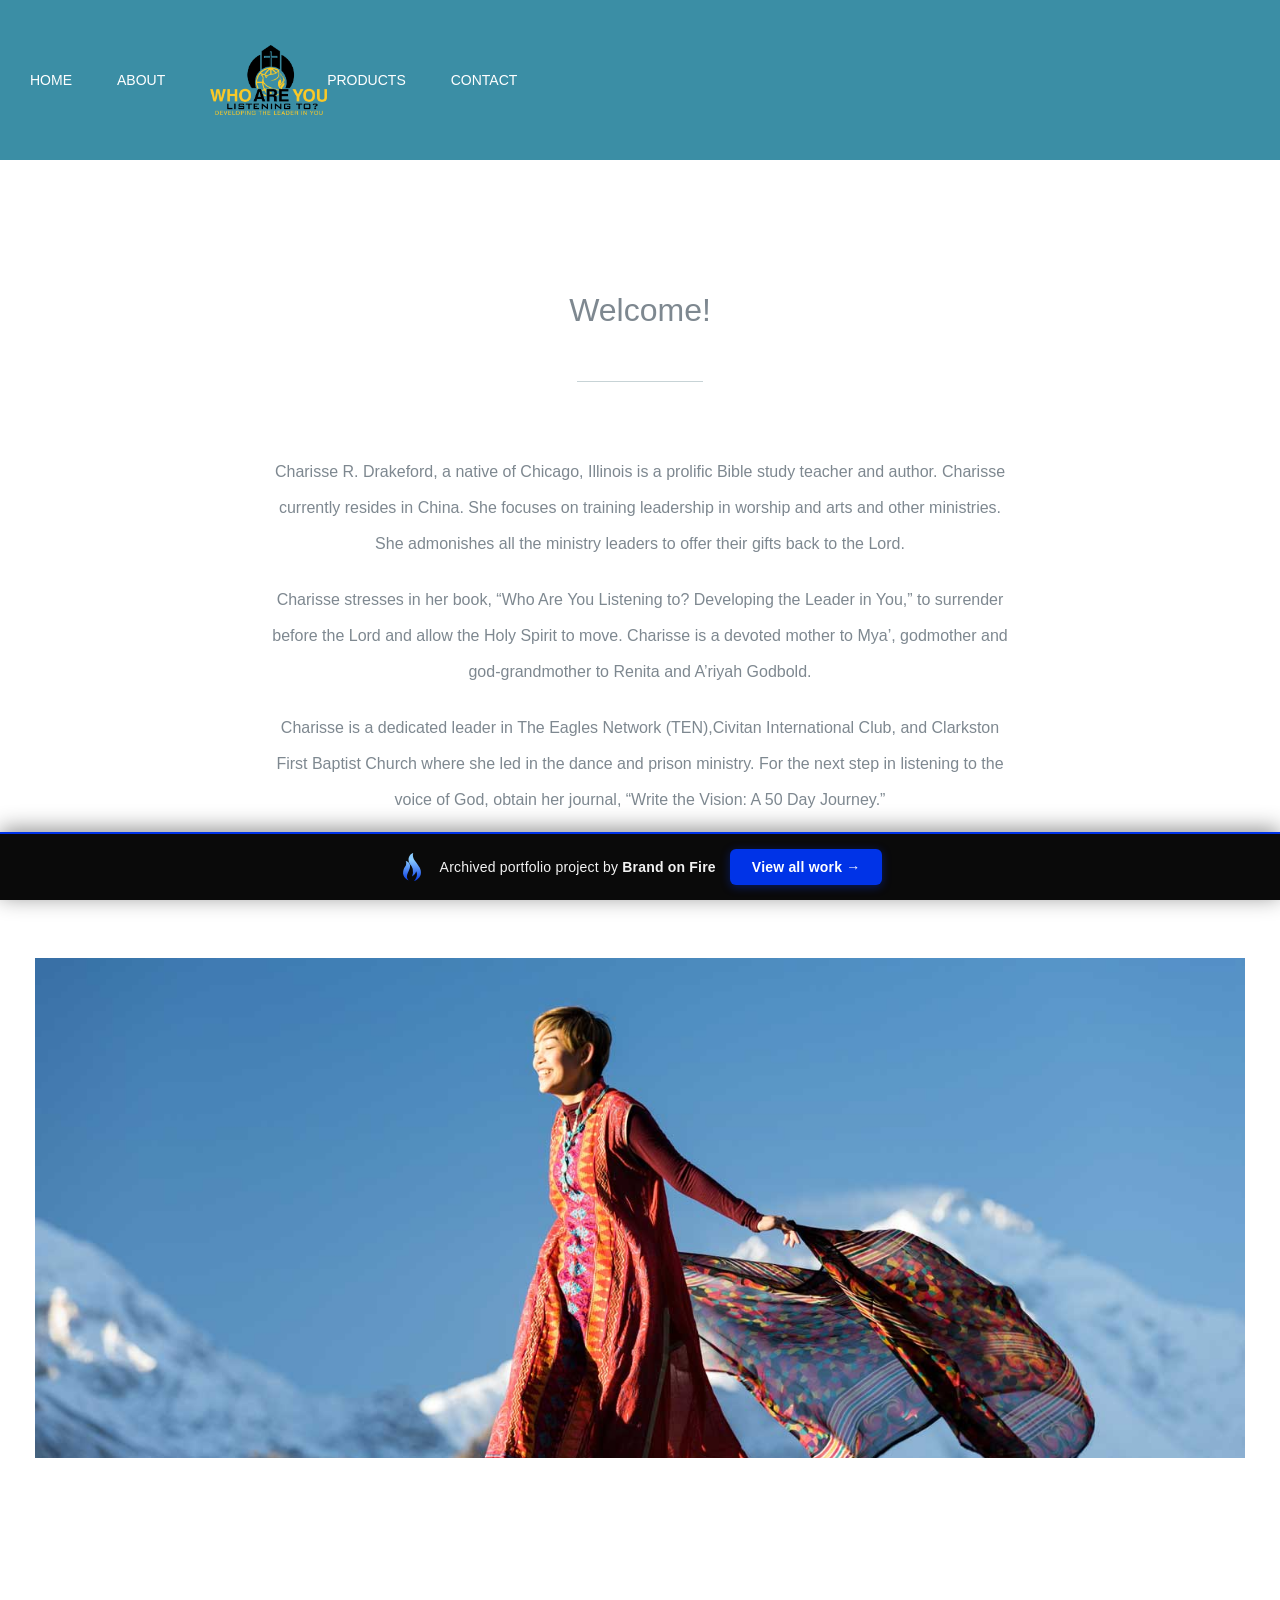
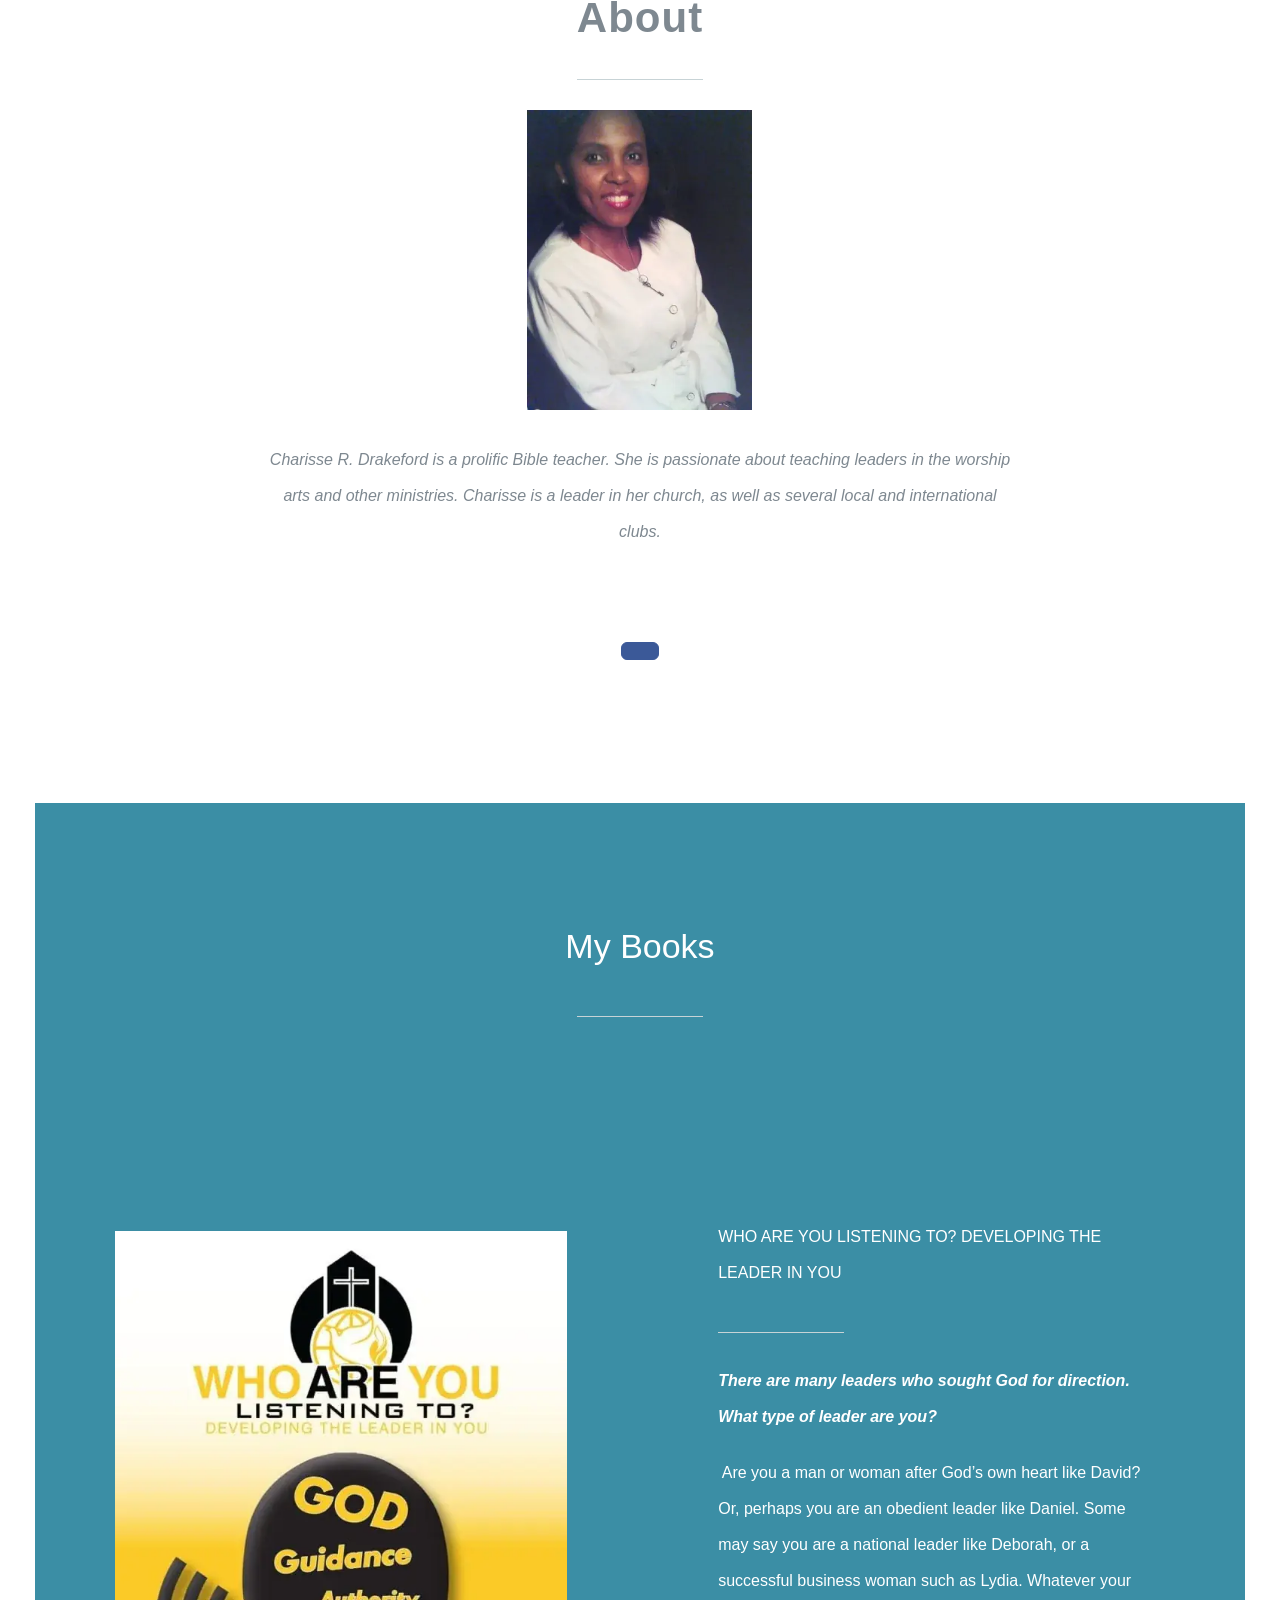
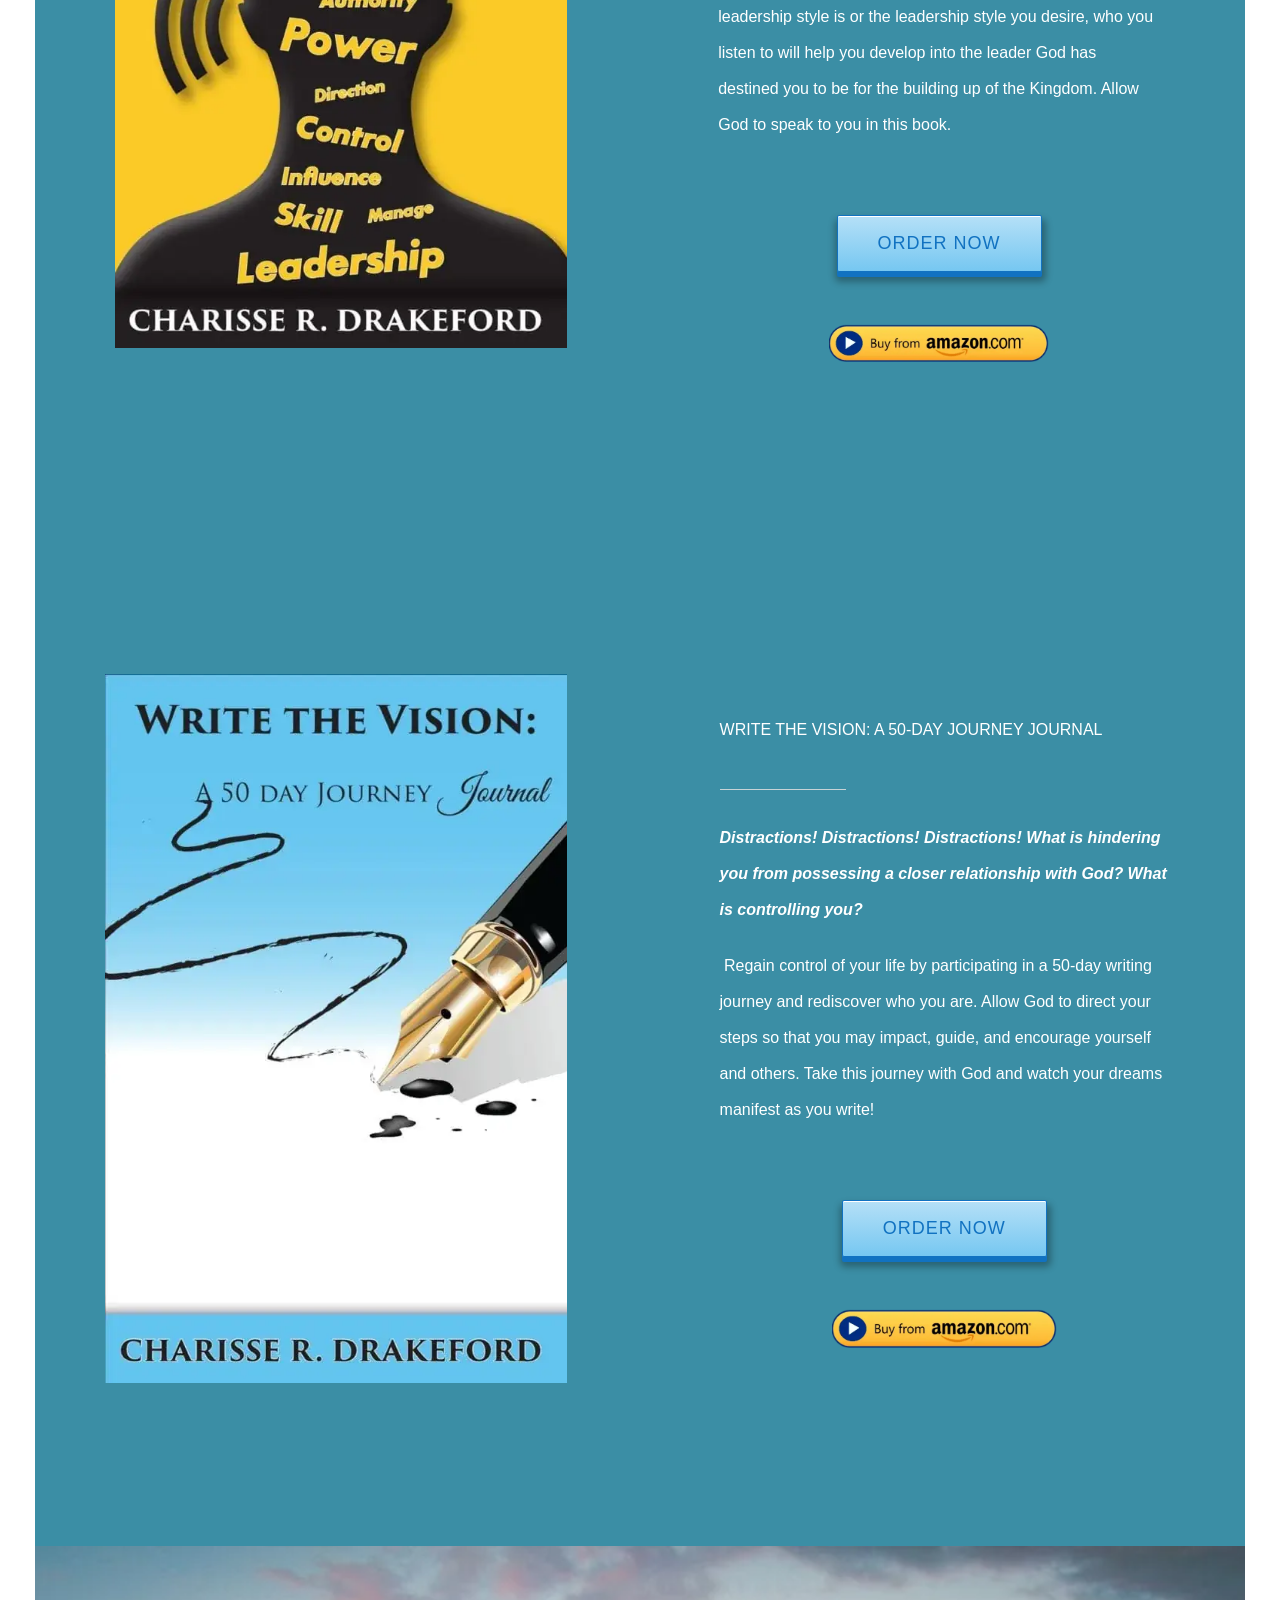
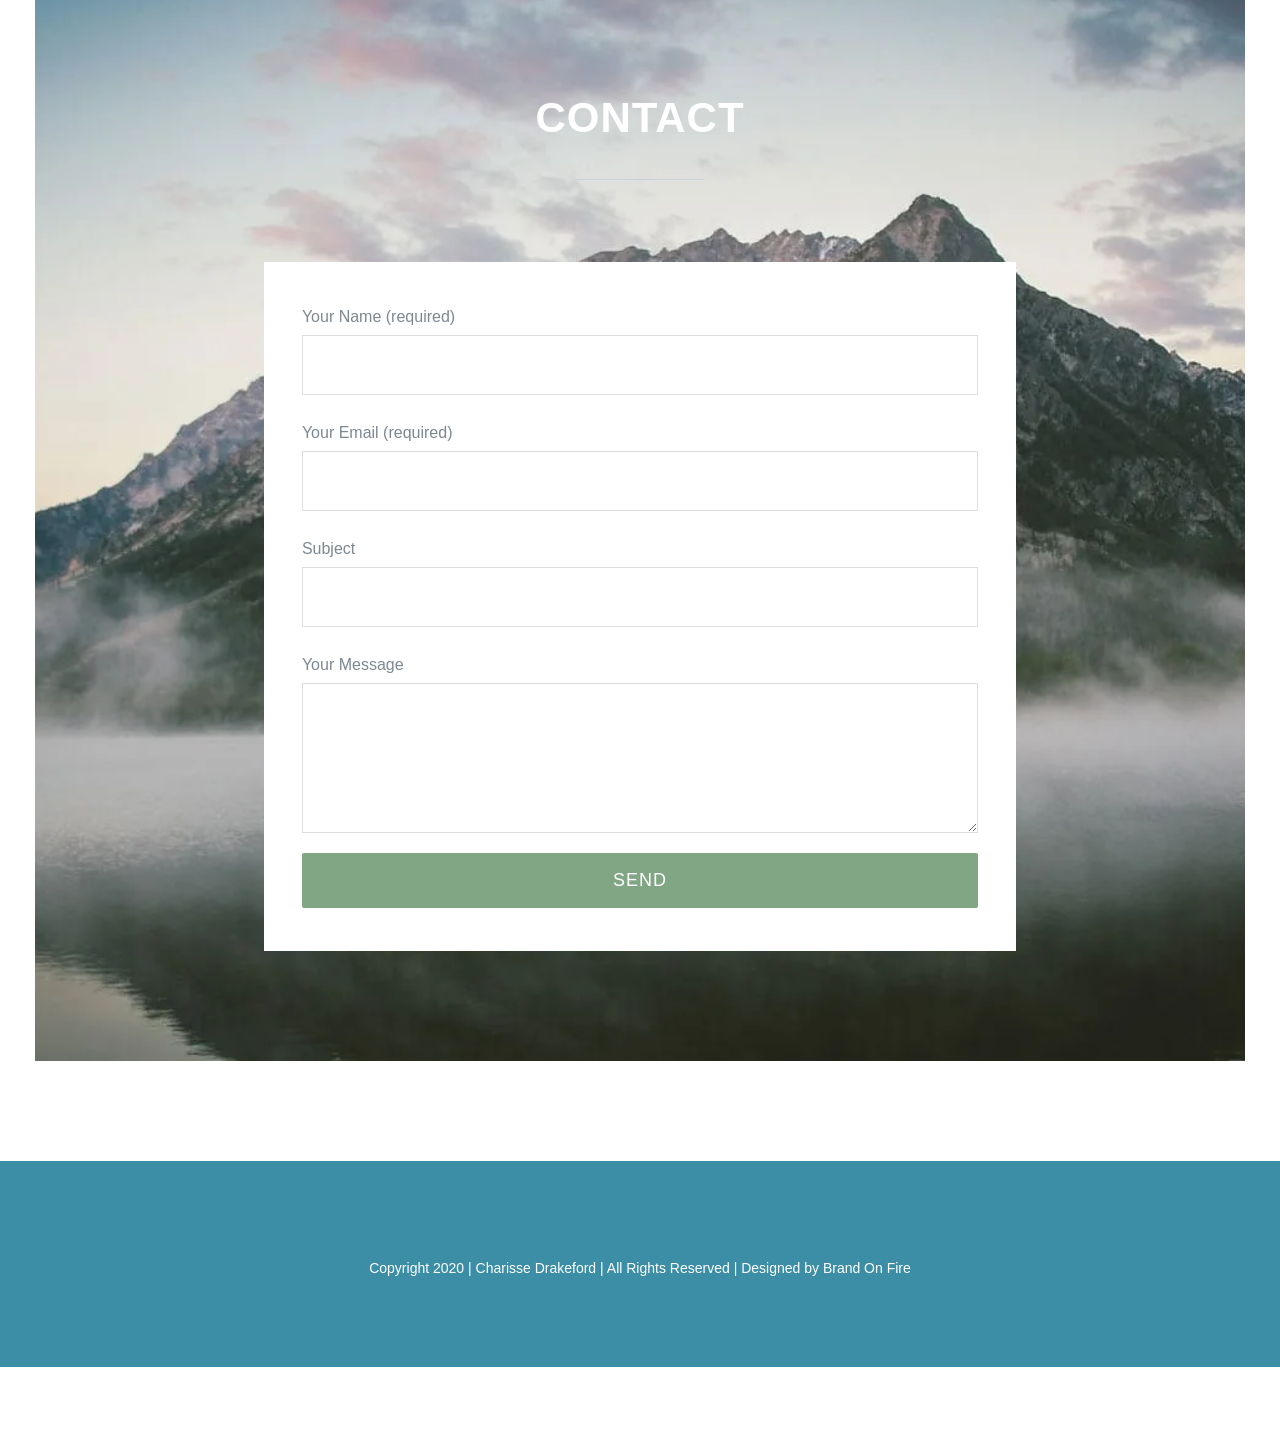
<file: index.html>
<!doctype html><html class="avada-html-layout-wide avada-html-header-position-top avada-is-100-percent-template no-applicationcache geolocation history postmessage websockets localstorage sessionstorage no-websqldatabase webworkers hashchange audio canvas canvastext video webgl cssgradients multiplebgs opacity rgba inlinesvg hsla supports svgclippaths smil no-touchevents fontface generatedcontent textshadow cssanimations backgroundsize borderimage borderradius boxshadow flexbox cssreflections csstransforms csstransforms3d csstransitions ua-headlesschrome ua-headlesschrome-149 ua-headlesschrome-149-0 ua-headlesschrome-149-0-7827 ua-headlesschrome-149-0-7827-55 ua-safari ua-safari-537 ua-safari-537-36 ua-desktop ua-desktop-macintosh ua-mac_os_x ua-mac_os_x-10 ua-mac_os_x-10-15 ua-mac_os_x-10-15-7 ua-webkit ua-webkit-537 ua-webkit-537-36 js" lang="en-US" prefix="og: http://ogp.me/ns# fb: http://ogp.me/ns/fb#" data-useragent="Mozilla/5.0 (Macintosh; Intel Mac OS X 10_15_7) AppleWebKit/537.36 (KHTML, like Gecko) HeadlessChrome/149.0.7827.55 Safari/537.36" data-bofp="0"><head><meta http-equiv="X-UA-Compatible" content="IE=edge"><meta http-equiv="Content-Type" content="text/html; charset=utf-8"><meta name="viewport" content="width=device-width, initial-scale=1"><title>Home - Charisse Drakeford</title><meta name="robots" content="noindex,follow"><meta property="og:locale" content="en_US"><meta property="og:type" content="website"><meta property="og:title" content="Home - Charisse Drakeford"><meta property="og:url" content=""><meta property="og:site_name" content="Charisse Drakeford"><meta name="twitter:card" content="summary_large_image"><meta name="twitter:title" content="Home - Charisse Drakeford"><meta property="og:title" content="Home"><meta property="og:type" content="article"><meta property="og:url" content=""><meta property="og:site_name" content="Charisse Drakeford"><meta property="og:description" content="Welcome!      
Charisse R. Drakeford, a native of Chicago, Illinois is a prolific Bible study teacher and author. Charisse currently resides in China. She focuses on training leadership in worship and arts and other ministries. She admonishes all the ministry leaders to offer"><meta property="og:image" content="wp-content/uploads/WhoAreYouListeningToLogo2.png"><meta name="generator" content="WordPress 5.3.2"><meta name="generator" content="WooCommerce 4.0.1"><link rel="shortlink" href="index.html"><link rel="stylesheet" href="style.css"><style>[data-bofp="0"]{background-color:rgb(255, 255, 255)!important}[data-bofp="1"]{background-color:rgb(255, 255, 255)!important;color:rgb(126, 136, 144)!important}[data-bofp="2"]{background-color:rgb(255, 255, 255)!important;color:rgb(126, 136, 144)!important}[data-bofp="3"]{background-color:rgb(59, 142, 165)!important;color:rgb(126, 136, 144)!important}[data-bofp="4"]{background-color:rgb(255, 255, 255)!important;color:rgb(126, 136, 144)!important}[data-bofp="5"]{background-color:rgba(255, 255, 255, 0)!important;color:rgb(126, 136, 144)!important}[data-bofp="6"]{background-color:rgba(255, 255, 255, 0)!important;color:rgb(126, 136, 144)!important}[data-bofp="7"]{background-color:rgba(255, 255, 255, 0)!important;color:rgb(126, 136, 144)!important}[data-bofp="8"]{background-color:rgb(59, 142, 165)!important;color:rgb(126, 136, 144)!important}[data-bofp="9"]{background-color:rgb(59, 142, 165)!important;color:rgb(126, 136, 144)!important}[data-bofp="10"]{background-color:rgb(59, 142, 165)!important;color:rgb(126, 136, 144)!important}[data-bofp="11"]{background-color:rgba(255, 255, 255, 0)!important;color:rgb(126, 136, 144)!important}[data-bofp="12"]{background-color:rgb(255, 255, 255)!important;color:rgb(126, 136, 144)!important}[data-bofp="13"]{background-color:rgb(255, 255, 255)!important;color:rgb(169, 169, 169)!important}[data-bofp="14"]{background-color:rgb(255, 255, 255)!important;color:rgb(169, 169, 169)!important}[data-bofp="15"]{background-color:rgb(255, 255, 255)!important;color:rgb(169, 169, 169)!important}[data-bofp="16"]{background-color:rgb(255, 255, 255)!important;color:rgb(169, 169, 169)!important}[data-bofp="17"]{background-color:rgb(59, 142, 165)!important;color:rgb(255, 255, 255)!important}[data-bofp="18"]{background-color:rgb(59, 142, 165)!important;color:rgb(126, 136, 144)!important}</style><meta name="robots" content="noindex, nofollow"></head><body class="home page-template page-template-100-width page-template-100-width-php page page-id-203 theme-Avada woocommerce-js fusion-image-hovers fusion-pagination-sizing fusion-button_size-xlarge fusion-button_type-flat fusion-button_span-yes avada-image-rollover-circle-no avada-image-rollover-yes avada-image-rollover-direction-fade fusion-body ltr no-tablet-sticky-header no-mobile-sticky-header no-mobile-slidingbar no-mobile-totop fusion-disable-outline fusion-sub-menu-fade mobile-logo-pos-left layout-wide-mode avada-has-boxed-modal-shadow-none layout-scroll-offset-full avada-has-zero-margin-offset-top fusion-top-header menu-text-align-center fusion-woo-product-design-classic fusion-woo-shop-page-columns-4 fusion-woo-related-columns-1 fusion-woo-archive-page-columns-3 avada-has-woo-gallery-disabled mobile-menu-design-modern fusion-show-pagination-text fusion-header-layout-v7 avada-responsive avada-footer-fx-none avada-menu-highlight-style-bar fusion-search-form-classic fusion-main-menu-search-dropdown fusion-avatar-square avada-dropdown-styles avada-blog-layout-timeline avada-blog-archive-layout-timeline avada-header-shadow-no avada-menu-icon-position-left avada-has-megamenu-shadow avada-has-mainmenu-dropdown-divider avada-has-header-100-width avada-has-100-footer avada-has-breadcrumb-mobile-hidden avada-has-titlebar-hide avada-social-full-transparent avada-has-pagination-padding avada-flyout-menu-direction-fade do-animate" style="height: auto;" data-bofp="1"><a class="skip-link screen-reader-text" href="index.html">Skip to content</a><div id="boxed-wrapper" style="height: auto;"><div class="fusion-sides-frame"></div><div id="wrapper" class="fusion-wrapper" data-bofp="2"><div id="home" style="position:relative;top:-1px;"></div><div id="sliders-container"><div id="fusion-slider-#" data-id="#" class="fusion-slider-container fusion-slider-203" style="height:#;max-width:#;"><div class="fusion-slider-loading">Loading...</div><div class="tfs-slider flexslider main-flex" style="max-width:#;"><ul class="slides" style=";"><li class="slide-id-229" data-mute="yes" data-loop="yes" data-autoplay="yes"><div class="slide-content-container slide-content-center" style="display: none;"><div class="slide-content" style=""><div class="heading "><div class="fusion-title-sc-wrapper" style=""><div class="fusion-title title fusion-title-1 fusion-sep-none fusion-title-center fusion-title-text fusion-title-size-two" style="margin-top:0px;margin-bottom:0px;"><h2 class="title-heading-center" style="margin:0;color:#fff;font-size:40px;line-height:48px;">"Give your dreams and desires to God and allow Him to bless you."</h2></div>									</div></div><div class="caption "><div class="fusion-title-sc-wrapper" style=""><div class="fusion-title title fusion-title-2 fusion-sep-none fusion-title-center fusion-title-text fusion-title-size-three" style="margin-top:0px;margin-bottom:0px;"><h3 class="title-heading-center" style="margin:0;color:#fff;font-size: 24px;line-height:38px;">-Charisse R. Drakeford</h3></div>									</div></div></div></div><div class="background background-image" style="background-image: url(_a/19689feb82bc.jpg);max-width:#;height:#;filter: progid:DXImageTransform.Microsoft.AlphaImageLoader(src='wp-content/uploads/banner14.webp', sizingMethod='scale');" data-imgwidth="1500"></div></li><li class="slide-id-226" data-mute="yes" data-loop="yes" data-autoplay="yes"><div class="slide-content-container slide-content-center" style="display: none;"><div class="slide-content" style=""><div class="heading "><div class="fusion-title-sc-wrapper" style=""><div class="fusion-title title fusion-title-3 fusion-sep-none fusion-title-center fusion-title-text fusion-title-size-two" style="margin-top:0px;margin-bottom:0px;"><h2 class="title-heading-center" style="margin:0;color:#fff;font-size:40px;line-height:48px;">"Don't give in to excuses that can keep you from really living the best life God has for you."</h2></div>									</div></div><div class="caption "><div class="fusion-title-sc-wrapper" style=""><div class="fusion-title title fusion-title-4 fusion-sep-none fusion-title-center fusion-title-text fusion-title-size-three" style="margin-top:0px;margin-bottom:0px;"><h3 class="title-heading-center" style="margin:0;color:#fff;font-size: 24px;line-height:38px;">-Joyce Meyer</h3></div>									</div></div></div></div><div class="background background-image" style="background-image: url(_a/808178b35154.webp);max-width:#;height:#;filter: progid:DXImageTransform.Microsoft.AlphaImageLoader(src='wp-content/uploads/banner11.webp', sizingMethod='scale');" data-imgwidth="1500"></div></li><li class="slide-id-223" data-mute="yes" data-loop="yes" data-autoplay="yes"><div class="slide-content-container slide-content-center" style="display: none;"><div class="slide-content" style=""><div class="heading "><div class="fusion-title-sc-wrapper" style=""><div class="fusion-title title fusion-title-5 fusion-sep-none fusion-title-center fusion-title-text fusion-title-size-two" style="margin-top:0px;margin-bottom:0px;"><h2 class="title-heading-center" style="margin:0;color:#fff;font-size:40px;line-height:48px;">AND the LORD answered me, and said, WRITE THE VISION,  and MAKE it plain upon the TABLETS that he may RUN THAT READTH it.</h2></div>									</div></div><div class="caption "><div class="fusion-title-sc-wrapper" style=""><div class="fusion-title title fusion-title-6 fusion-sep-none fusion-title-center fusion-title-text fusion-title-size-three" style="margin-top:0px;margin-bottom:0px;"><h3 class="title-heading-center" style="margin:0;color:#fff;font-size: 24px;line-height:38px;">-Habakkuk 2:2</h3></div>									</div></div></div></div><div class="background background-image" style="background-image: url(_a/29a3620bbdcd.jpg);max-width:#;height:#;filter: progid:DXImageTransform.Microsoft.AlphaImageLoader(src='wp-content/uploads/banner10.webp', sizingMethod='scale');" data-imgwidth="1500"></div></li><li class="slide-id-70" data-mute="yes" data-loop="yes" data-autoplay="yes"><div class="slide-content-container slide-content-center" style="display: none;"><div class="slide-content" style=""><div class="heading "><div class="fusion-title-sc-wrapper" style=""><div class="fusion-title title fusion-title-7 fusion-sep-none fusion-title-center fusion-title-text fusion-title-size-two" style="margin-top:0px;margin-bottom:0px;"><h2 class="title-heading-center" style="margin:0;color:#fff;font-size:40px;line-height:48px;">"As a leader you should always be approachable."</h2></div>									</div></div><div class="caption "><div class="fusion-title-sc-wrapper" style=""><div class="fusion-title title fusion-title-8 fusion-sep-none fusion-title-center fusion-title-text fusion-title-size-three" style="margin-top:0px;margin-bottom:0px;"><h3 class="title-heading-center" style="margin:0;color:#fff;font-size: 24px;line-height:38px;">-Charisse R. Drakeford</h3></div>									</div></div></div></div><div class="background background-image" style="background-image: url(_a/e156154dd03c.jpg);max-width:#;height:#;filter: progid:DXImageTransform.Microsoft.AlphaImageLoader(src='wp-content/uploads/banner15.webp', sizingMethod='scale');" data-imgwidth="1500"></div></li></ul></div></div></div><header class="fusion-header-wrapper"><div class="fusion-header-v7 fusion-logo-alignment fusion-logo-left fusion-sticky-menu- fusion-sticky-logo- fusion-mobile-logo-  fusion-mobile-menu-design-modern"><div class="fusion-header-sticky-height"></div><div class="fusion-header" data-bofp="3"><div class="fusion-row fusion-middle-logo-menu"><nav class="fusion-main-menu fusion-main-menu-sticky" aria-label="Main Menu"><ul id="menu-wedding-main-menu" class="fusion-menu fusion-middle-logo-ul"><li id="menu-item-163" class="menu-item menu-item-type-post_type menu-item-object-page menu-item-home current-menu-item page_item page-item-203 current_page_item menu-item-163" data-item-id="163"><a href="index.html" class="fusion-top-level-link fusion-bar-highlight"><span class="menu-text">HOME</span></a></li><li id="menu-item-164" class="menu-item menu-item-type-custom menu-item-object-custom current-menu-item menu-item-164" data-item-id="164"><a href="index.html" class="fusion-top-level-link fusion-bar-highlight"><span class="menu-text">ABOUT</span></a></li>	<li class="fusion-middle-logo-menu-logo fusion-logo" data-margin-top="20px" data-margin-bottom="20px" data-margin-left="0px" data-margin-right="0px"><a class="fusion-logo-link" href="index.html"><img src="_a/d3eddd32510a.png" width="750" height="449" alt="Charisse Drakeford Logo" data-retina_logo_url="" class="fusion-standard-logo" decoding="sync"></a></li><li id="menu-item-165" class="menu-item menu-item-type-custom menu-item-object-custom current-menu-item menu-item-165" data-item-id="165"><a href="index.html" class="fusion-top-level-link fusion-bar-highlight"><span class="menu-text">PRODUCTS</span></a></li><li id="menu-item-170" class="menu-item menu-item-type-custom menu-item-object-custom current-menu-item menu-item-170" data-item-id="170"><a href="index.html" class="fusion-top-level-link fusion-bar-highlight"><span class="menu-text">CONTACT</span></a></li><li class="fusion-custom-menu-item fusion-menu-cart fusion-main-menu-cart"><a class="fusion-main-menu-icon fusion-bar-highlight" href="#"><span class="menu-text" aria-label="View Cart"></span></a></li></ul></nav>	<div class="fusion-mobile-menu-icons"><a href="index.html" class="fusion-icon fusion-icon-bars" aria-label="Toggle mobile menu" aria-expanded="false" aria-controls="mobile-menu-wedding-main-menu"></a><a href="#" class="fusion-icon fusion-icon-shopping-cart" aria-label="Toggle mobile cart"></a></div><nav class="fusion-mobile-nav-holder fusion-mobile-menu-text-align-left" aria-label="Main Menu Mobile"><ul id="mobile-menu-wedding-main-menu" class="fusion-menu"><li id="mobile-menu-item-163" class="fusion-mobile-nav-item fusion-mobile-current-nav-item" data-item-id="163" style=""><a href="index.html" class="fusion-top-level-link fusion-bar-highlight"><span class="menu-text">HOME</span></a></li><li id="mobile-menu-item-164" class="fusion-mobile-nav-item fusion-mobile-current-nav-item" data-item-id="164" style=""><a href="index.html" class="fusion-top-level-link fusion-bar-highlight"><span class="menu-text">ABOUT</span></a></li>	<li id="mobile-menu-item-165" class="fusion-mobile-nav-item fusion-mobile-current-nav-item" data-item-id="165" style=""><a href="index.html" class="fusion-top-level-link fusion-bar-highlight"><span class="menu-text">PRODUCTS</span></a></li><li id="mobile-menu-item-170" class="fusion-mobile-nav-item fusion-mobile-current-nav-item" data-item-id="170" style=""><a href="index.html" class="fusion-top-level-link fusion-bar-highlight"><span class="menu-text">CONTACT</span></a></li></ul></nav></div></div></div><div class="fusion-clearfix"></div></header><div class="avada-page-titlebar-wrapper"></div><main id="main" class="clearfix width-100" data-bofp="4"><div class="fusion-row" style="max-width:100%;"><section id="content" class="full-width"><div id="post-203" class="post-203 page type-page status-publish hentry"><span class="entry-title rich-snippet-hidden">Home</span><span class="vcard rich-snippet-hidden"><span class="fn"><a href="index.html" title="Posts by brandonfire" rel="author">brandonfire</a></span></span><span class="updated rich-snippet-hidden">2018-09-28T16:04:34+00:00</span>						<div class="post-content"><div id="invite" class="fusion-fullwidth fullwidth-box fusion-builder-row-1 nonhundred-percent-fullwidth non-hundred-percent-height-scrolling" style="background-color: rgba(255,255,255,0);background-position: left top;background-repeat: no-repeat;padding-top:20px;padding-right:30px;padding-bottom:120px;padding-left:30px;border-top-width:0px;border-bottom-width:0px;border-color:#eae9e9;border-top-style:solid;border-bottom-style:solid;" data-bofp="5"><div class="fusion-builder-row fusion-row "><div class="fusion-layout-column fusion_builder_column fusion_builder_column_1_1 fusion-builder-column-1 fusion-one-full fusion-column-first fusion-column-last fusion-column-no-min-height 1_1" style="margin-top:0px;margin-bottom:0px;"><div class="fusion-column-wrapper" style="padding: 0px; background-position: left top; background-repeat: no-repeat; background-size: cover; height: auto;" data-bg-url=""><div class="fusion-text"><p style="text-align: center; font-size: 32px; line-height: 60px;">Welcome!</p></div><div class="fusion-sep-clear"></div><div class="fusion-separator sep-single sep-solid" style="border-color:#c7d3d6;border-top-width:1px;margin-left: auto;margin-right: auto;margin-top:20px;margin-bottom:30px;width:100%;max-width:126px;"></div><div class="fusion-sep-clear"></div><div class="fusion-separator fusion-full-width-sep sep-none" style="margin-left: auto;margin-right: auto;margin-top:40px;"></div><div class="fusion-clearfix"></div></div></div><div class="fusion-layout-column fusion_builder_column fusion_builder_column_1_6 fusion-builder-column-2 fusion-one-sixth fusion-column-first 1_6" style="margin-top:0px;margin-bottom:0px;width:13.3333%; margin-right: 4%;"><div class="fusion-column-wrapper" style="padding: 0px; background-position: left top; background-repeat: no-repeat; background-size: cover; height: auto;" data-bg-url=""><div class="fusion-sep-clear"></div><div class="fusion-separator fusion-full-width-sep sep-none" style="margin-left: auto;margin-right: auto;margin-top:1px;"></div><div class="fusion-clearfix"></div></div></div><div class="fusion-layout-column fusion_builder_column fusion_builder_column_2_3 fusion-builder-column-3 fusion-two-third 2_3" style="margin-top:0px;margin-bottom:0px;width:65.3333%; margin-right: 4%;"><div class="fusion-column-wrapper" style="padding: 0px; background-position: left top; background-repeat: no-repeat; background-size: cover; height: auto;" data-bg-url=""><div class="fusion-text"><p style="text-align: center;">Charisse R. Drakeford, a native of Chicago, Illinois is a prolific Bible study teacher and author. Charisse currently resides in China. She focuses on training leadership in worship and arts and other ministries. She admonishes all the ministry leaders to offer their gifts back to the Lord.</p></div><div class="fusion-text"><p style="text-align: center;">Charisse stresses in her book, “Who Are You Listening to? Developing the Leader in You,” to surrender before the Lord and allow the Holy Spirit to move. Charisse is a devoted mother to Mya’, godmother and god-grandmother to Renita and A’riyah Godbold.</p></div><div class="fusion-text"><p style="text-align: center;">Charisse is a dedicated leader in The Eagles Network (TEN),Civitan International Club, and Clarkston First Baptist Church where she led in the dance and prison ministry. For the next step in listening to the voice of God, obtain her journal, “Write the Vision: A 50 Day Journey.”</p></div><div class="fusion-clearfix"></div></div></div><div class="fusion-layout-column fusion_builder_column fusion_builder_column_1_6 fusion-builder-column-4 fusion-one-sixth fusion-column-last 1_6" style="margin-top:0px;margin-bottom:0px;width:13.3333%"><div class="fusion-column-wrapper" style="padding: 0px; background-position: left top; background-repeat: no-repeat; background-size: cover; height: auto;" data-bg-url=""><div class="fusion-sep-clear"></div><div class="fusion-separator fusion-full-width-sep sep-none" style="margin-left: auto;margin-right: auto;margin-top:1px;"></div><div class="fusion-clearfix"></div></div></div></div></div><div class="fusion-bg-parallax" data-bg-align="center center" data-direction="left" data-mute="false" data-opacity="100" data-velocity="-0.5" data-mobile-enabled="false" data-break_parents="0" data-bg-image="wp-content/uploads/banner15.webp" data-bg-repeat="false" data-bg-height="" data-bg-width=""></div><div class="fusion-fullwidth fullwidth-box fusion-builder-row-2 fusion-parallax-left nonhundred-percent-fullwidth non-hundred-percent-height-scrolling" style="background-color: rgba(255,255,255,0);background-image: url(_a/e156154dd03c.jpg);background-position: center center;background-repeat: no-repeat;padding-top:250px;padding-right:30px;padding-bottom:250px;padding-left:30px;border-top-width:0px;border-bottom-width:0px;border-color:#eae9e9;border-top-style:solid;border-bottom-style:solid;-webkit-background-size:cover;-moz-background-size:cover;-o-background-size:cover;background-size:cover;" data-bofp="6"><div class="fusion-builder-row fusion-row "></div></div><div id="about"><div class="fusion-fullwidth fullwidth-box fusion-builder-row-3 nonhundred-percent-fullwidth non-hundred-percent-height-scrolling" style="background-color: rgba(255,255,255,0);background-position: left top;background-repeat: no-repeat;padding-top:120px;padding-right:30px;padding-bottom:120px;padding-left:30px;border-top-width:0px;border-bottom-width:0px;border-color:#eae9e9;border-top-style:solid;border-bottom-style:solid;" data-bofp="7"><div class="fusion-builder-row fusion-row "><div class="fusion-layout-column fusion_builder_column fusion_builder_column_1_6 fusion-builder-column-5 fusion-one-sixth fusion-column-first 1_6" style="margin-top:0px;margin-bottom:0px;width:13.3333%; margin-right: 4%;"><div class="fusion-column-wrapper" style="padding: 0px; background-position: left top; background-repeat: no-repeat; background-size: cover; height: auto;" data-bg-url=""><div class="fusion-sep-clear"></div><div class="fusion-separator fusion-full-width-sep sep-none" style="margin-left: auto;margin-right: auto;margin-top:1px;"></div><div class="fusion-clearfix"></div></div></div><div class="fusion-layout-column fusion_builder_column fusion_builder_column_2_3 fusion-builder-column-6 fusion-two-third 2_3" style="margin-top:0px;margin-bottom:0px;width:65.3333%; margin-right: 4%;"><div class="fusion-column-wrapper" style="padding: 0px; background-position: left top; background-repeat: no-repeat; background-size: cover; height: auto;" data-bg-url=""><div class="fusion-text"><h2 style="text-align: center;"><span style="color: #7e8890;">About</span></h2></div><div class="fusion-sep-clear"></div><div class="fusion-separator sep-single sep-solid" style="border-color:#c7d3d6;border-top-width:1px;margin-left: auto;margin-right: auto;margin-top:20px;margin-bottom:30px;width:100%;max-width:126px;"></div><div class="imageframe-align-center"><span class="fusion-imageframe imageframe-none imageframe-1 hover-type-none"><img src="_a/fd9296292290.webp" width="225" height="300" alt="" title="HeadShot2" class="img-responsive wp-image-244" decoding="sync"></span></div><div class="fusion-sep-clear"></div><div class="fusion-separator fusion-full-width-sep sep-none" style="margin-left: auto;margin-right: auto;margin-top:30px;"></div><div class="fusion-text"><p style="text-align: center;"><span style="color: #7e8890;"><em>Charisse R. Drakeford is a prolific Bible teacher. She is passionate about teaching leaders in the worship arts and other ministries. Charisse is a leader in her church, as well as several local and international clubs. </em></span></p></div><div class="fusion-sep-clear"></div><div class="fusion-separator fusion-full-width-sep sep-none" style="margin-left: auto;margin-right: auto;margin-top:70px;"></div><div class="aligncenter"><div class="fusion-social-links"><div class="fusion-social-networks boxed-icons"><div class="fusion-social-networks-wrapper"><a class="fusion-social-network-icon fusion-tooltip fusion-facebook fusion-icon-facebook" style="color:#ffffff;background-color:#3b5998;border-color:#3b5998;border-radius:6px;" aria-label="fusion-facebook" target="_blank" rel="noopener noreferrer" href="#" data-placement="top" data-title="Facebook" data-toggle="tooltip" title="" data-original-title="Facebook"></a></div></div></div></div><div class="fusion-clearfix"></div></div></div><div class="fusion-layout-column fusion_builder_column fusion_builder_column_1_6 fusion-builder-column-7 fusion-one-sixth fusion-column-last 1_6" style="margin-top:0px;margin-bottom:0px;width:13.3333%"><div class="fusion-column-wrapper" style="padding: 0px; background-position: left top; background-repeat: no-repeat; background-size: cover; height: auto;" data-bg-url=""><div class="fusion-sep-clear"></div><div class="fusion-separator fusion-full-width-sep sep-none" style="margin-left: auto;margin-right: auto;margin-top:1px;"></div><div class="fusion-clearfix"></div></div></div></div></div></div><div id="products"><div class="fusion-fullwidth fullwidth-box fusion-builder-row-4 nonhundred-percent-fullwidth non-hundred-percent-height-scrolling fusion-equal-height-columns" style="background-color: #3b8ea5;background-position: left top;background-repeat: no-repeat;padding-top:120px;padding-bottom:20px;border-top-width:0px;border-bottom-width:0px;border-color:#eae9e9;border-top-style:solid;border-bottom-style:solid;" data-bofp="8"><div class="fusion-builder-row fusion-row "><div class="fusion-layout-column fusion_builder_column fusion_builder_column_1_1 fusion-builder-column-8 fusion-one-full fusion-column-first fusion-column-last 1_1" style="margin-top:0px;margin-bottom:0px;"><div class="fusion-column-wrapper" style="padding: 0px; background-position: left top; background-repeat: no-repeat; background-size: cover; min-height: 125px; height: auto;" data-bg-url=""><div class="fusion-title title fusion-title-9 fusion-sep-none fusion-title-center fusion-title-text fusion-title-size-one fusion-border-below-title" style="margin-top:0px;margin-bottom:25px;"><h1 class="title-heading-center" style="margin:0;"><span style="color: #ffffff;">My Books</span></h1></div><div class="fusion-sep-clear"></div><div class="fusion-separator sep-single sep-solid" style="border-color:#c7d3d6;border-top-width:1px;margin-left: auto;margin-right: auto;margin-top:20px;margin-bottom:30px;width:100%;max-width:126px;"></div><div class="fusion-clearfix"></div></div></div></div></div></div><div id="products"><div class="fusion-fullwidth fullwidth-box fusion-builder-row-5 nonhundred-percent-fullwidth non-hundred-percent-height-scrolling fusion-equal-height-columns" style="background-color: #3b8ea5;background-position: left top;background-repeat: no-repeat;padding-top:0px;padding-right:30px;padding-bottom:0px;padding-left:30px;border-top-width:0px;border-bottom-width:0px;border-color:#eae9e9;border-top-style:solid;border-bottom-style:solid;" data-bofp="9"><div class="fusion-builder-row fusion-row "><div class="fusion-layout-column fusion_builder_column fusion_builder_column_1_2 fusion-builder-column-9 fusion-one-half fusion-column-first 1_2" style="margin-top:0px;margin-bottom:0px;width:50%;width:calc(50% - ( ( 4% ) * 0.5 ) );margin-right: 4%;"><div class="fusion-column-wrapper" style="padding: 50px; background-position: center center; background-repeat: no-repeat; background-size: cover; min-height: 943px; height: auto;" data-bg-url=""><div class="fusion-column-content-centered" style="min-height: 943px; height: auto;"><div class="fusion-column-content"><div class="imageframe-align-center"><span class="fusion-imageframe imageframe-none imageframe-2 hover-type-none"><img src="_a/f99bf6fe36ef.webp" width="750" height="1189" alt="" title="" class="img-responsive wp-image-261" decoding="sync"></span></div></div></div><div class="fusion-clearfix"></div></div></div><div class="fusion-layout-column fusion_builder_column fusion_builder_column_1_2 fusion-builder-column-10 fusion-one-half fusion-column-last 1_2" style="margin-top:0px;margin-bottom:0px;width:50%;width:calc(50% - ( ( 4% ) * 0.5 ) );"><div class="fusion-column-wrapper" style="padding: 130px 10%; background-position: left top; background-repeat: no-repeat; background-size: cover; min-height: 783px; height: auto;" data-bg-url=""><div class="fusion-column-content-centered" style="min-height: 783px; height: auto;"><div class="fusion-column-content"><div class="fusion-sep-clear"></div><div class="fusion-separator fusion-full-width-sep sep-none" style="margin-left: auto;margin-right: auto;margin-top:1px;"></div><div class="fusion-text"><p><span style="color: #ffffff;">WHO ARE YOU LISTENING TO? DEVELOPING THE LEADER IN YOU</span></p></div><div class="fusion-sep-clear"></div><div class="fusion-separator sep-single sep-solid" style="border-color:#c7d3d6;border-top-width:1px;margin-top:20px;margin-bottom:30px;width:100%;max-width:126px;"></div><div class="fusion-text"><p><strong><em><span style="color: #ffffff;">There are many leaders who sought God for direction. What type of leader are you?</span></em></strong></p></div><div class="fusion-text"><p><span style="color: #ffffff;">&nbsp;Are you a man or woman after God’s own heart like David? Or, perhaps you are an obedient leader like Daniel. Some may say you are a national leader like Deborah, or a successful business woman such as Lydia. Whatever your leadership style is or the leadership style you desire, who you listen to will help you develop into the leader God has destined you to be for the building up of the Kingdom. Allow God to speak to you in this book.</span></p></div><div class="fusion-sep-clear"></div><div class="fusion-separator sep-none" style="margin-top:20px;margin-bottom:30px;width:100%;max-width:126px;"></div><div class="fusion-button-wrapper fusion-aligncenter"><a class="fusion-button button-3d button-xlarge button-blue button-1 fusion-button-span-no " target="_self" href="product/who-are-you-listening-to-developing-the-leader-in-you/index.html"><span class="fusion-button-text">Order Now</span></a></div><div class="fusion-sep-clear"></div><div class="fusion-separator sep-none" style="margin-top:20px;margin-bottom:30px;width:100%;max-width:126px;"></div><div class="imageframe-align-center"><span style="width:100%;max-width:50%;" class="fusion-imageframe imageframe-none imageframe-3 hover-type-none"><a class="fusion-no-lightbox" href="#" target="_blank" aria-label="buy-button-amazon-637×109" rel="noopener noreferrer"><img src="_a/f8570780f692.webp" width="637" height="109" alt="" class="img-responsive wp-image-280" decoding="sync"></a></span></div></div></div><div class="fusion-clearfix"></div></div></div></div></div></div><div id="products"><div class="fusion-fullwidth fullwidth-box fusion-builder-row-6 nonhundred-percent-fullwidth non-hundred-percent-height-scrolling fusion-equal-height-columns" style="background-color: #3b8ea5;background-position: left top;background-repeat: no-repeat;padding-top:50px;padding-bottom:50px;border-top-width:0px;border-bottom-width:0px;border-color:#eae9e9;border-top-style:solid;border-bottom-style:solid;" data-bofp="10"><div class="fusion-builder-row fusion-row "><div class="fusion-layout-column fusion_builder_column fusion_builder_column_1_2 fusion-builder-column-11 fusion-one-half fusion-column-first 1_2" style="margin-top:0px;margin-bottom:0px;width:50%;width:calc(50% - ( ( 4% ) * 0.5 ) );margin-right: 4%;"><div class="fusion-column-wrapper" style="padding: 50px; background-position: center top; background-repeat: no-repeat; background-size: cover; min-height: 835px; height: auto;" data-bg-url=""><div class="fusion-column-content-centered" style="min-height: 835px; height: auto;"><div class="fusion-column-content"><span class="fusion-imageframe imageframe-none imageframe-4 hover-type-none"><img src="_a/e8364a85468c.webp" width="750" height="1152" alt="" title="" class="img-responsive wp-image-260" decoding="sync"></span></div></div><div class="fusion-clearfix"></div></div></div><div class="fusion-layout-column fusion_builder_column fusion_builder_column_1_2 fusion-builder-column-12 fusion-one-half fusion-column-last 1_2" style="margin-top:0px;margin-bottom:0px;width:50%;width:calc(50% - ( ( 4% ) * 0.5 ) );"><div class="fusion-column-wrapper" style="padding: 130px 10%; background-position: left top; background-repeat: no-repeat; background-size: cover; min-height: 675px; height: auto;" data-bg-url=""><div class="fusion-column-content-centered" style="min-height: 675px; height: auto;"><div class="fusion-column-content"><div class="fusion-sep-clear"></div><div class="fusion-separator fusion-full-width-sep sep-none" style="margin-left: auto;margin-right: auto;margin-top:1px;"></div><div class="fusion-text"><p><span style="color: #ffffff;">WRITE THE VISION: A 50-DAY JOURNEY JOURNAL</span></p></div><div class="fusion-sep-clear"></div><div class="fusion-separator sep-single sep-solid" style="border-color:#c7d3d6;border-top-width:1px;margin-top:20px;margin-bottom:30px;width:100%;max-width:126px;"></div><div class="fusion-text"><p><span style="color: #ffffff;"><strong><em>Distractions! Distractions! Distractions! What is hindering you from possessing a closer relationship with God? What is controlling you?</em></strong></span></p></div><div class="fusion-text"><p><span style="color: #ffffff;">&nbsp;Regain control of your life by participating in a 50-day writing journey and rediscover who you are. Allow God to direct your steps so that you may impact, guide, and encourage yourself and others. Take this journey with God and watch your dreams manifest as you write!</span></p></div><div class="fusion-sep-clear"></div><div class="fusion-separator sep-none" style="margin-top:20px;margin-bottom:30px;width:100%;max-width:126px;"></div><div class="fusion-button-wrapper fusion-aligncenter"><a class="fusion-button button-3d button-xlarge button-blue button-2 fusion-button-span-no " target="_self" href="product/write-the-vision-a-50-day-journey-journal/index.html"><span class="fusion-button-text">Order Now</span></a></div><div class="fusion-sep-clear"></div><div class="fusion-separator sep-none" style="margin-top:20px;margin-bottom:30px;width:100%;max-width:126px;"></div><div class="imageframe-align-center"><span style="width:100%;max-width:50%;" class="fusion-imageframe imageframe-none imageframe-5 hover-type-none"><a class="fusion-no-lightbox" href="#" target="_blank" aria-label="buy-button-amazon-637×109" rel="noopener noreferrer"><img src="_a/f8570780f692.webp" width="637" height="109" alt="" class="img-responsive wp-image-280" decoding="sync"></a></span></div></div></div><div class="fusion-clearfix"></div></div></div></div></div></div><div id="contact"><div class="fusion-bg-parallax" data-bg-align="center center" data-direction="up" data-mute="false" data-opacity="100" data-velocity="-0.5" data-mobile-enabled="false" data-break_parents="0" data-bg-image="wp-content/uploads/banner2-1.jpg" data-bg-repeat="false" data-bg-height="" data-bg-width=""></div><div class="fusion-fullwidth fullwidth-box fusion-builder-row-7 fusion-parallax-up nonhundred-percent-fullwidth non-hundred-percent-height-scrolling" style="background-color: rgba(255,255,255,0);background-image: url(_a/a603a1ad0543.webp);background-position: center center;background-repeat: no-repeat;padding-top:110px;padding-right:30px;padding-bottom:110px;padding-left:30px;border-top-width:0px;border-bottom-width:0px;border-color:#eae9e9;border-top-style:solid;border-bottom-style:solid;-webkit-background-size:cover;-moz-background-size:cover;-o-background-size:cover;background-size:cover;" data-bofp="11"><div class="fusion-builder-row fusion-row "><div class="fusion-layout-column fusion_builder_column fusion_builder_column_1_6 fusion-builder-column-13 fusion-one-sixth fusion-column-first 1_6" style="margin-top:0px;margin-bottom:0px;width:13.3333%; margin-right: 4%;"><div class="fusion-column-wrapper" style="padding: 0px; background-position: left top; background-repeat: no-repeat; background-size: cover; height: auto;" data-bg-url=""><div class="fusion-sep-clear"></div><div class="fusion-separator fusion-full-width-sep sep-none" style="margin-left: auto;margin-right: auto;margin-top:1px;"></div><div class="fusion-clearfix"></div></div></div><div class="fusion-layout-column fusion_builder_column fusion_builder_column_2_3 fusion-builder-column-14 fusion-two-third 2_3" style="margin-top:0px;margin-bottom:0px;width:65.3333%; margin-right: 4%;"><div class="fusion-column-wrapper" style="padding: 0px; background-position: left top; background-repeat: no-repeat; background-size: cover; height: auto;" data-bg-url=""><div class="fusion-sep-clear"></div><div class="fusion-separator fusion-full-width-sep sep-none" style="margin-left: auto;margin-right: auto;margin-top:20px;"></div><div class="fusion-text"><h2 style="text-align: center;"><span style="color: #ffffff;">CONTACT</span></h2></div><div class="fusion-sep-clear"></div><div class="fusion-separator sep-single sep-solid" style="border-color:#c7d3d6;border-top-width:1px;margin-left: auto;margin-right: auto;margin-top:20px;margin-bottom:30px;width:100%;max-width:126px;"></div><div class="fusion-sep-clear"></div><div class="fusion-separator fusion-full-width-sep sep-none" style="margin-left: auto;margin-right: auto;margin-top:50px;"></div><div class="fusion-clearfix"></div></div></div><div class="fusion-layout-column fusion_builder_column fusion_builder_column_1_6 fusion-builder-column-15 fusion-one-sixth fusion-column-last 1_6" style="margin-top:0px;margin-bottom:0px;width:13.3333%"><div class="fusion-column-wrapper" style="padding: 0px; background-position: left top; background-repeat: no-repeat; background-size: cover; height: auto;" data-bg-url=""><div class="fusion-sep-clear"></div><div class="fusion-separator fusion-full-width-sep sep-none" style="margin-left: auto;margin-right: auto;margin-top:1px;"></div><div class="fusion-clearfix"></div></div></div><div class="fusion-layout-column fusion_builder_column fusion_builder_column_1_6 fusion-builder-column-16 fusion-one-sixth fusion-column-first 1_6" style="margin-top:0px;margin-bottom:0px;width:13.3333%; margin-right: 4%;"><div class="fusion-column-wrapper" style="padding: 0px 0px 0px 0px;background-position:left top;background-repeat:no-repeat;-webkit-background-size:cover;-moz-background-size:cover;-o-background-size:cover;background-size:cover;" data-bg-url=""><div class="fusion-clearfix"></div></div></div><div class="fusion-layout-column fusion_builder_column fusion_builder_column_2_3 fusion-builder-column-17 fusion-two-third 2_3" style="margin-top:0px;margin-bottom:0px;width:65.3333%; margin-right: 4%;"><div class="fusion-column-wrapper" style="background-color: rgb(255, 255, 255); padding: 5% 5% 3%; background-position: left top; background-repeat: no-repeat; background-size: cover; height: auto;" data-bg-url="" data-bofp="12"><div class="fusion-text"><div role="form" class="wpcf7" id="wpcf7-f5-p203-o1" lang="en-US" dir="ltr"><div class="screen-reader-response"></div><form action="index.html#wpcf7-f5-p203-o1" method="post" class="wpcf7-form" novalidate="novalidate"><div style="display: none;"><input type="hidden" name="_wpcf7" value="5"><input type="hidden" name="_wpcf7_version" value="5.1.7"><input type="hidden" name="_wpcf7_locale" value="en_US"><input type="hidden" name="_wpcf7_unit_tag" value="wpcf7-f5-p203-o1"><input type="hidden" name="_wpcf7_container_post" value="203"></div><p><label> Your Name (required)<br><span class="wpcf7-form-control-wrap your-name"><input type="text" name="your-name" value="" size="40" class="wpcf7-form-control wpcf7-text wpcf7-validates-as-required" aria-required="true" aria-invalid="false" data-bofp="13"></span> </label></p><p><label> Your Email (required)<br><span class="wpcf7-form-control-wrap your-email"><input type="email" name="your-email" value="" size="40" class="wpcf7-form-control wpcf7-text wpcf7-email wpcf7-validates-as-required wpcf7-validates-as-email" aria-required="true" aria-invalid="false" data-bofp="14"></span> </label></p><p><label> Subject<br><span class="wpcf7-form-control-wrap your-subject"><input type="text" name="your-subject" value="" size="40" class="wpcf7-form-control wpcf7-text" aria-invalid="false" data-bofp="15"></span> </label></p><p><label> Your Message<br><span class="wpcf7-form-control-wrap your-message"><textarea name="your-message" cols="40" rows="10" class="wpcf7-form-control wpcf7-textarea" aria-invalid="false" data-bofp="16"></textarea></span> </label></p><p><input type="submit" value="Send" class="wpcf7-form-control wpcf7-submit"><div class="fusion-slider-loading" style="display: none;"></div></p><div class="fusion-alert alert custom alert-custom fusion-alert-center wpcf7-response-output wpcf7-display-none fusion-alert-capitalize alert-dismissable" style="border-width:1px;"><button type="button" class="close toggle-alert" data-dismiss="alert" aria-hidden="true">×</button><div class="fusion-alert-content-wrapper"><span class="fusion-alert-content"></span></div></div></form></div></div><div class="fusion-clearfix"></div></div></div><div class="fusion-layout-column fusion_builder_column fusion_builder_column_1_6 fusion-builder-column-18 fusion-one-sixth fusion-column-last 1_6" style="margin-top:0px;margin-bottom:0px;width:13.3333%"><div class="fusion-column-wrapper" style="padding: 0px 0px 0px 0px;background-position:left top;background-repeat:no-repeat;-webkit-background-size:cover;-moz-background-size:cover;-o-background-size:cover;background-size:cover;" data-bg-url=""><div class="fusion-clearfix"></div></div></div></div></div></div></div></div></section></div></main><div class="fusion-footer"><footer class="fusion-footer-widget-area fusion-widget-area fusion-footer-widget-area-center" data-bofp="17"><div class="fusion-row"><div class="fusion-columns fusion-columns-1 fusion-widget-area"><div class="fusion-column fusion-column-last col-lg-12 col-md-12 col-sm-12"></div><div class="fusion-clearfix"></div></div></div></footer><footer id="footer" class="fusion-footer-copyright-area fusion-footer-copyright-center" data-bofp="18"><div class="fusion-row"><div class="fusion-copyright-content"><div class="fusion-copyright-notice"><div>
		Copyright 2020   |   Charisse Drakeford   |   All Rights Reserved   |   Designed by <a href="#">Brand On Fire</a>	</div></div><div class="fusion-social-links-footer"><div class="fusion-social-networks"><div class="fusion-social-networks-wrapper"><a class="fusion-social-network-icon fusion-tooltip fusion-facebook fusion-icon-facebook" style="" href="#" target="_blank" rel="noopener noreferrer" data-placement="top" data-title="Facebook" data-toggle="tooltip" title="" data-original-title="Facebook"><span class="screen-reader-text">Facebook</span></a></div></div></div></div></div></footer></div><div class="fusion-sliding-bar-wrapper"></div></div></div><div class="fusion-top-frame"></div><div class="fusion-bottom-frame"></div><div class="fusion-boxed-shadow"></div><a class="fusion-one-page-text-link fusion-page-load-link"></a><div class="avada-footer-scripts"></div><div class="to-top-container to-top-right"><a href="#" id="toTop" style="display: none;"><span id="toTopHover"></span><span class="screen-reader-text">Go to Top</span></a></div><!-- bof-portfolio-bar --><a href="https://brandonfire.com/portfolio/" id="bof-portfolio-bar" rel="noopener" style="position:fixed;left:0;right:0;bottom:0;z-index:2147483647;display:flex;align-items:center;justify-content:center;gap:14px;flex-wrap:wrap;background:#0a0a0a;color:#ffffff !important;font-family:Inter,-apple-system,BlinkMacSystemFont,'Segoe UI',Roboto,Helvetica,Arial,sans-serif;font-size:14px;font-weight:500;line-height:1;letter-spacing:.2px;padding:15px 18px;text-decoration:none !important;box-shadow:0 -3px 22px rgba(0,0,0,.45);border-top:2px solid #0033e7;box-sizing:border-box;"><img src="[data-uri]" alt="" width="28" height="28" style="display:block;flex:0 0 auto;width:28px;height:28px;"><span style="opacity:.95;color:#fff;">Archived portfolio project by <strong style="font-weight:700;color:#fff;">Brand&nbsp;on&nbsp;Fire</strong></span><span style="background:#0033e7;color:#fff;padding:11px 22px;border-radius:6px;font-weight:700;font-size:14px;white-space:nowrap;box-shadow:0 2px 10px rgba(0,51,231,.4);">View&nbsp;all&nbsp;work&nbsp;&rarr;</span></a><script>(function(){function p(){var b=document.getElementById("bof-portfolio-bar");if(b&&document.body)document.body.style.setProperty("padding-bottom",b.offsetHeight+"px","important");}if(document.readyState!=="loading")p();else document.addEventListener("DOMContentLoaded",p);window.addEventListener("resize",p);})();</script><!-- /bof-portfolio-bar --></body></html>
</file>
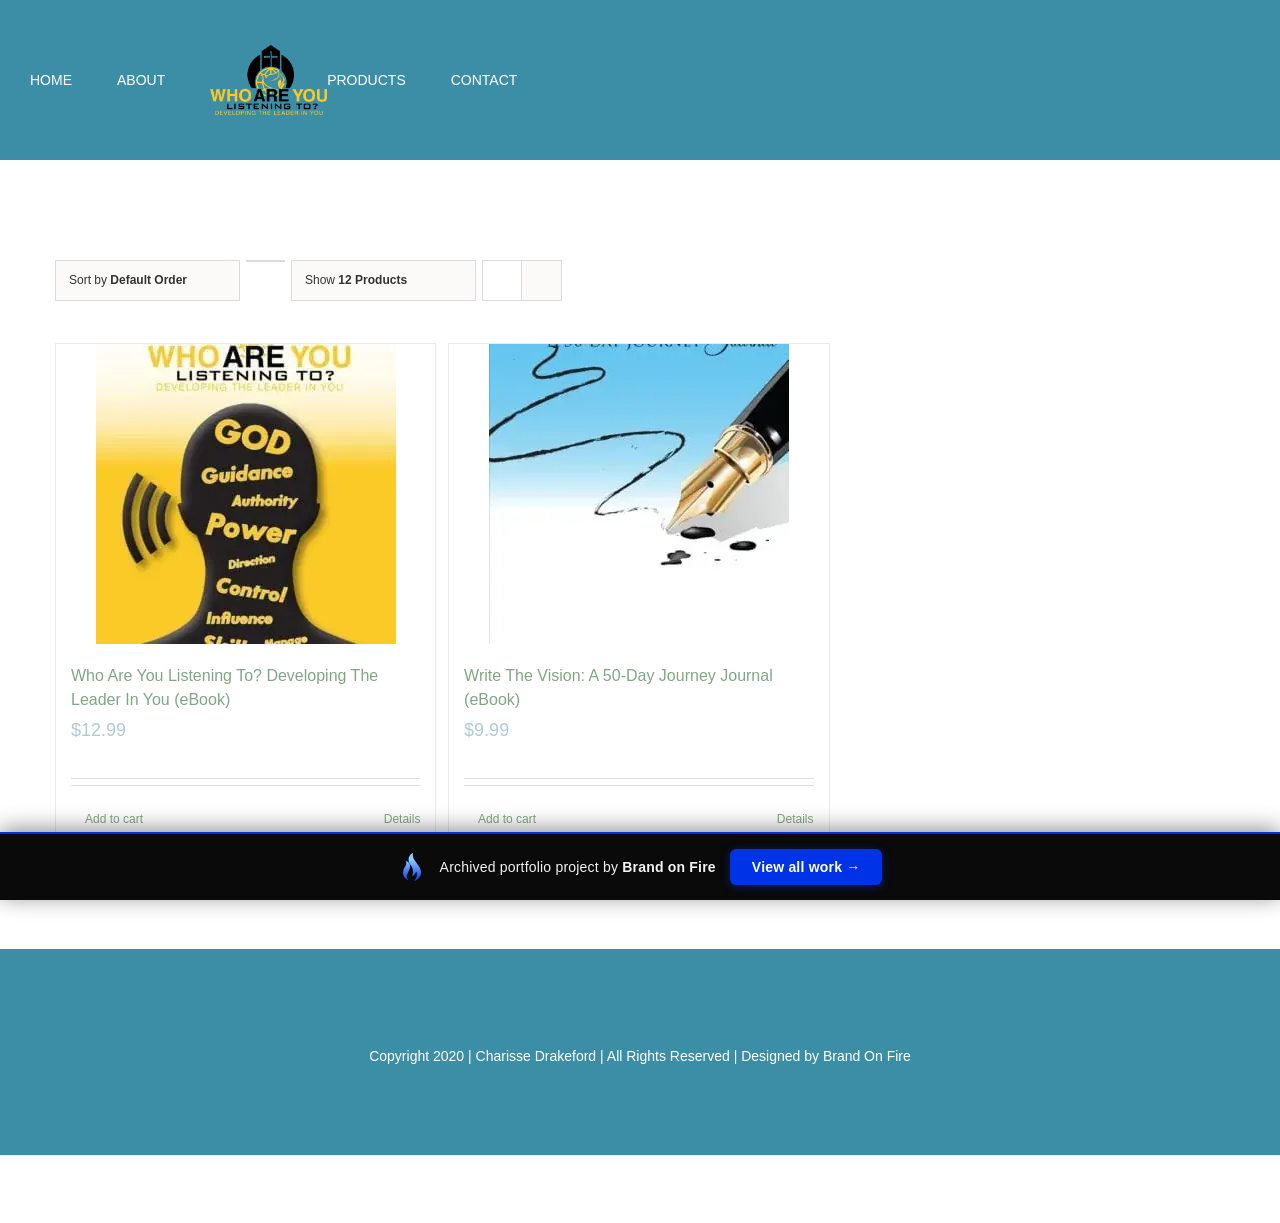
<file: product-category/ebook/index.html>
<!doctype html><html class="avada-html-layout-wide avada-html-header-position-top avada-html-is-archive no-applicationcache geolocation history postmessage websockets localstorage sessionstorage no-websqldatabase webworkers hashchange audio canvas canvastext video webgl cssgradients multiplebgs opacity rgba inlinesvg hsla supports svgclippaths smil no-touchevents fontface generatedcontent textshadow cssanimations backgroundsize borderimage borderradius boxshadow flexbox cssreflections csstransforms csstransforms3d csstransitions ua-headlesschrome ua-headlesschrome-149 ua-headlesschrome-149-0 ua-headlesschrome-149-0-7827 ua-headlesschrome-149-0-7827-55 ua-safari ua-safari-537 ua-safari-537-36 ua-desktop ua-desktop-macintosh ua-mac_os_x ua-mac_os_x-10 ua-mac_os_x-10-15 ua-mac_os_x-10-15-7 ua-webkit ua-webkit-537 ua-webkit-537-36 js" lang="en-US" prefix="og: http://ogp.me/ns# fb: http://ogp.me/ns/fb#" data-useragent="Mozilla/5.0 (Macintosh; Intel Mac OS X 10_15_7) AppleWebKit/537.36 (KHTML, like Gecko) HeadlessChrome/149.0.7827.55 Safari/537.36" data-bofp="0"><head><meta http-equiv="X-UA-Compatible" content="IE=edge"><meta http-equiv="Content-Type" content="text/html; charset=utf-8"><meta name="viewport" content="width=device-width, initial-scale=1"><title>eBook Archives - Charisse Drakeford</title><meta name="robots" content="noindex,follow"><meta property="og:locale" content="en_US"><meta property="og:type" content="object"><meta property="og:title" content="eBook Archives - Charisse Drakeford"><meta property="og:url" content="../../product-category/ebook/"><meta property="og:site_name" content="Charisse Drakeford"><meta name="twitter:card" content="summary_large_image"><meta name="twitter:title" content="eBook Archives - Charisse Drakeford"><meta name="generator" content="WordPress 5.3.2"><meta name="generator" content="WooCommerce 4.0.1"><link rel="stylesheet" href="../../style.css"><style>[data-bofp="0"]{background-color:rgb(255, 255, 255)!important}[data-bofp="1"]{background-color:rgb(255, 255, 255)!important;color:rgb(126, 136, 144)!important}[data-bofp="2"]{background-color:rgb(255, 255, 255)!important;color:rgb(126, 136, 144)!important}[data-bofp="3"]{background-color:rgb(59, 142, 165)!important;color:rgb(126, 136, 144)!important}[data-bofp="4"]{background-color:rgb(255, 255, 255)!important;color:rgb(126, 136, 144)!important}[data-bofp="5"]{background-color:rgb(59, 142, 165)!important;color:rgb(255, 255, 255)!important}[data-bofp="6"]{background-color:rgb(59, 142, 165)!important;color:rgb(126, 136, 144)!important}</style><meta name="robots" content="noindex, nofollow"></head><body class="archive tax-product_cat term-ebook term-20 theme-Avada woocommerce woocommerce-page woocommerce-js fusion-image-hovers fusion-pagination-sizing fusion-button_size-xlarge fusion-button_type-flat fusion-button_span-yes avada-image-rollover-circle-no avada-image-rollover-yes avada-image-rollover-direction-fade fusion-body ltr no-tablet-sticky-header no-mobile-sticky-header no-mobile-slidingbar no-mobile-totop fusion-disable-outline fusion-sub-menu-fade mobile-logo-pos-left layout-wide-mode avada-has-boxed-modal-shadow-none layout-scroll-offset-full avada-has-zero-margin-offset-top fusion-top-header menu-text-align-center fusion-woo-product-design-classic fusion-woo-shop-page-columns-4 fusion-woo-related-columns-1 fusion-woo-archive-page-columns-3 avada-has-woo-gallery-disabled mobile-menu-design-modern fusion-show-pagination-text fusion-header-layout-v7 avada-responsive avada-footer-fx-none avada-menu-highlight-style-bar fusion-search-form-classic fusion-main-menu-search-dropdown fusion-avatar-square avada-dropdown-styles avada-blog-layout-timeline avada-blog-archive-layout-timeline avada-header-shadow-no avada-menu-icon-position-left avada-has-megamenu-shadow avada-has-mainmenu-dropdown-divider avada-has-header-100-width avada-has-100-footer avada-has-breadcrumb-mobile-hidden avada-has-titlebar-hide avada-social-full-transparent avada-has-pagination-padding avada-flyout-menu-direction-fade do-animate" style="height: auto;" data-bofp="1"><a class="skip-link screen-reader-text" href="../../product-category/ebook/index.html">Skip to content</a><div id="boxed-wrapper" style="height: auto;"><div class="fusion-sides-frame"></div><div id="wrapper" class="fusion-wrapper" data-bofp="2"><div id="home" style="position:relative;top:-1px;"></div><div id="sliders-container"></div><header class="fusion-header-wrapper"><div class="fusion-header-v7 fusion-logo-alignment fusion-logo-left fusion-sticky-menu- fusion-sticky-logo- fusion-mobile-logo-  fusion-mobile-menu-design-modern"><div class="fusion-header-sticky-height"></div><div class="fusion-header" data-bofp="3"><div class="fusion-row fusion-middle-logo-menu"><nav class="fusion-main-menu fusion-main-menu-sticky" aria-label="Main Menu"><ul id="menu-wedding-main-menu" class="fusion-menu fusion-middle-logo-ul"><li id="menu-item-163" class="menu-item menu-item-type-post_type menu-item-object-page menu-item-home menu-item-163" data-item-id="163"><a href="../../index.html" class="fusion-top-level-link fusion-bar-highlight"><span class="menu-text">HOME</span></a></li><li id="menu-item-164" class="menu-item menu-item-type-custom menu-item-object-custom menu-item-164" data-item-id="164"><a href="../../index.html" class="fusion-top-level-link fusion-bar-highlight"><span class="menu-text">ABOUT</span></a></li>	<li class="fusion-middle-logo-menu-logo fusion-logo" data-margin-top="20px" data-margin-bottom="20px" data-margin-left="0px" data-margin-right="0px"><a class="fusion-logo-link" href="../../index.html"><img src="../../_a/d3eddd32510a.png" width="750" height="449" alt="Charisse Drakeford Logo" data-retina_logo_url="" class="fusion-standard-logo" decoding="sync"></a></li><li id="menu-item-165" class="menu-item menu-item-type-custom menu-item-object-custom menu-item-165" data-item-id="165"><a href="../../index.html" class="fusion-top-level-link fusion-bar-highlight"><span class="menu-text">PRODUCTS</span></a></li><li id="menu-item-170" class="menu-item menu-item-type-custom menu-item-object-custom menu-item-170" data-item-id="170"><a href="../../index.html" class="fusion-top-level-link fusion-bar-highlight"><span class="menu-text">CONTACT</span></a></li><li class="fusion-custom-menu-item fusion-menu-cart fusion-main-menu-cart"><a class="fusion-main-menu-icon fusion-bar-highlight" href="#"><span class="menu-text" aria-label="View Cart"></span></a></li></ul></nav>	<div class="fusion-mobile-menu-icons"><a href="../../product-category/ebook/index.html" class="fusion-icon fusion-icon-bars" aria-label="Toggle mobile menu" aria-expanded="false" aria-controls="mobile-menu-wedding-main-menu"></a><a href="#" class="fusion-icon fusion-icon-shopping-cart" aria-label="Toggle mobile cart"></a></div><nav class="fusion-mobile-nav-holder fusion-mobile-menu-text-align-left" aria-label="Main Menu Mobile"><ul id="mobile-menu-wedding-main-menu" class="fusion-menu"><li id="mobile-menu-item-163" class="fusion-mobile-nav-item" data-item-id="163" style=""><a href="../../index.html" class="fusion-top-level-link fusion-bar-highlight"><span class="menu-text">HOME</span></a></li><li id="mobile-menu-item-164" class="fusion-mobile-nav-item" data-item-id="164" style=""><a href="../../index.html" class="fusion-top-level-link fusion-bar-highlight"><span class="menu-text">ABOUT</span></a></li>	<li id="mobile-menu-item-165" class="fusion-mobile-nav-item" data-item-id="165" style=""><a href="../../index.html" class="fusion-top-level-link fusion-bar-highlight"><span class="menu-text">PRODUCTS</span></a></li><li id="mobile-menu-item-170" class="fusion-mobile-nav-item" data-item-id="170" style=""><a href="../../index.html" class="fusion-top-level-link fusion-bar-highlight"><span class="menu-text">CONTACT</span></a></li></ul></nav></div></div></div><div class="fusion-clearfix"></div></header><div class="avada-page-titlebar-wrapper"></div><main id="main" class="clearfix " data-bofp="4"><div class="fusion-row" style=""><div class="woocommerce-container"><section id="content" class="full-width" style="width: 100%;"><header class="woocommerce-products-header"></header><div class="woocommerce-notices-wrapper"></div><div class="catalog-ordering fusion-clearfix"><div class="orderby-order-container"><ul class="orderby order-dropdown"><li><span class="current-li"><span class="current-li-content"><a aria-haspopup="true">Sort by <strong>Default Order</strong></a></span></span><ul><li class=""><a href="../../product-category/ebook/index.html">Sort by <strong>Name</strong></a></li><li class=""><a href="../../product-category/ebook/index.html">Sort by <strong>Price</strong></a></li><li class=""><a href="../../product-category/ebook/index.html">Sort by <strong>Date</strong></a></li><li class=""><a href="../../product-category/ebook/index.html">Sort by <strong>Popularity</strong></a></li><li class=""><a href="../../product-category/ebook/index.html">Sort by <strong>Rating</strong></a></li></ul></li></ul><ul class="order"><li class="desc"><a aria-label="Ascending order" aria-haspopup="true" href="../../product-category/ebook/index.html"><i class="fusion-icon-arrow-down2 icomoon-up"></i></a></li></ul></div><ul class="sort-count order-dropdown"><li><span class="current-li"><a aria-haspopup="true">
							Show <strong>12 Products</strong>						</a></span><ul><li class="current"><a href="../../product-category/ebook/index.html">
							Show <strong>12 Products</strong>						</a></li><li class=""><a href="../../product-category/ebook/index.html">
							Show <strong>24 Products</strong>						</a></li><li class=""><a href="../../product-category/ebook/index.html">
							Show <strong>36 Products</strong>						</a></li></ul></li></ul><ul class="fusion-grid-list-view"><li class="fusion-grid-view-li active-view"><a class="fusion-grid-view" aria-label="View as grid" aria-haspopup="true" href="../../product-category/ebook/index.html"><i class="fusion-icon-grid icomoon-grid"></i></a></li><li class="fusion-list-view-li"><a class="fusion-list-view" aria-haspopup="true" aria-label="View as list" href="../../product-category/ebook/index.html"><i class="fusion-icon-list icomoon-list"></i></a></li></ul></div><ul class="products clearfix products-3"><li class="product-grid-view product type-product post-213 status-publish first instock product_cat-ebook has-post-thumbnail featured downloadable shipping-taxable purchasable product-type-simple"><a href="../../product/who-are-you-listening-to-developing-the-leader-in-you/index.html" class="product-images" aria-label="Who Are You Listening To? Developing The Leader In You (eBook)"><div class="featured-image"><img width="300" height="300" src="../../_a/13aa326591b2.webp" class="attachment-shop_catalog size-shop_catalog wp-post-image" alt="" decoding="sync">			<div class="cart-loading"><i class="fusion-icon-spinner"></i></div></div></a><div class="fusion-product-content"><div class="product-details"><div class="product-details-container"><h3 class="product-title"><a href="../../product/who-are-you-listening-to-developing-the-leader-in-you/index.html">
		Who Are You Listening To? Developing The Leader In You (eBook)	</a></h3><div class="fusion-price-rating"><span class="price"><span class="woocommerce-Price-amount amount"><span class="woocommerce-Price-currencySymbol">$</span>12.99</span></span></div></div></div><div class="product-buttons"><div class="fusion-content-sep sep-double sep-solid"></div><div class="product-buttons-container clearfix"><a href="../../product-category/ebook/index.html" data-quantity="1" class="button product_type_simple add_to_cart_button ajax_add_to_cart" data-product_id="213" data-product_sku="" aria-label="Add “Who Are You Listening To? Developing The Leader In You (eBook)” to your cart" rel="nofollow">Add to cart</a><a href="../../product/who-are-you-listening-to-developing-the-leader-in-you/index.html" class="show_details_button">
	Details</a></div></div></div> </li><li class="product-grid-view product type-product post-215 status-publish instock product_cat-ebook has-post-thumbnail featured downloadable shipping-taxable purchasable product-type-simple"><a href="../../product/write-the-vision-a-50-day-journey-journal/index.html" class="product-images" aria-label="Write The Vision: A 50-Day Journey Journal (eBook)"><div class="featured-image"><img width="300" height="300" src="../../_a/2370af097e24.webp" class="attachment-shop_catalog size-shop_catalog wp-post-image" alt="" decoding="sync">			<div class="cart-loading"><i class="fusion-icon-spinner"></i></div></div></a><div class="fusion-product-content"><div class="product-details"><div class="product-details-container"><h3 class="product-title"><a href="../../product/write-the-vision-a-50-day-journey-journal/index.html">
		Write The Vision: A 50-Day Journey Journal (eBook)	</a></h3><div class="fusion-price-rating"><span class="price"><span class="woocommerce-Price-amount amount"><span class="woocommerce-Price-currencySymbol">$</span>9.99</span></span></div></div></div><div class="product-buttons"><div class="fusion-content-sep sep-double sep-solid"></div><div class="product-buttons-container clearfix"><a href="../../product-category/ebook/index.html" data-quantity="1" class="button product_type_simple add_to_cart_button ajax_add_to_cart" data-product_id="215" data-product_sku="" aria-label="Add “Write The Vision: A 50-Day Journey Journal (eBook)” to your cart" rel="nofollow">Add to cart</a><a href="../../product/write-the-vision-a-50-day-journey-journal/index.html" class="show_details_button">
	Details</a></div></div></div> </li></ul></section></div></div></main><div class="fusion-footer"><footer class="fusion-footer-widget-area fusion-widget-area fusion-footer-widget-area-center" data-bofp="5"><div class="fusion-row"><div class="fusion-columns fusion-columns-1 fusion-widget-area"><div class="fusion-column fusion-column-last col-lg-12 col-md-12 col-sm-12"></div><div class="fusion-clearfix"></div></div></div></footer><footer id="footer" class="fusion-footer-copyright-area fusion-footer-copyright-center" data-bofp="6"><div class="fusion-row"><div class="fusion-copyright-content"><div class="fusion-copyright-notice"><div>
		Copyright 2020   |   Charisse Drakeford   |   All Rights Reserved   |   Designed by <a href="#">Brand On Fire</a>	</div></div><div class="fusion-social-links-footer"><div class="fusion-social-networks"><div class="fusion-social-networks-wrapper"><a class="fusion-social-network-icon fusion-tooltip fusion-facebook fusion-icon-facebook" style="" href="#" target="_blank" rel="noopener noreferrer" data-placement="top" data-title="Facebook" data-toggle="tooltip" title="" data-original-title="Facebook"><span class="screen-reader-text">Facebook</span></a></div></div></div></div></div></footer></div><div class="fusion-sliding-bar-wrapper"></div></div></div><div class="fusion-top-frame"></div><div class="fusion-bottom-frame"></div><div class="fusion-boxed-shadow"></div><a class="fusion-one-page-text-link fusion-page-load-link"></a><div class="avada-footer-scripts"></div><div class="to-top-container to-top-right"><a href="#" id="toTop" style="display: none;"><span id="toTopHover"></span><span class="screen-reader-text">Go to Top</span></a></div><!-- bof-portfolio-bar --><a href="https://brandonfire.com/portfolio/" id="bof-portfolio-bar" rel="noopener" style="position:fixed;left:0;right:0;bottom:0;z-index:2147483647;display:flex;align-items:center;justify-content:center;gap:14px;flex-wrap:wrap;background:#0a0a0a;color:#ffffff !important;font-family:Inter,-apple-system,BlinkMacSystemFont,'Segoe UI',Roboto,Helvetica,Arial,sans-serif;font-size:14px;font-weight:500;line-height:1;letter-spacing:.2px;padding:15px 18px;text-decoration:none !important;box-shadow:0 -3px 22px rgba(0,0,0,.45);border-top:2px solid #0033e7;box-sizing:border-box;"><img src="[data-uri]" alt="" width="28" height="28" style="display:block;flex:0 0 auto;width:28px;height:28px;"><span style="opacity:.95;color:#fff;">Archived portfolio project by <strong style="font-weight:700;color:#fff;">Brand&nbsp;on&nbsp;Fire</strong></span><span style="background:#0033e7;color:#fff;padding:11px 22px;border-radius:6px;font-weight:700;font-size:14px;white-space:nowrap;box-shadow:0 2px 10px rgba(0,51,231,.4);">View&nbsp;all&nbsp;work&nbsp;&rarr;</span></a><script>(function(){function p(){var b=document.getElementById("bof-portfolio-bar");if(b&&document.body)document.body.style.setProperty("padding-bottom",b.offsetHeight+"px","important");}if(document.readyState!=="loading")p();else document.addEventListener("DOMContentLoaded",p);window.addEventListener("resize",p);})();</script><!-- /bof-portfolio-bar --></body></html>
</file>
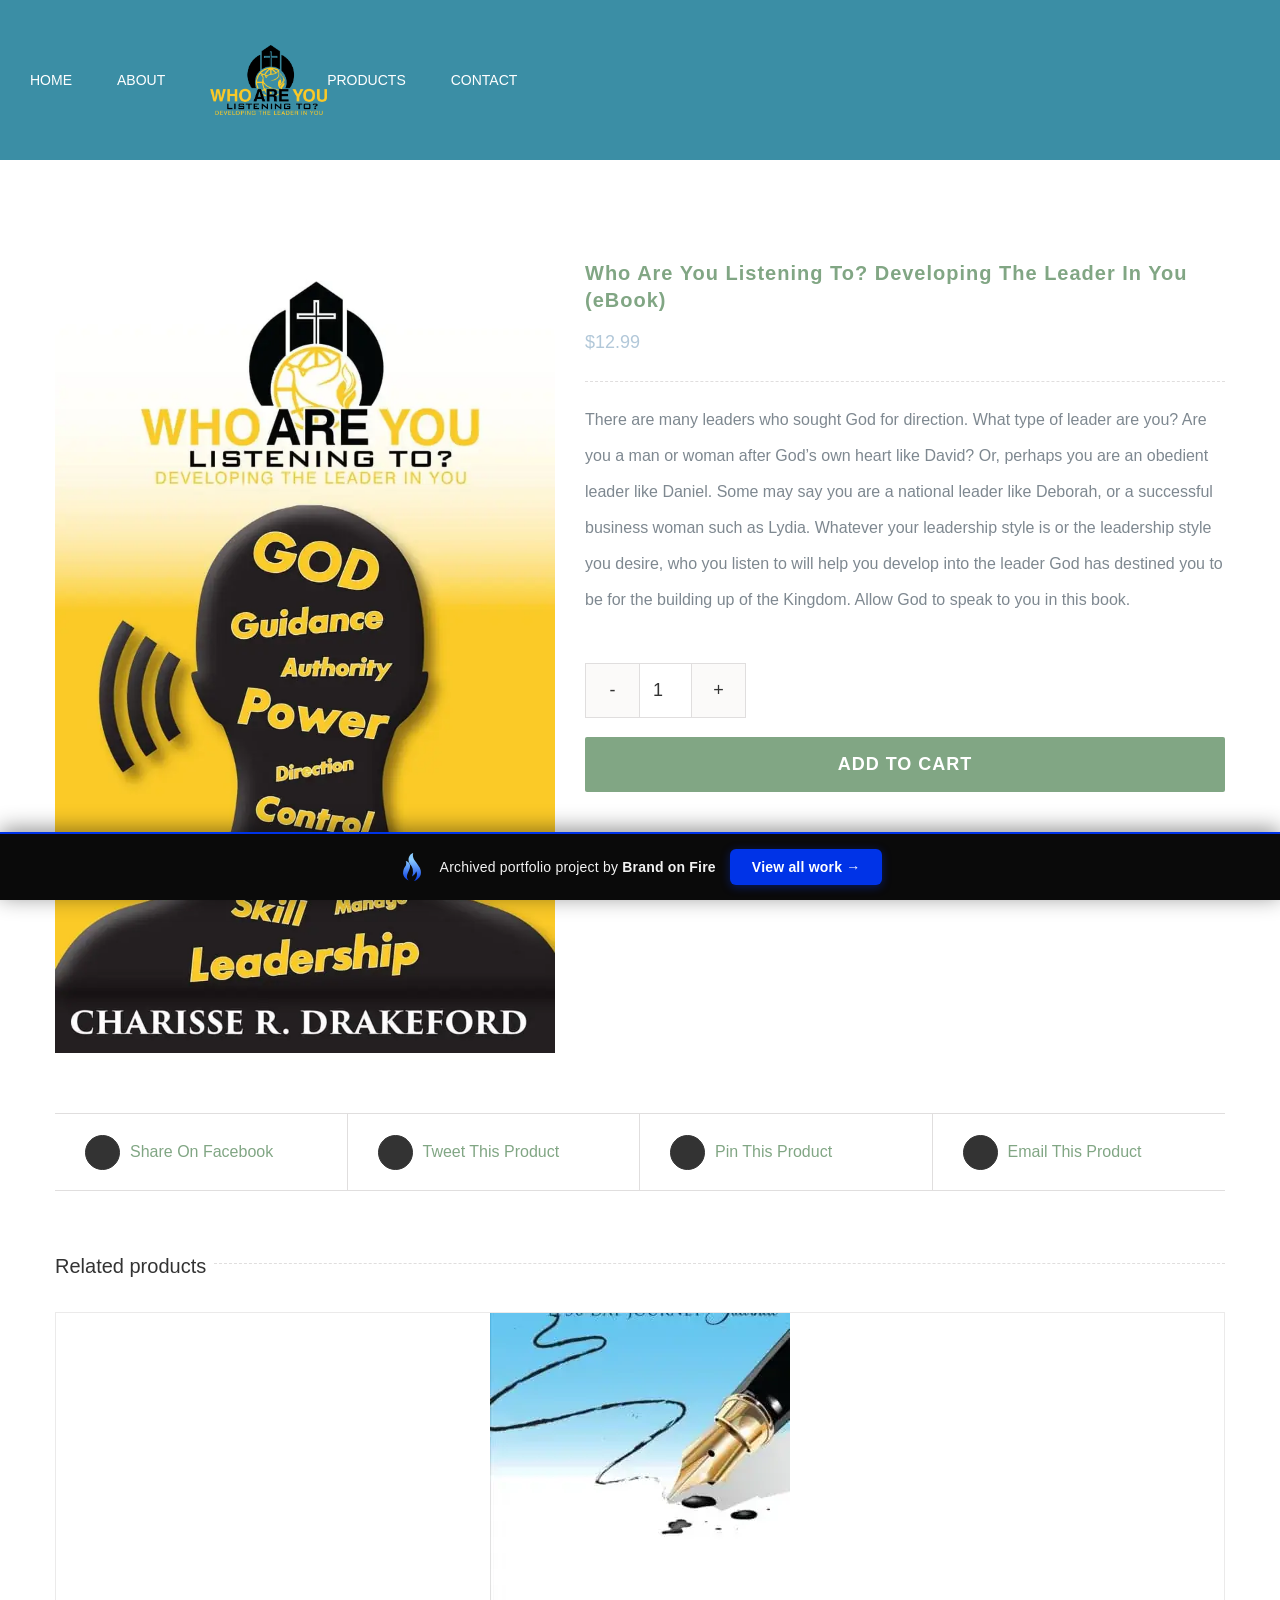
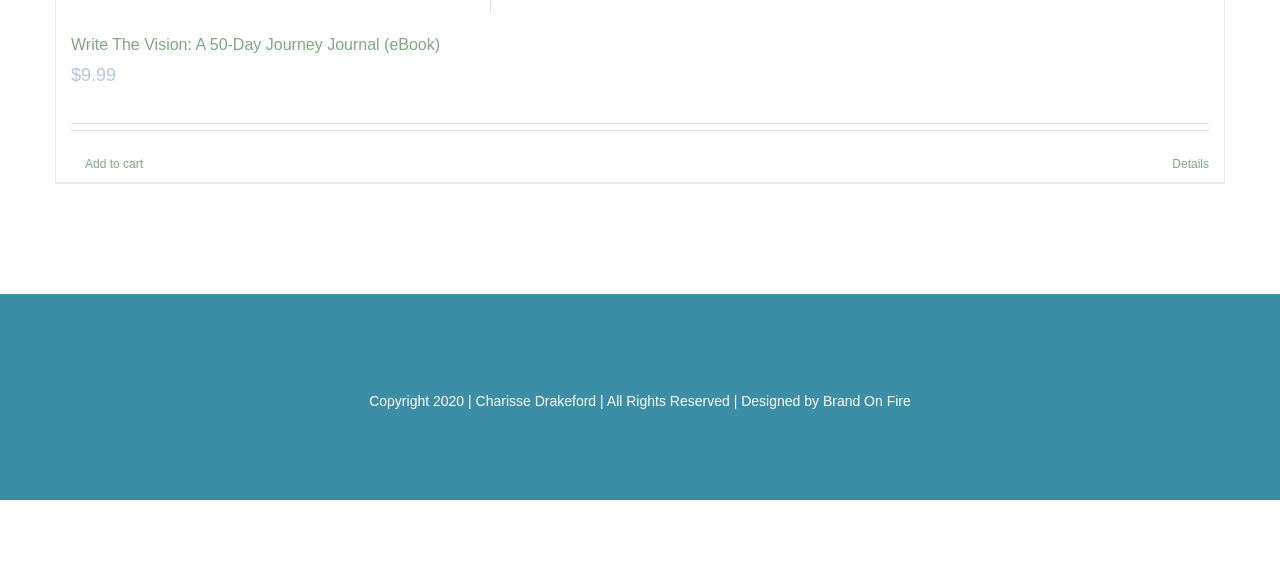
<file: product/who-are-you-listening-to-developing-the-leader-in-you/index.html>
<!doctype html><html class="avada-html-layout-wide avada-html-header-position-top no-applicationcache geolocation history postmessage websockets localstorage sessionstorage no-websqldatabase webworkers hashchange audio canvas canvastext video webgl cssgradients multiplebgs opacity rgba inlinesvg hsla supports svgclippaths smil no-touchevents fontface generatedcontent textshadow cssanimations backgroundsize borderimage borderradius boxshadow flexbox cssreflections csstransforms csstransforms3d csstransitions ua-headlesschrome ua-headlesschrome-149 ua-headlesschrome-149-0 ua-headlesschrome-149-0-7827 ua-headlesschrome-149-0-7827-55 ua-safari ua-safari-537 ua-safari-537-36 ua-desktop ua-desktop-macintosh ua-mac_os_x ua-mac_os_x-10 ua-mac_os_x-10-15 ua-mac_os_x-10-15-7 ua-webkit ua-webkit-537 ua-webkit-537-36 js" lang="en-US" prefix="og: http://ogp.me/ns# fb: http://ogp.me/ns/fb#" data-useragent="Mozilla/5.0 (Macintosh; Intel Mac OS X 10_15_7) AppleWebKit/537.36 (KHTML, like Gecko) HeadlessChrome/149.0.7827.55 Safari/537.36" data-bofp="0"><head><meta http-equiv="X-UA-Compatible" content="IE=edge"><meta http-equiv="Content-Type" content="text/html; charset=utf-8"><meta name="viewport" content="width=device-width, initial-scale=1"><title>Who Are You Listening To? Developing The Leader In You (eBook) - Charisse Drakeford</title><meta name="robots" content="noindex,follow"><meta property="og:locale" content="en_US"><meta property="og:type" content="article"><meta property="og:title" content="Who Are You Listening To? Developing The Leader In You (eBook) - Charisse Drakeford"><meta property="og:description" content="There are many leaders who sought God for direction. What type of leader are you? Are you a man or woman after God’s own heart like David? Or, perhaps you are an obedient leader like Daniel. Some may say you are a national leader like Deborah, or a successful business woman such as Lydia. Whatever your leadership style is or the leadership style you desire, who you listen to will help you develop into the leader God has destined you to be for the building up of the Kingdom. Allow God to speak to you in this book."><meta property="og:url" content="../../product/who-are-you-listening-to-developing-the-leader-in-you/"><meta property="og:site_name" content="Charisse Drakeford"><meta property="og:image" content="../../wp-content/uploads/CD-Book-Design-2B-2.jpg"><meta property="og:image:secure_url" content="../../wp-content/uploads/CD-Book-Design-2B-2.jpg"><meta property="og:image:width" content="750"><meta property="og:image:height" content="1189"><meta name="twitter:card" content="summary_large_image"><meta name="twitter:description" content="There are many leaders who sought God for direction. What type of leader are you? Are you a man or woman after God’s own heart like David? Or, perhaps you are an obedient leader like Daniel. Some may say you are a national leader like Deborah, or a successful business woman such as Lydia. Whatever your leadership style is or the leadership style you desire, who you listen to will help you develop into the leader God has destined you to be for the building up of the Kingdom. Allow God to speak to you in this book."><meta name="twitter:title" content="Who Are You Listening To? Developing The Leader In You (eBook) - Charisse Drakeford"><meta name="twitter:image" content="../../wp-content/uploads/CD-Book-Design-2B-2.jpg"><meta property="og:title" content="Who Are You Listening To? Developing The Leader In You (eBook)"><meta property="og:type" content="article"><meta property="og:url" content="../../product/who-are-you-listening-to-developing-the-leader-in-you/"><meta property="og:site_name" content="Charisse Drakeford"><meta property="og:description" content=""><meta property="og:image" content="../../wp-content/uploads/CD-Book-Design-2B-2.jpg"><meta name="generator" content="WordPress 5.3.2"><meta name="generator" content="WooCommerce 4.0.1"><link rel="stylesheet" href="../../style.css"><style>[data-bofp="0"]{background-color:rgb(255, 255, 255)!important}[data-bofp="1"]{background-color:rgb(255, 255, 255)!important;color:rgb(126, 136, 144)!important}[data-bofp="2"]{background-color:rgb(255, 255, 255)!important;color:rgb(126, 136, 144)!important}[data-bofp="3"]{background-color:rgb(59, 142, 165)!important;color:rgb(126, 136, 144)!important}[data-bofp="4"]{background-color:rgb(255, 255, 255)!important;color:rgb(126, 136, 144)!important}[data-bofp="5"]{background-color:rgba(255, 255, 255, 0)!important;color:rgb(126, 136, 144)!important}[data-bofp="6"]{background-color:rgb(59, 142, 165)!important;color:rgb(255, 255, 255)!important}[data-bofp="7"]{background-color:rgb(59, 142, 165)!important;color:rgb(126, 136, 144)!important}</style><meta name="robots" content="noindex, nofollow"></head><body class="product-template-default single single-product postid-213 theme-Avada woocommerce woocommerce-page woocommerce-js fusion-image-hovers fusion-pagination-sizing fusion-button_size-xlarge fusion-button_type-flat fusion-button_span-yes avada-image-rollover-circle-no avada-image-rollover-yes avada-image-rollover-direction-fade fusion-body ltr no-tablet-sticky-header no-mobile-sticky-header no-mobile-slidingbar no-mobile-totop fusion-disable-outline fusion-sub-menu-fade mobile-logo-pos-left layout-wide-mode avada-has-boxed-modal-shadow-none layout-scroll-offset-full avada-has-zero-margin-offset-top fusion-top-header menu-text-align-center fusion-woo-product-design-classic fusion-woo-shop-page-columns-4 fusion-woo-related-columns-1 fusion-woo-archive-page-columns-3 avada-has-woo-gallery-disabled mobile-menu-design-modern fusion-show-pagination-text fusion-header-layout-v7 avada-responsive avada-footer-fx-none avada-menu-highlight-style-bar fusion-search-form-classic fusion-main-menu-search-dropdown fusion-avatar-square avada-dropdown-styles avada-blog-layout-timeline avada-blog-archive-layout-timeline avada-header-shadow-no avada-menu-icon-position-left avada-has-megamenu-shadow avada-has-mainmenu-dropdown-divider avada-has-header-100-width avada-has-100-footer avada-has-breadcrumb-mobile-hidden avada-has-titlebar-hide avada-social-full-transparent avada-has-pagination-padding avada-flyout-menu-direction-fade do-animate" style="height: auto;" data-bofp="1"><a class="skip-link screen-reader-text" href="../../product/who-are-you-listening-to-developing-the-leader-in-you/index.html">Skip to content</a><div id="boxed-wrapper" style="height: auto;"><div class="fusion-sides-frame"></div><div id="wrapper" class="fusion-wrapper" data-bofp="2"><div id="home" style="position:relative;top:-1px;"></div><div id="sliders-container"></div><header class="fusion-header-wrapper"><div class="fusion-header-v7 fusion-logo-alignment fusion-logo-left fusion-sticky-menu- fusion-sticky-logo- fusion-mobile-logo-  fusion-mobile-menu-design-modern"><div class="fusion-header-sticky-height"></div><div class="fusion-header" data-bofp="3"><div class="fusion-row fusion-middle-logo-menu"><nav class="fusion-main-menu fusion-main-menu-sticky" aria-label="Main Menu"><ul id="menu-wedding-main-menu" class="fusion-menu fusion-middle-logo-ul"><li id="menu-item-163" class="menu-item menu-item-type-post_type menu-item-object-page menu-item-home menu-item-163" data-item-id="163"><a href="../../index.html" class="fusion-top-level-link fusion-bar-highlight"><span class="menu-text">HOME</span></a></li><li id="menu-item-164" class="menu-item menu-item-type-custom menu-item-object-custom menu-item-164" data-item-id="164"><a href="../../index.html" class="fusion-top-level-link fusion-bar-highlight"><span class="menu-text">ABOUT</span></a></li>	<li class="fusion-middle-logo-menu-logo fusion-logo" data-margin-top="20px" data-margin-bottom="20px" data-margin-left="0px" data-margin-right="0px"><a class="fusion-logo-link" href="../../index.html"><img src="../../_a/d3eddd32510a.png" width="750" height="449" alt="Charisse Drakeford Logo" data-retina_logo_url="" class="fusion-standard-logo" decoding="sync"></a></li><li id="menu-item-165" class="menu-item menu-item-type-custom menu-item-object-custom menu-item-165" data-item-id="165"><a href="../../index.html" class="fusion-top-level-link fusion-bar-highlight"><span class="menu-text">PRODUCTS</span></a></li><li id="menu-item-170" class="menu-item menu-item-type-custom menu-item-object-custom menu-item-170" data-item-id="170"><a href="../../index.html" class="fusion-top-level-link fusion-bar-highlight"><span class="menu-text">CONTACT</span></a></li><li class="fusion-custom-menu-item fusion-menu-cart fusion-main-menu-cart"><a class="fusion-main-menu-icon fusion-bar-highlight" href="#"><span class="menu-text" aria-label="View Cart"></span></a></li></ul></nav>	<div class="fusion-mobile-menu-icons"><a href="../../product/who-are-you-listening-to-developing-the-leader-in-you/index.html" class="fusion-icon fusion-icon-bars" aria-label="Toggle mobile menu" aria-expanded="false" aria-controls="mobile-menu-wedding-main-menu"></a><a href="#" class="fusion-icon fusion-icon-shopping-cart" aria-label="Toggle mobile cart"></a></div><nav class="fusion-mobile-nav-holder fusion-mobile-menu-text-align-left" aria-label="Main Menu Mobile"><ul id="mobile-menu-wedding-main-menu" class="fusion-menu"><li id="mobile-menu-item-163" class="fusion-mobile-nav-item" data-item-id="163" style=""><a href="../../index.html" class="fusion-top-level-link fusion-bar-highlight"><span class="menu-text">HOME</span></a></li><li id="mobile-menu-item-164" class="fusion-mobile-nav-item" data-item-id="164" style=""><a href="../../index.html" class="fusion-top-level-link fusion-bar-highlight"><span class="menu-text">ABOUT</span></a></li>	<li id="mobile-menu-item-165" class="fusion-mobile-nav-item" data-item-id="165" style=""><a href="../../index.html" class="fusion-top-level-link fusion-bar-highlight"><span class="menu-text">PRODUCTS</span></a></li><li id="mobile-menu-item-170" class="fusion-mobile-nav-item" data-item-id="170" style=""><a href="../../index.html" class="fusion-top-level-link fusion-bar-highlight"><span class="menu-text">CONTACT</span></a></li></ul></nav></div></div></div><div class="fusion-clearfix"></div></header><div class="avada-page-titlebar-wrapper"></div><main id="main" class="clearfix " data-bofp="4"><div class="fusion-row" style=""><div class="woocommerce-container"><section id="content" class="" style="width: 100%;"><div class="woocommerce-notices-wrapper"></div><div id="product-213" class="product type-product post-213 status-publish first instock product_cat-ebook has-post-thumbnail featured downloadable shipping-taxable purchasable product-type-simple"><div class="avada-single-product-gallery-wrapper"><div class="woocommerce-product-gallery woocommerce-product-gallery--with-images woocommerce-product-gallery--columns-4 images avada-product-gallery" data-columns="4" style="opacity: 1; transition: opacity 0.25s ease-in-out;"><figure class="woocommerce-product-gallery__wrapper"><div data-thumb="../../wp-content/uploads/CD-Book-Design-2B-2-100x100.jpg" data-thumb-alt="" class="woocommerce-product-gallery__image" style="position: relative; overflow: hidden;"><a href="#"><img width="600" height="951" src="../../_a/5acaa13872bf.webp" class="wp-post-image" alt="" title="" data-caption="" data-large_image="../../wp-content/uploads/CD-Book-Design-2B-2.jpg" data-large_image_width="750" data-large_image_height="1189" decoding="sync"></a><a class="avada-product-gallery-lightbox-trigger" href="#" data-rel="iLightbox[]" alt="" data-title="" data-caption=""></a><img role="presentation" alt="" src="../../_a/5acaa13872bf.webp" class="zoomImg" decoding="sync" style="position: absolute; top: 0px; left: 0px; opacity: 0; border-width: medium; border-style: none; border-color: currentcolor; border-image: initial; max-width: none; max-height: none; width: 750px; height: 1189px;"></div>	</figure></div></div><div class="summary entry-summary"><div class="summary-container"><h1 itemprop="name" class="product_title entry-title">Who Are You Listening To? Developing The Leader In You (eBook)</h1><p class="price"><span class="woocommerce-Price-amount amount"><span class="woocommerce-Price-currencySymbol">$</span>12.99</span></p><div class="avada-availability"></div><div class="product-border fusion-separator sep-single sep-dashed"></div><div class="post-content woocommerce-product-details__short-description"><p>There are many leaders who sought God for direction. What type of leader are you? Are you a man or woman after God’s own heart like David? Or, perhaps you are an obedient leader like Daniel. Some may say you are a national leader like Deborah, or a successful business woman such as Lydia. Whatever your leadership style is or the leadership style you desire, who you listen to will help you develop into the leader God has destined you to be for the building up of the Kingdom. Allow God to speak to you in this book.</p></div><form class="cart" action="index.html" method="post" enctype="multipart/form-data"><div class="quantity buttons_added"><input type="button" value="-" class="minus"><label class="screen-reader-text" for="quantity_6a3df87362ebb">Who Are You Listening To? Developing The Leader In You (eBook) quantity</label><input type="number" id="quantity_6a3df87362ebb" class="input-text qty text" step="1" min="1" max="" name="quantity" value="1" title="Qty" size="4" placeholder="" inputmode="numeric"><input type="button" value="+" class="plus"></div><button type="submit" name="add-to-cart" value="213" class="single_add_to_cart_button button alt">Add to cart</button></form><div class="product_meta"><span class="posted_in">Category: <a href="../../product-category/ebook/index.html" rel="tag">eBook</a></span></div></div>	</div><div class="fusion-clearfix"></div><ul class="social-share clearfix"><li class="facebook"><a href="#" target="_blank" rel="noopener noreferrer"><i class="fontawesome-icon medium circle-yes fusion-icon-facebook"></i><div class="fusion-woo-social-share-text"><span>Share On Facebook</span></div></a></li><li class="twitter"><a href="#" target="_blank" rel="noopener noreferrer"><i class="fontawesome-icon medium circle-yes fusion-icon-twitter"></i><div class="fusion-woo-social-share-text"><span>Tweet This Product</span></div></a></li><li class="pinterest"><a href="#" target="_blank" rel="noopener noreferrer"><i class="fontawesome-icon medium circle-yes fusion-icon-pinterest"></i><div class="fusion-woo-social-share-text"><span>Pin This Product</span></div></a></li><li class="email"><a href="mailto:?subject=Who%20Are%20You%20Listening%20To%3F%20Developing%20The%20Leader%20In%20You%20%28eBook%29&amp;body=../../product/who-are-you-listening-to-developing-the-leader-in-you/" target="_blank" rel="noopener noreferrer"><i class="fontawesome-icon medium circle-yes fusion-icon-mail"></i><div class="fusion-woo-social-share-text"><span>Email This Product</span></div></a></li></ul><div class="fusion-clearfix"></div><section class="related products"><div class="fusion-title title sep-single sep-dashed"><h2 class="title-heading-left">Related products</h2><div class="title-sep-container"><div class="title-sep sep-single sep-dashed "></div></div></div><ul class="products clearfix products-1"><li class="product type-product post-215 status-publish first instock product_cat-ebook has-post-thumbnail featured downloadable shipping-taxable purchasable product-type-simple" data-bofp="5"><a href="../../product/write-the-vision-a-50-day-journey-journal/index.html" class="product-images" aria-label="Write The Vision: A 50-Day Journey Journal (eBook)"><div class="featured-image"><img width="300" height="300" src="../../_a/2370af097e24.webp" class="attachment-shop_catalog size-shop_catalog wp-post-image" alt="" decoding="sync">			<div class="cart-loading"><i class="fusion-icon-spinner"></i></div></div></a><div class="fusion-product-content"><div class="product-details"><div class="product-details-container"><h3 class="product-title"><a href="../../product/write-the-vision-a-50-day-journey-journal/index.html">
		Write The Vision: A 50-Day Journey Journal (eBook)	</a></h3><div class="fusion-price-rating"><span class="price"><span class="woocommerce-Price-amount amount"><span class="woocommerce-Price-currencySymbol">$</span>9.99</span></span></div></div></div><div class="product-buttons"><div class="fusion-content-sep sep-double sep-solid"></div><div class="product-buttons-container clearfix"><a href="../../product/who-are-you-listening-to-developing-the-leader-in-you/index.html" data-quantity="1" class="button product_type_simple add_to_cart_button ajax_add_to_cart" data-product_id="215" data-product_sku="" aria-label="Add “Write The Vision: A 50-Day Journey Journal (eBook)” to your cart" rel="nofollow">Add to cart</a><a href="../../product/write-the-vision-a-50-day-journey-journal/index.html" class="show_details_button">
	Details</a></div></div></div> </li></ul></section></div></section></div></div></main><div class="fusion-footer"><footer class="fusion-footer-widget-area fusion-widget-area fusion-footer-widget-area-center" data-bofp="6"><div class="fusion-row"><div class="fusion-columns fusion-columns-1 fusion-widget-area"><div class="fusion-column fusion-column-last col-lg-12 col-md-12 col-sm-12"></div><div class="fusion-clearfix"></div></div></div></footer><footer id="footer" class="fusion-footer-copyright-area fusion-footer-copyright-center" data-bofp="7"><div class="fusion-row"><div class="fusion-copyright-content"><div class="fusion-copyright-notice"><div>
		Copyright 2020   |   Charisse Drakeford   |   All Rights Reserved   |   Designed by <a href="#">Brand On Fire</a>	</div></div><div class="fusion-social-links-footer"><div class="fusion-social-networks"><div class="fusion-social-networks-wrapper"><a class="fusion-social-network-icon fusion-tooltip fusion-facebook fusion-icon-facebook" style="" href="#" target="_blank" rel="noopener noreferrer" data-placement="top" data-title="Facebook" data-toggle="tooltip" title="" data-original-title="Facebook"><span class="screen-reader-text">Facebook</span></a></div></div></div></div></div></footer></div><div class="fusion-sliding-bar-wrapper"></div></div></div><div class="fusion-top-frame"></div><div class="fusion-bottom-frame"></div><div class="fusion-boxed-shadow"></div><a class="fusion-one-page-text-link fusion-page-load-link"></a><div class="avada-footer-scripts"></div><div class="to-top-container to-top-right"><a href="#" id="toTop" style="display: none;"><span id="toTopHover"></span><span class="screen-reader-text">Go to Top</span></a></div><!-- bof-portfolio-bar --><a href="https://brandonfire.com/portfolio/" id="bof-portfolio-bar" rel="noopener" style="position:fixed;left:0;right:0;bottom:0;z-index:2147483647;display:flex;align-items:center;justify-content:center;gap:14px;flex-wrap:wrap;background:#0a0a0a;color:#ffffff !important;font-family:Inter,-apple-system,BlinkMacSystemFont,'Segoe UI',Roboto,Helvetica,Arial,sans-serif;font-size:14px;font-weight:500;line-height:1;letter-spacing:.2px;padding:15px 18px;text-decoration:none !important;box-shadow:0 -3px 22px rgba(0,0,0,.45);border-top:2px solid #0033e7;box-sizing:border-box;"><img src="[data-uri]" alt="" width="28" height="28" style="display:block;flex:0 0 auto;width:28px;height:28px;"><span style="opacity:.95;color:#fff;">Archived portfolio project by <strong style="font-weight:700;color:#fff;">Brand&nbsp;on&nbsp;Fire</strong></span><span style="background:#0033e7;color:#fff;padding:11px 22px;border-radius:6px;font-weight:700;font-size:14px;white-space:nowrap;box-shadow:0 2px 10px rgba(0,51,231,.4);">View&nbsp;all&nbsp;work&nbsp;&rarr;</span></a><script>(function(){function p(){var b=document.getElementById("bof-portfolio-bar");if(b&&document.body)document.body.style.setProperty("padding-bottom",b.offsetHeight+"px","important");}if(document.readyState!=="loading")p();else document.addEventListener("DOMContentLoaded",p);window.addEventListener("resize",p);})();</script><!-- /bof-portfolio-bar --></body></html>
</file>
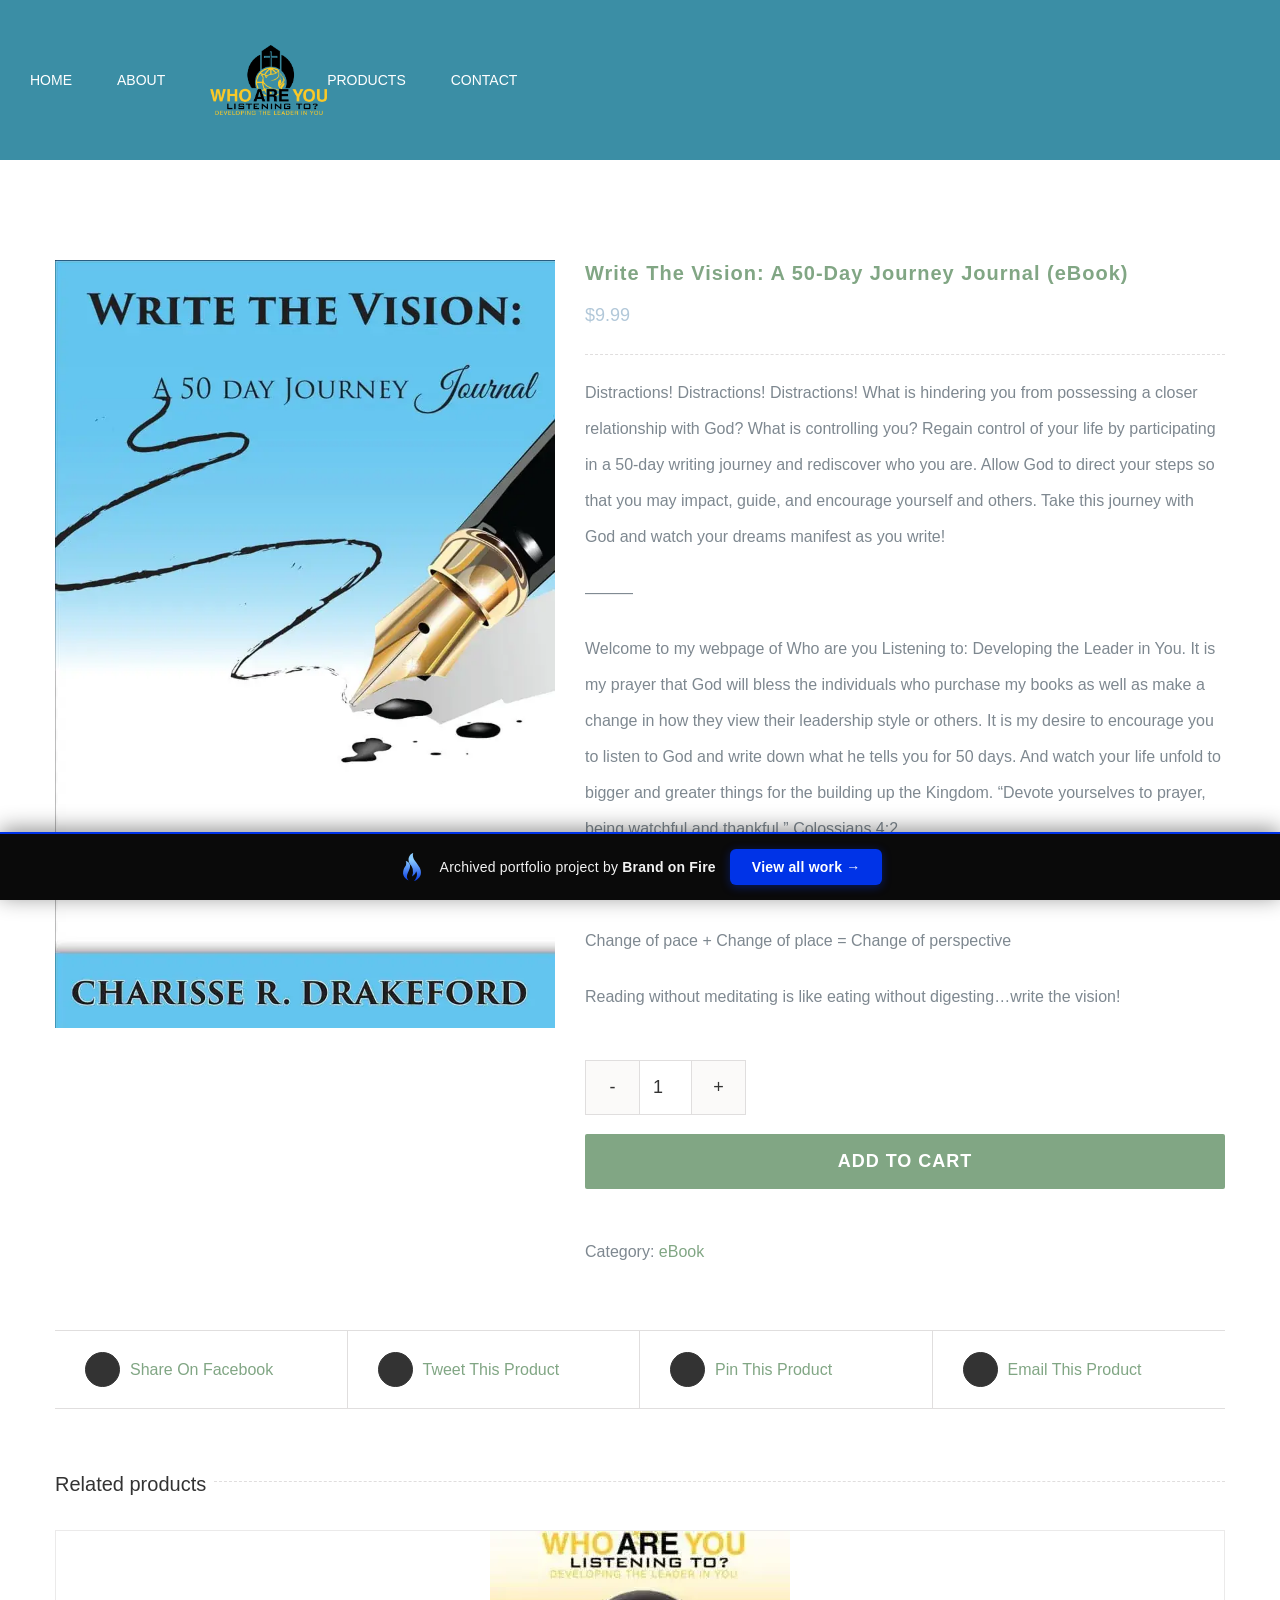
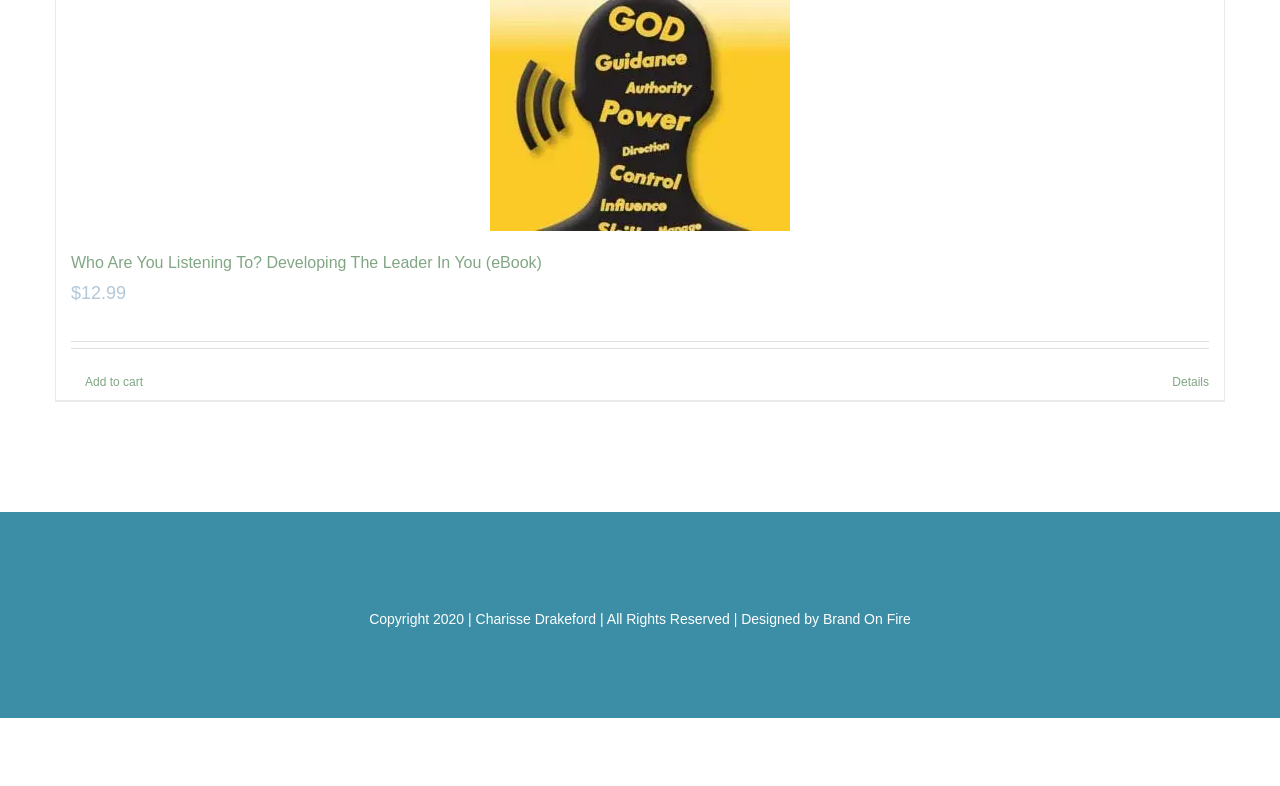
<file: product/write-the-vision-a-50-day-journey-journal/index.html>
<!doctype html><html class="avada-html-layout-wide avada-html-header-position-top no-applicationcache geolocation history postmessage websockets localstorage sessionstorage no-websqldatabase webworkers hashchange audio canvas canvastext video webgl cssgradients multiplebgs opacity rgba inlinesvg hsla supports svgclippaths smil no-touchevents fontface generatedcontent textshadow cssanimations backgroundsize borderimage borderradius boxshadow flexbox cssreflections csstransforms csstransforms3d csstransitions ua-headlesschrome ua-headlesschrome-149 ua-headlesschrome-149-0 ua-headlesschrome-149-0-7827 ua-headlesschrome-149-0-7827-55 ua-safari ua-safari-537 ua-safari-537-36 ua-desktop ua-desktop-macintosh ua-mac_os_x ua-mac_os_x-10 ua-mac_os_x-10-15 ua-mac_os_x-10-15-7 ua-webkit ua-webkit-537 ua-webkit-537-36 js" lang="en-US" prefix="og: http://ogp.me/ns# fb: http://ogp.me/ns/fb#" data-useragent="Mozilla/5.0 (Macintosh; Intel Mac OS X 10_15_7) AppleWebKit/537.36 (KHTML, like Gecko) HeadlessChrome/149.0.7827.55 Safari/537.36" data-bofp="0"><head><meta http-equiv="X-UA-Compatible" content="IE=edge"><meta http-equiv="Content-Type" content="text/html; charset=utf-8"><meta name="viewport" content="width=device-width, initial-scale=1"><title>Write The Vision: A 50-Day Journey Journal (eBook) - Charisse Drakeford</title><meta name="robots" content="noindex,follow"><meta property="og:locale" content="en_US"><meta property="og:type" content="article"><meta property="og:title" content="Write The Vision: A 50-Day Journey Journal (eBook) - Charisse Drakeford"><meta property="og:description" content="Distractions! Distractions! Distractions! What is hindering you from possessing a closer relationship with God? What is controlling you? Regain control of your life by participating in a 50-day writing journey and rediscover who you are. Allow God to direct your steps so that you may impact, guide, and encourage yourself and others. Take this journey with God and watch your dreams manifest as you write!
---------
Welcome to my webpage of Who are you Listening to: Developing the Leader in You.&nbsp;It is my prayer that God will bless the individuals who purchase my books as well as make a change in how they view their leadership style or others. It is my desire to encourage you to listen to God and write down what he tells you for 50 days. And watch your life unfold to bigger and greater things for the building up the Kingdom. &quot;Devote yourselves to prayer, being watchful and thankful.&quot; Colossians 4:2
----
Change of pace + Change of place = Change of perspective
Reading without meditating is like eating without digesting...write the vision!"><meta property="og:url" content="../../product/write-the-vision-a-50-day-journey-journal/"><meta property="og:site_name" content="Charisse Drakeford"><meta property="og:image" content="../../wp-content/uploads/CD-Book-Design-2B-1.jpg"><meta property="og:image:secure_url" content="../../wp-content/uploads/CD-Book-Design-2B-1.jpg"><meta property="og:image:width" content="750"><meta property="og:image:height" content="1152"><meta name="twitter:card" content="summary_large_image"><meta name="twitter:description" content="Distractions! Distractions! Distractions! What is hindering you from possessing a closer relationship with God? What is controlling you? Regain control of your life by participating in a 50-day writing journey and rediscover who you are. Allow God to direct your steps so that you may impact, guide, and encourage yourself and others. Take this journey with God and watch your dreams manifest as you write! --------- Welcome to my webpage of Who are you Listening to: Developing the Leader in You.&nbsp;It is my prayer that God will bless the individuals who purchase my books as well as make a change in how they view their leadership style or others. It is my desire to encourage you to listen to God and write down what he tells you for 50 days. And watch your life unfold to bigger and greater things for the building up the Kingdom. &quot;Devote yourselves to prayer, being watchful and thankful.&quot; Colossians 4:2 ---- Change of pace + Change of place = Change of perspective Reading without meditating is like eating without digesting...write the vision!"><meta name="twitter:title" content="Write The Vision: A 50-Day Journey Journal (eBook) - Charisse Drakeford"><meta name="twitter:image" content="../../wp-content/uploads/CD-Book-Design-2B-1.jpg"><meta property="og:title" content="Write The Vision: A 50-Day Journey Journal (eBook)"><meta property="og:type" content="article"><meta property="og:url" content="../../product/write-the-vision-a-50-day-journey-journal/"><meta property="og:site_name" content="Charisse Drakeford"><meta property="og:description" content=""><meta property="og:image" content="../../wp-content/uploads/CD-Book-Design-2B-1.jpg"><meta name="generator" content="WordPress 5.3.2"><meta name="generator" content="WooCommerce 4.0.1"><link rel="stylesheet" href="../../style.css"><style>[data-bofp="0"]{background-color:rgb(255, 255, 255)!important}[data-bofp="1"]{background-color:rgb(255, 255, 255)!important;color:rgb(126, 136, 144)!important}[data-bofp="2"]{background-color:rgb(255, 255, 255)!important;color:rgb(126, 136, 144)!important}[data-bofp="3"]{background-color:rgb(59, 142, 165)!important;color:rgb(126, 136, 144)!important}[data-bofp="4"]{background-color:rgb(255, 255, 255)!important;color:rgb(126, 136, 144)!important}[data-bofp="5"]{background-color:rgba(255, 255, 255, 0)!important;color:rgb(126, 136, 144)!important}[data-bofp="6"]{background-color:rgb(59, 142, 165)!important;color:rgb(255, 255, 255)!important}[data-bofp="7"]{background-color:rgb(59, 142, 165)!important;color:rgb(126, 136, 144)!important}</style><meta name="robots" content="noindex, nofollow"></head><body class="product-template-default single single-product postid-215 theme-Avada woocommerce woocommerce-page woocommerce-js fusion-image-hovers fusion-pagination-sizing fusion-button_size-xlarge fusion-button_type-flat fusion-button_span-yes avada-image-rollover-circle-no avada-image-rollover-yes avada-image-rollover-direction-fade fusion-body ltr no-tablet-sticky-header no-mobile-sticky-header no-mobile-slidingbar no-mobile-totop fusion-disable-outline fusion-sub-menu-fade mobile-logo-pos-left layout-wide-mode avada-has-boxed-modal-shadow-none layout-scroll-offset-full avada-has-zero-margin-offset-top fusion-top-header menu-text-align-center fusion-woo-product-design-classic fusion-woo-shop-page-columns-4 fusion-woo-related-columns-1 fusion-woo-archive-page-columns-3 avada-has-woo-gallery-disabled mobile-menu-design-modern fusion-show-pagination-text fusion-header-layout-v7 avada-responsive avada-footer-fx-none avada-menu-highlight-style-bar fusion-search-form-classic fusion-main-menu-search-dropdown fusion-avatar-square avada-dropdown-styles avada-blog-layout-timeline avada-blog-archive-layout-timeline avada-header-shadow-no avada-menu-icon-position-left avada-has-megamenu-shadow avada-has-mainmenu-dropdown-divider avada-has-header-100-width avada-has-100-footer avada-has-breadcrumb-mobile-hidden avada-has-titlebar-hide avada-social-full-transparent avada-has-pagination-padding avada-flyout-menu-direction-fade do-animate" style="height: auto;" data-bofp="1"><a class="skip-link screen-reader-text" href="../../product/write-the-vision-a-50-day-journey-journal/index.html">Skip to content</a><div id="boxed-wrapper" style="height: auto;"><div class="fusion-sides-frame"></div><div id="wrapper" class="fusion-wrapper" data-bofp="2"><div id="home" style="position:relative;top:-1px;"></div><div id="sliders-container"></div><header class="fusion-header-wrapper"><div class="fusion-header-v7 fusion-logo-alignment fusion-logo-left fusion-sticky-menu- fusion-sticky-logo- fusion-mobile-logo-  fusion-mobile-menu-design-modern"><div class="fusion-header-sticky-height"></div><div class="fusion-header" data-bofp="3"><div class="fusion-row fusion-middle-logo-menu"><nav class="fusion-main-menu fusion-main-menu-sticky" aria-label="Main Menu"><ul id="menu-wedding-main-menu" class="fusion-menu fusion-middle-logo-ul"><li id="menu-item-163" class="menu-item menu-item-type-post_type menu-item-object-page menu-item-home menu-item-163" data-item-id="163"><a href="../../index.html" class="fusion-top-level-link fusion-bar-highlight"><span class="menu-text">HOME</span></a></li><li id="menu-item-164" class="menu-item menu-item-type-custom menu-item-object-custom menu-item-164" data-item-id="164"><a href="../../index.html" class="fusion-top-level-link fusion-bar-highlight"><span class="menu-text">ABOUT</span></a></li>	<li class="fusion-middle-logo-menu-logo fusion-logo" data-margin-top="20px" data-margin-bottom="20px" data-margin-left="0px" data-margin-right="0px"><a class="fusion-logo-link" href="../../index.html"><img src="../../_a/d3eddd32510a.png" width="750" height="449" alt="Charisse Drakeford Logo" data-retina_logo_url="" class="fusion-standard-logo" decoding="sync"></a></li><li id="menu-item-165" class="menu-item menu-item-type-custom menu-item-object-custom menu-item-165" data-item-id="165"><a href="../../index.html" class="fusion-top-level-link fusion-bar-highlight"><span class="menu-text">PRODUCTS</span></a></li><li id="menu-item-170" class="menu-item menu-item-type-custom menu-item-object-custom menu-item-170" data-item-id="170"><a href="../../index.html" class="fusion-top-level-link fusion-bar-highlight"><span class="menu-text">CONTACT</span></a></li><li class="fusion-custom-menu-item fusion-menu-cart fusion-main-menu-cart"><a class="fusion-main-menu-icon fusion-bar-highlight" href="#"><span class="menu-text" aria-label="View Cart"></span></a></li></ul></nav>	<div class="fusion-mobile-menu-icons"><a href="../../product/write-the-vision-a-50-day-journey-journal/index.html" class="fusion-icon fusion-icon-bars" aria-label="Toggle mobile menu" aria-expanded="false" aria-controls="mobile-menu-wedding-main-menu"></a><a href="#" class="fusion-icon fusion-icon-shopping-cart" aria-label="Toggle mobile cart"></a></div><nav class="fusion-mobile-nav-holder fusion-mobile-menu-text-align-left" aria-label="Main Menu Mobile"><ul id="mobile-menu-wedding-main-menu" class="fusion-menu"><li id="mobile-menu-item-163" class="fusion-mobile-nav-item" data-item-id="163" style=""><a href="../../index.html" class="fusion-top-level-link fusion-bar-highlight"><span class="menu-text">HOME</span></a></li><li id="mobile-menu-item-164" class="fusion-mobile-nav-item" data-item-id="164" style=""><a href="../../index.html" class="fusion-top-level-link fusion-bar-highlight"><span class="menu-text">ABOUT</span></a></li>	<li id="mobile-menu-item-165" class="fusion-mobile-nav-item" data-item-id="165" style=""><a href="../../index.html" class="fusion-top-level-link fusion-bar-highlight"><span class="menu-text">PRODUCTS</span></a></li><li id="mobile-menu-item-170" class="fusion-mobile-nav-item" data-item-id="170" style=""><a href="../../index.html" class="fusion-top-level-link fusion-bar-highlight"><span class="menu-text">CONTACT</span></a></li></ul></nav></div></div></div><div class="fusion-clearfix"></div></header><div class="avada-page-titlebar-wrapper"></div><main id="main" class="clearfix " data-bofp="4"><div class="fusion-row" style=""><div class="woocommerce-container"><section id="content" class="" style="width: 100%;"><div class="woocommerce-notices-wrapper"></div><div id="product-215" class="product type-product post-215 status-publish first instock product_cat-ebook has-post-thumbnail featured downloadable shipping-taxable purchasable product-type-simple"><div class="avada-single-product-gallery-wrapper"><div class="woocommerce-product-gallery woocommerce-product-gallery--with-images woocommerce-product-gallery--columns-4 images avada-product-gallery" data-columns="4" style="opacity: 1; transition: opacity 0.25s ease-in-out;"><figure class="woocommerce-product-gallery__wrapper"><div data-thumb="../../wp-content/uploads/CD-Book-Design-2B-1-100x100.jpg" data-thumb-alt="" class="woocommerce-product-gallery__image" style="position: relative; overflow: hidden;"><a href="#"><img width="600" height="922" src="../../_a/fcaaf1bc6d98.webp" class="wp-post-image" alt="" title="" data-caption="" data-large_image="../../wp-content/uploads/CD-Book-Design-2B-1.jpg" data-large_image_width="750" data-large_image_height="1152" decoding="sync"></a><a class="avada-product-gallery-lightbox-trigger" href="#" data-rel="iLightbox[]" alt="" data-title="" data-caption=""></a><img role="presentation" alt="" src="../../_a/fcaaf1bc6d98.webp" class="zoomImg" decoding="sync" style="position: absolute; top: 0px; left: 0px; opacity: 0; border-width: medium; border-style: none; border-color: currentcolor; border-image: initial; max-width: none; max-height: none; width: 750px; height: 1152px;"></div>	</figure></div></div><div class="summary entry-summary"><div class="summary-container"><h1 itemprop="name" class="product_title entry-title">Write The Vision: A 50-Day Journey Journal (eBook)</h1><p class="price"><span class="woocommerce-Price-amount amount"><span class="woocommerce-Price-currencySymbol">$</span>9.99</span></p><div class="avada-availability"></div><div class="product-border fusion-separator sep-single sep-dashed"></div><div class="post-content woocommerce-product-details__short-description"><p style="font-weight: 400;">Distractions! Distractions! Distractions! What is hindering you from possessing a closer relationship with God? What is controlling you? Regain control of your life by participating in a 50-day writing journey and rediscover who you are. Allow God to direct your steps so that you may impact, guide, and encourage yourself and others. Take this journey with God and watch your dreams manifest as you write!</p><p style="font-weight: 400;">———</p><p style="font-weight: 400;">Welcome to my webpage of Who are you Listening to: Developing the Leader in You.&nbsp;It is my prayer that God will bless the individuals who purchase my books as well as make a change in how they view their leadership style or others. It is my desire to encourage you to listen to God and write down what he tells you for 50 days. And watch your life unfold to bigger and greater things for the building up the Kingdom. “Devote yourselves to prayer, being watchful and thankful.” Colossians 4:2</p><p style="font-weight: 400;">—-</p><p style="font-weight: 400;">Change of pace + Change of place = Change of perspective</p><p style="font-weight: 400;">Reading without meditating is like eating without digesting…write the vision!</p></div><form class="cart" action="index.html" method="post" enctype="multipart/form-data"><div class="quantity buttons_added"><input type="button" value="-" class="minus"><label class="screen-reader-text" for="quantity_6a3df87372883">Write The Vision: A 50-Day Journey Journal (eBook) quantity</label><input type="number" id="quantity_6a3df87372883" class="input-text qty text" step="1" min="1" max="" name="quantity" value="1" title="Qty" size="4" placeholder="" inputmode="numeric"><input type="button" value="+" class="plus"></div><button type="submit" name="add-to-cart" value="215" class="single_add_to_cart_button button alt">Add to cart</button></form><div class="product_meta"><span class="posted_in">Category: <a href="../../product-category/ebook/index.html" rel="tag">eBook</a></span></div></div>	</div><div class="fusion-clearfix"></div><ul class="social-share clearfix"><li class="facebook"><a href="#" target="_blank" rel="noopener noreferrer"><i class="fontawesome-icon medium circle-yes fusion-icon-facebook"></i><div class="fusion-woo-social-share-text"><span>Share On Facebook</span></div></a></li><li class="twitter"><a href="#" target="_blank" rel="noopener noreferrer"><i class="fontawesome-icon medium circle-yes fusion-icon-twitter"></i><div class="fusion-woo-social-share-text"><span>Tweet This Product</span></div></a></li><li class="pinterest"><a href="#" target="_blank" rel="noopener noreferrer"><i class="fontawesome-icon medium circle-yes fusion-icon-pinterest"></i><div class="fusion-woo-social-share-text"><span>Pin This Product</span></div></a></li><li class="email"><a href="mailto:?subject=Write%20The%20Vision%3A%20A%2050-Day%20Journey%20Journal%20%28eBook%29&amp;body=../../product/write-the-vision-a-50-day-journey-journal/" target="_blank" rel="noopener noreferrer"><i class="fontawesome-icon medium circle-yes fusion-icon-mail"></i><div class="fusion-woo-social-share-text"><span>Email This Product</span></div></a></li></ul><div class="fusion-clearfix"></div><section class="related products"><div class="fusion-title title sep-single sep-dashed"><h2 class="title-heading-left">Related products</h2><div class="title-sep-container"><div class="title-sep sep-single sep-dashed "></div></div></div><ul class="products clearfix products-1"><li class="product type-product post-213 status-publish first instock product_cat-ebook has-post-thumbnail featured downloadable shipping-taxable purchasable product-type-simple" data-bofp="5"><a href="../../product/who-are-you-listening-to-developing-the-leader-in-you/index.html" class="product-images" aria-label="Who Are You Listening To? Developing The Leader In You (eBook)"><div class="featured-image"><img width="300" height="300" src="../../_a/13aa326591b2.webp" class="attachment-shop_catalog size-shop_catalog wp-post-image" alt="" decoding="sync">			<div class="cart-loading"><i class="fusion-icon-spinner"></i></div></div></a><div class="fusion-product-content"><div class="product-details"><div class="product-details-container"><h3 class="product-title"><a href="../../product/who-are-you-listening-to-developing-the-leader-in-you/index.html">
		Who Are You Listening To? Developing The Leader In You (eBook)	</a></h3><div class="fusion-price-rating"><span class="price"><span class="woocommerce-Price-amount amount"><span class="woocommerce-Price-currencySymbol">$</span>12.99</span></span></div></div></div><div class="product-buttons"><div class="fusion-content-sep sep-double sep-solid"></div><div class="product-buttons-container clearfix"><a href="../../product/write-the-vision-a-50-day-journey-journal/index.html" data-quantity="1" class="button product_type_simple add_to_cart_button ajax_add_to_cart" data-product_id="213" data-product_sku="" aria-label="Add “Who Are You Listening To? Developing The Leader In You (eBook)” to your cart" rel="nofollow">Add to cart</a><a href="../../product/who-are-you-listening-to-developing-the-leader-in-you/index.html" class="show_details_button">
	Details</a></div></div></div> </li></ul></section></div></section></div></div></main><div class="fusion-footer"><footer class="fusion-footer-widget-area fusion-widget-area fusion-footer-widget-area-center" data-bofp="6"><div class="fusion-row"><div class="fusion-columns fusion-columns-1 fusion-widget-area"><div class="fusion-column fusion-column-last col-lg-12 col-md-12 col-sm-12"></div><div class="fusion-clearfix"></div></div></div></footer><footer id="footer" class="fusion-footer-copyright-area fusion-footer-copyright-center" data-bofp="7"><div class="fusion-row"><div class="fusion-copyright-content"><div class="fusion-copyright-notice"><div>
		Copyright 2020   |   Charisse Drakeford   |   All Rights Reserved   |   Designed by <a href="#">Brand On Fire</a>	</div></div><div class="fusion-social-links-footer"><div class="fusion-social-networks"><div class="fusion-social-networks-wrapper"><a class="fusion-social-network-icon fusion-tooltip fusion-facebook fusion-icon-facebook" style="" href="#" target="_blank" rel="noopener noreferrer" data-placement="top" data-title="Facebook" data-toggle="tooltip" title="" data-original-title="Facebook"><span class="screen-reader-text">Facebook</span></a></div></div></div></div></div></footer></div><div class="fusion-sliding-bar-wrapper"></div></div></div><div class="fusion-top-frame"></div><div class="fusion-bottom-frame"></div><div class="fusion-boxed-shadow"></div><a class="fusion-one-page-text-link fusion-page-load-link"></a><div class="avada-footer-scripts"></div><div class="to-top-container to-top-right"><a href="#" id="toTop" style="display: none;"><span id="toTopHover"></span><span class="screen-reader-text">Go to Top</span></a></div><!-- bof-portfolio-bar --><a href="https://brandonfire.com/portfolio/" id="bof-portfolio-bar" rel="noopener" style="position:fixed;left:0;right:0;bottom:0;z-index:2147483647;display:flex;align-items:center;justify-content:center;gap:14px;flex-wrap:wrap;background:#0a0a0a;color:#ffffff !important;font-family:Inter,-apple-system,BlinkMacSystemFont,'Segoe UI',Roboto,Helvetica,Arial,sans-serif;font-size:14px;font-weight:500;line-height:1;letter-spacing:.2px;padding:15px 18px;text-decoration:none !important;box-shadow:0 -3px 22px rgba(0,0,0,.45);border-top:2px solid #0033e7;box-sizing:border-box;"><img src="[data-uri]" alt="" width="28" height="28" style="display:block;flex:0 0 auto;width:28px;height:28px;"><span style="opacity:.95;color:#fff;">Archived portfolio project by <strong style="font-weight:700;color:#fff;">Brand&nbsp;on&nbsp;Fire</strong></span><span style="background:#0033e7;color:#fff;padding:11px 22px;border-radius:6px;font-weight:700;font-size:14px;white-space:nowrap;box-shadow:0 2px 10px rgba(0,51,231,.4);">View&nbsp;all&nbsp;work&nbsp;&rarr;</span></a><script>(function(){function p(){var b=document.getElementById("bof-portfolio-bar");if(b&&document.body)document.body.style.setProperty("padding-bottom",b.offsetHeight+"px","important");}if(document.readyState!=="loading")p();else document.addEventListener("DOMContentLoaded",p);window.addEventListener("resize",p);})();</script><!-- /bof-portfolio-bar --></body></html>
</file>
<file: style.css>
@-webkit-keyframes spin{0%{transform:rotate(0deg);}100%{transform:rotate(1turn);}}@keyframes spin{0%{transform:rotate(0deg);}100%{transform:rotate(1turn);}}@supports (-ms-ime-align:auto){@media screen and (prefers-reduced-motion:reduce){.wc-block-price-filter.is-disabled .wc-block-price-filter__range-input-wrapper,.wc-block-price-filter.is-loading .wc-block-price-filter__range-input-wrapper{animation:auto ease 0s 1 normal none running none;}}}@-webkit-keyframes loading-fade{0%{opacity:0.7;}50%{opacity:1;}100%{opacity:0.7;}}@keyframes loading-fade{0%{opacity:0.7;}50%{opacity:1;}100%{opacity:0.7;}}*{box-sizing:border-box;}.fusion-clearfix{clear:both;zoom:1;}.aligncenter{clear:both;display:block;margin-left:auto;margin-right:auto;text-align:center;}input[type="date"],input[type="datetime-local"],input[type="datetime"],input[type="email"],input[type="month"],input[type="number"],input[type="password"],input[type="search"],input[type="submit"],input[type="tel"],input[type="text"],input[type="time"],input[type="url"],input[type="week"],textarea{appearance:none;border-radius:0px;}html{overflow:hidden scroll;}body{margin:0px;color:rgb(116,116,116);min-width:320px;text-size-adjust:100%;font:13px / 20px PTSansRegular,Arial,Helvetica,sans-serif;}#wrapper{overflow:visible;}img{border-style:none;vertical-align:top;max-width:100%;height:auto;}a{text-decoration:none;}input,select,textarea{font:100% Arial,Helvetica,sans-serif;vertical-align:middle;color:rgb(0,0,0);}fieldset,form{margin:0px;padding:0px;border-style:none;}#wrapper .product-category a h2.woocommerce-loop-category__title,.fusion-main-menu > ul > li > a .fusion-menu-description,a,a::after,a::before{transition-property:color,background-color,border-color;transition-duration:0.2s;transition-timing-function:linear;}#main{padding:55px 10px 45px;clear:both;}h2{color:rgb(51,51,51);margin:0px 0px 20px;}#content{width:71.1702%;float:left;min-height:1px;}#content.full-width{width:100%;}#tribe-bar-form input[type="text"],.input-text,.tribe-bar-disabled #tribe-bar-form .tribe-bar-filters input[type="text"],input[type="email"],input[type="password"],input[type="text"]{border:1px solid rgb(210,210,210);font-size:13px;color:rgb(116,116,116);padding:8px 15px;margin-right:1%;width:100%;box-sizing:border-box;}.fusion-post-content p,.post-content p{margin:0px 0px 20px;}.main-flex{overflow:hidden;width:100%;margin-left:auto;margin-right:auto;}.to-top-right #toTop{right:75px;}#toTop{background-color:rgb(51,51,51);border-radius:4px 4px 0px 0px;bottom:0px;display:none;height:35px;position:fixed;text-align:center;width:48px;opacity:0.9;z-index:100000;transition:0.2s ease-in-out;line-height:1;}#toTopHover{display:block;overflow:hidden;float:left;opacity:0;}.layout-wide-mode #wrapper{width:100%;max-width:none;}#sliders-container{position:relative;}.flex-control-nav,.flex-direction-nav,.flexslider .slides{margin:0px;padding:0px;list-style:none;z-index:1000;}.flexslider{margin:0px;padding:0px;}.flexslider .slides{overflow:hidden;}.flexslider .slides li{display:none;backface-visibility:hidden;}.flex-control-nav,.flex-direction-nav,.flexslider .slides{z-index:2;}.flexslider{margin:0px 0px 60px;background-color:transparent;position:relative;}.main-flex{margin-bottom:0px;}.fusion-row{margin:0px auto;zoom:1;}.fusion-aligncenter{display:block;clear:both;margin:0px auto;text-align:center;}.fusion-columns{margin:0px -15px;}article,aside,details,figcaption,figure,footer,header,hgroup,main,menu,nav,section{display:block;}bold,strong{font-weight:700;}.screen-reader-text{border:0px;clip:rect(1px,1px,1px,1px);clip-path:inset(50%);height:1px;margin:-1px;overflow:hidden;padding:0px;width:1px;position:absolute !important;overflow-wrap:normal !important;}@keyframes fusion-bounce-delay{0%,100%,80%{transform:scale(0);}40%{transform:scale(1);}}.fusion-body .wpcf7-form .fusion-slider-loading,.fusion-slider-loading{position:absolute;top:50%;left:50%;margin:-3em 0px 0px -3em;color:transparent;font-size:10px;border-width:0.5em;border-style:solid;border-color:rgba(0,0,0,0.2) rgba(0,0,0,0.2) rgb(51,51,51);animation:0.8s linear 0s infinite normal none running fusion-rotate;}.fusion-slider-loading,.fusion-slider-loading::after{width:6em;height:6em;border-radius:50%;background-clip:padding-box;}.fusion-body .wpcf7-form .fusion-slider-loading{display:none;position:static;margin:10px 0px 0px;border-width:0.35em;}.fusion-body .wpcf7-form .fusion-slider-loading,.fusion-body .wpcf7-form .fusion-slider-loading::after{width:3em;height:3em;}@keyframes fusion-rotate{0%{transform:rotate(0deg);}100%{transform:rotate(360deg);}}.post-content p{margin-top:0px;margin-bottom:20px;}.rich-snippet-hidden{display:none;}.fusion-disable-outline input,.fusion-disable-outline select,.fusion-disable-outline textarea{outline:0px;}.fusion-header-wrapper{position:relative;z-index:10010;}.fusion-header-sticky-height{display:none;}.fusion-header{padding-left:30px;padding-right:30px;backface-visibility:hidden;transition:background-color 0.25s ease-in-out;}.fusion-logo{display:block;float:left;max-width:100%;zoom:1;}.fusion-logo a{display:block;max-width:100%;}.fusion-logo img{width:auto;}.fusion-main-menu{float:right;position:relative;z-index:200;overflow:hidden;}.fusion-main-menu > ul > li:last-child{padding-right:0px;}.fusion-main-menu ul{list-style:none;margin:0px;padding:0px;}.fusion-main-menu ul a{display:block;box-sizing:content-box;}.fusion-main-menu li{float:left;margin:0px;padding:0px;position:relative;cursor:pointer;}.fusion-main-menu > ul > li{padding-right:45px;}.fusion-main-menu > ul > li > a{display:flex;align-items:center;line-height:1;-webkit-font-smoothing:subpixel-antialiased;}.fusion-main-menu .fusion-main-menu-cart > a{font-family:icomoon;cursor:pointer;}.fusion-header-v7 .fusion-main-menu{float:none;overflow:inherit;}.fusion-header-v7 .fusion-middle-logo-ul{display:flex;align-items:center;justify-content:center;flex-wrap:wrap;}.fusion-header-v7 .fusion-middle-logo-ul li.fusion-middle-logo-menu-logo a{height:auto;border-top-color:transparent;display:flex;align-items:center;justify-content:center;}.fusion-header-v7 .fusion-middle-logo-ul li{float:none;transition:padding-right 0.3s;}.fusion-mobile-nav-holder{display:none;clear:both;color:rgb(51,51,51);}.fusion-mobile-nav-holder .menu-text{-webkit-font-smoothing:auto;}.fusion-mobile-menu-text-align-left .fusion-mobile-nav-item a,.fusion-mobile-menu-text-align-left .fusion-mobile-selector{text-align:left;}.fusion-mobile-menu-text-align-left .fusion-mobile-nav-item a{padding-left:12px;}.fusion-mobile-menu-design-modern .fusion-mobile-menu-text-align-left .fusion-mobile-nav-item a{padding-left:30px;}.fusion-mobile-nav-holder > ul{display:none;list-style:none;margin:0px;padding:0px;border-left:1px solid transparent;border-right:1px solid transparent;border-bottom:1px solid transparent;}.fusion-mobile-menu-design-modern .fusion-mobile-nav-holder > ul{border-width:1px medium medium;border-style:solid none none;border-color:transparent currentcolor currentcolor;border-image:initial;}.fusion-mobile-nav-holder ul{list-style:none;margin:0px;padding:0px;}.fusion-mobile-menu-design-modern .fusion-header > .fusion-row{position:relative;}.fusion-mobile-nav-item{position:relative;font-size:12px;line-height:normal;}.fusion-mobile-nav-item a{color:rgb(51,51,51);padding:0px 12px;font-size:12px;display:block;border-bottom:1px solid transparent;}.fusion-mobile-menu-icons{display:none;position:relative;top:0px;right:0px;vertical-align:middle;text-align:right;}.fusion-mobile-menu-icons a{float:right;font-size:21px;margin-left:20px;}body:not(.fusion-header-layout-v6) .fusion-header{transform:translate3d(0px,0px,0px);}body:not(.fusion-header-layout-v6).fusion-top-header .fusion-main-menu > ul > li > a.fusion-bar-highlight{box-sizing:border-box;}.fusion-top-header.menu-text-align-center .fusion-main-menu > ul > li > a,.side-header-left.menu-text-align-center .fusion-main-menu > ul > li > a,.side-header-right.menu-text-align-center .fusion-main-menu > ul > li > a{justify-content:center;}.fusion-body .fusion-main-menu .fusion-main-menu-icon{border-color:transparent;}.fusion-footer-widget-area{overflow:hidden;position:relative;padding:43px 10px 40px;border-top:12px solid rgb(233,234,238);background:rgb(54,56,57);color:rgb(140,137,137);backface-visibility:hidden;}.fusion-footer-copyright-area{z-index:10;position:relative;padding:18px 10px 12px;border-top:1px solid rgb(75,76,77);background:rgb(40,42,43);}.fusion-copyright-content{display:table;width:100%;}.fusion-copyright-notice{display:table-cell;vertical-align:middle;margin:0px;padding:0px;color:rgb(140,137,137);font-size:12px;}.fusion-copyright-notice a{color:rgb(191,191,191);}.fusion-body .fusion-footer-widget-area-center .fusion-columns .fusion-column{text-align:center;}.fusion-body .fusion-footer-copyright-center .fusion-copyright-content{display:block;text-align:center;}.fusion-body .fusion-footer-copyright-center .fusion-copyright-notice,.fusion-body .fusion-footer-copyright-center .fusion-social-links-footer{display:block;width:100%;text-align:center;}.fusion-body .fusion-footer-copyright-center .fusion-social-links-footer{margin-top:20px;}.ltr .fusion-footer footer .fusion-row .fusion-columns .fusion-column.fusion-column-last{border-right-width:medium;border-right-style:none;border-right-color:currentcolor;}.fusion-slider-container{position:relative;margin-left:auto;margin-right:auto;width:100%;}.tfs-slider{transform:translate(0px,0px);left:0px;}.tfs-slider .slides li{backface-visibility:visible;}.tfs-slider .slide-content-container{position:absolute;top:50%;width:100%;padding:0px;z-index:5;transform:translateY(-50%);}.tfs-slider .slide-content-container .slide-content{opacity:0;margin-left:auto;margin-right:auto;width:auto;max-width:940px;}.tfs-slider .slide-content-container .caption,.tfs-slider .slide-content-container .heading{display:block;}.tfs-slider .slide-content-container h2,.tfs-slider .slide-content-container h3{margin:0px;font-weight:400;color:rgb(255,255,255);-webkit-font-smoothing:antialiased;display:inline-block;padding:0px;}.tfs-slider .slide-content-container .fusion-title-sc-wrapper{display:inline-block;padding:0px;line-height:1;}.tfs-slider .slide-content-container .fusion-title{overflow:visible;}.tfs-slider .slide-content-container .heading{margin:0px 0px 14px;}.tfs-slider .slide-content-container h2{font-size:60px;line-height:80px;margin-bottom:10px;}.tfs-slider .slide-content-container h3{font-size:24px;line-height:38px;}.tfs-slider .slide-content-container .fusion-sep-none{display:inline-block;}.tfs-slider .slide-content-container .fusion-sep-none h2,.tfs-slider .slide-content-container .fusion-sep-none h3{display:inline-block;}.tfs-slider .slide-content-container .fusion-title-size-two{margin:0px;}.tfs-slider .slide-content-container .fusion-title-size-two h2{margin:0px;}.tfs-slider .slide-content-container .fusion-title-size-three{margin:0px;}.tfs-slider .slide-content-container .fusion-title-size-three h3{margin:0px;}.tfs-slider .slide-content-center{text-align:center;}.tfs-slider .background{display:block;overflow:hidden;position:relative;z-index:2;max-width:100%;}.tfs-slider .background-image{background-position:50% 50%;background-repeat:no-repeat;background-size:cover;}[class*=" fusion-icon-"],[class^="fusion-icon-"]{speak:none;font-style:normal;font-weight:400;font-variant:normal;text-transform:none;line-height:1;-webkit-font-smoothing:antialiased;font-family:icomoon !important;}:root{--button_padding:11px 23px;--button_font_size:13px;--button_line_height:16px;}div.wpcf7 .screen-reader-response{position:absolute;overflow:hidden;clip:rect(1px,1px,1px,1px);height:1px;width:1px;margin:0px;padding:0px;border:0px;}div.wpcf7-response-output{margin:2em 0.5em 1em;padding:0.2em 1em;border:2px solid rgb(255,0,0);}.wpcf7-form-control-wrap{position:relative;}.wpcf7-display-none{display:none;}@font-face{font-weight:normal;font-style:normal;font-display:block;}.avada-html-layout-boxed,.avada-html-layout-boxed body,.avada-html-layout-boxed body.custom-background,html:not(.avada-html-layout-boxed):not(.avada-html-layout-framed),html:not(.avada-html-layout-boxed):not(.avada-html-layout-framed) body{background-color:rgb(255,255,255);background-blend-mode:normal;}body{background-image:none;background-repeat:no-repeat;}#main,.fusion-separator .icon-wrapper,.layout-boxed-mode #main,.layout-boxed-mode.avada-footer-fx-sticky .above-footer-wrapper,.layout-boxed-mode.avada-footer-fx-sticky-with-parallax-bg-image .above-footer-wrapper,.layout-wide-mode #main,.layout-wide-mode #wrapper,body,html,html body.custom-background{background-color:rgb(255,255,255);}#main,.wrapper_blank #main{background-image:none;background-repeat:no-repeat;}#side-header .fusion-main-menu > ul > li > a,#side-header .side-header-content,.fusion-header-wrapper .fusion-row{padding-left:50px;padding-right:50px;}.fusion-header .fusion-row,.side-header-wrapper{padding-top:0px;padding-bottom:0px;}.layout-wide-mode.avada-has-header-100-width .fusion-header-wrapper .fusion-row{max-width:100%;}.fusion-top-header .fusion-header{background-color:rgb(59,142,165);}#comment-input input,.avada-select .select2-container .select2-choice,.avada-select .select2-container .select2-choice .select2-arrow,.avada-select .select2-container .select2-choice2 .select2-arrow,.chzn-container .chzn-drop,.chzn-container-single .chzn-single,.fusion-body .avada-select-parent select,.fusion-login-box .fusion-login-form input[type="password"],.fusion-login-box .fusion-login-form input[type="text"],.input-text:not(textarea),.main-nav-search-form input,.post-password-form label input[type="password"],.search-page-search-form input,.searchform .fusion-search-form-content .fusion-search-button input[type="submit"],.searchform .fusion-search-form-content .fusion-search-field input,.searchform .search-table .search-field input,.select2-container--default .select2-selection--single,.select2-container--default .select2-selection--single .select2-selection__arrow,input.s,input[type="email"],input[type="number"],input[type="password"],input[type="text"],select{height:60px;padding-top:0px;padding-bottom:0px;}#comment-input input,#comment-textarea textarea,.avada-select .select2-container .select2-choice,.avada-select .select2-container .select2-choice2,.chzn-container .chzn-drop,.chzn-container-single .chzn-single,.comment-form-comment textarea,.fusion-body .avada-select-parent select,.input-text,.main-nav-search-form input,.post-password-form label input[type="password"],.search-page-search-form input,input.s,input[type="email"],input[type="number"],input[type="password"],input[type="text"],select,textarea{background-color:rgb(255,255,255);font-size:13px;color:rgb(169,169,169);}#comment-input input,#comment-textarea textarea,.avada-select .select2-container .select2-choice,.avada-select .select2-container .select2-choice .select2-arrow,.avada-select .select2-container .select2-choice2 .select2-arrow,.chzn-container .chzn-drop,.chzn-container-single .chzn-single,.comment-form-comment textarea,.fusion-body .avada-select-parent .select-arrow,.fusion-body .avada-select-parent select,.gravity-select-parent .select-arrow,.input-text,.main-nav-search-form input,.post-password-form label input[type="password"],.search-page-search-form input,.searchform .fusion-search-form-content .fusion-search-field input,.select-arrow,.select2-container .select2-selection .select2-selection__arrow,.select2-container--default .select2-dropdown .select2-search,.select2-container--default .select2-search--dropdown .select2-search__field,.select2-container--default .select2-selection--single,.select2-dropdown,input.s,input[type="email"],input[type="number"],input[type="password"],input[type="text"],select,textarea{border-width:1px;border-color:rgb(222,222,222);border-radius:0px;}.to-top-container #toTop{border-radius:4px 4px 0px 0px;}.fusion-footer-widget-area{background-repeat:no-repeat;padding-top:50px;padding-bottom:20px;background-color:rgb(59,142,165);border-top-width:0px;border-color:rgb(59,142,165);background-size:initial;background-position:center center;color:rgb(255,255,255);}.fusion-footer-widget-area > .fusion-row{padding-left:50px;padding-right:50px;}.fusion-footer-copyright-area{padding-top:18px;padding-bottom:25px;background-color:rgb(59,142,165);border-top-width:0px;border-color:rgb(59,142,165);}.fusion-footer-copyright-area > .fusion-row{padding-left:50px;padding-right:50px;}.layout-wide-mode.avada-has-100-footer .fusion-footer-copyright-area > .fusion-row,.layout-wide-mode.avada-has-100-footer .fusion-footer-widget-area > .fusion-row{max-width:100% !important;}.fusion-footer footer .fusion-row .fusion-columns{display:block;flex-flow:wrap;}.fusion-footer footer .fusion-columns{margin:0px calc(-15px);}.fusion-footer footer .fusion-columns .fusion-column{padding-left:15px;padding-right:15px;}.fusion-copyright-notice{color:rgb(255,255,255);font-size:14px;}.fusion-copyright-notice a{color:rgb(255,255,255);}:root{--adminbar-height:32px;}@media screen and (max-width:782px){:root{--adminbar-height:46px;}}#main .fusion-row,#slidingbar-area .fusion-row,.fusion-footer-copyright-area .fusion-row,.fusion-footer-widget-area .fusion-row,.fusion-header-wrapper .fusion-row,.fusion-page-title-row,.layout-boxed-mode.side-header #boxed-wrapper,.layout-boxed-mode.side-header #slidingbar-area .fusion-row,.layout-boxed-mode.side-header .fusion-footer-parallax,.layout-boxed-mode.side-header > #lang_sel_footer,.tfs-slider .slide-content-container .slide-content{max-width:1170px;}html:not(.avada-has-site-width-percent) #main,html:not(.avada-has-site-width-percent) .fusion-footer-copyright-area,html:not(.avada-has-site-width-percent) .fusion-footer-widget-area,html:not(.avada-has-site-width-percent) .fusion-page-title-bar,html:not(.avada-has-site-width-percent) .fusion-secondary-header,html:not(.avada-has-site-width-percent) .fusion-sliding-bar-position-bottom .fusion-sliding-bar,html:not(.avada-has-site-width-percent) .fusion-sliding-bar-position-top .fusion-sliding-bar,html:not(.avada-has-site-width-percent) .header-v4 #small-nav,html:not(.avada-has-site-width-percent) .header-v5 #small-nav,html:not(.avada-has-site-width-percent) .sticky-header .sticky-shadow,html:not(.avada-has-site-width-percent) .tfs-slider .slide-content-container{padding-left:30px;padding-right:30px;}html:not(.avada-has-site-width-percent) #main.width-100{padding-left:35px;padding-right:35px;}.width-100 .fusion-fullwidth,.width-100 .nonhundred-percent-fullwidth{margin-left:-35px;margin-right:-35px;}#main{padding:100px 30px 0px;}#main.width-100{padding-left:35px;padding-right:35px;}html.avada-is-100-percent-template #main{padding-left:0px;padding-right:0px;}html.avada-is-100-percent-template #main.width-100{padding-left:35px;padding-right:35px;}.fusion-bottom-frame,.fusion-boxed-shadow,.fusion-sides-frame,.fusion-top-frame{display:none;}#side-header .fusion-logo,.fusion-header .fusion-logo{margin:20px 0px;}.fusion-main-menu > ul > li > a{border-color:transparent;}.fusion-main-menu .fusion-main-menu-cart{font-size:13px;}body:not(.fusion-header-layout-v6) .fusion-main-menu > ul > li > a,body:not(.fusion-top-header) .fusion-main-menu > ul > li > a{height:120px;}.avada-menu-highlight-style-bar:not(.fusion-header-layout-v6) .fusion-main-menu > ul > li > a{border-top-width:0px;border-top-style:solid;}.fusion-main-menu > ul > li > a,.fusion-vertical-menu-widget ul.menu li a,.side-nav li a{font-family:Verdana,Geneva,sans-serif;font-weight:400;font-size:14px;letter-spacing:0px;font-style:normal;}.fusion-main-menu > ul > li > a{color:rgb(255,255,255);}.fusion-body .fusion-main-menu .current-menu-ancestor > a,.fusion-body .fusion-main-menu .current-menu-item > a,.fusion-body .fusion-main-menu .current-menu-parent > a,.fusion-body .fusion-main-menu .current_page_item > a{border-color:rgb(255,255,255);color:rgb(255,255,255);}.fusion-mobile-menu-icons{margin-top:23px;}.fusion-mobile-menu-icons a{color:rgb(255,255,255);}body:not(.mobile-menu-design-flyout) .fusion-mobile-nav-item a{height:55px;background-color:rgb(178,200,217);border-color:rgba(255,255,255,0.2);}body:not(.mobile-menu-design-flyout) .fusion-mobile-current-nav-item > a,body:not(.mobile-menu-design-flyout) .fusion-mobile-nav-item.current-menu-item > a{background-color:rgba(255,255,255,0.05);}.fusion-mobile-nav-holder > ul{border-color:rgba(255,255,255,0.2);}.fusion-mobile-nav-holder > ul li a{font-family:Verdana,Geneva,sans-serif;font-style:normal;}.fusion-mobile-nav-holder > ul > li.fusion-mobile-nav-item > a{font-size:12px;letter-spacing:0px;}.fusion-mobile-menu-design-modern .fusion-mobile-nav-holder > ul{border-color:rgba(255,255,255,0.2);}.fusion-mobile-nav-item a{color:rgb(255,255,255);font-size:12px;line-height:55px;letter-spacing:0px;}.fusion-mobile-current-nav-item > a{color:rgb(255,255,255);}.fusion-social-links-footer .fusion-social-networks a{font-size:16px;}.fusion-social-links-footer .fusion-social-networks .fusion-social-network-icon{color:rgb(70,73,74);}.fusion-social-networks.boxed-icons .fusion-social-network-icon:not(.custom){background-color:rgb(34,34,34);border-color:rgb(34,34,34);}#nav ul li ul li a,#reviews #comments > h2,#sticky-nav ul li ul li a,#wrapper #nav ul li ul li > a,#wrapper #sticky-nav ul li ul li > a,.avada-container h3,.comment-form input[type="submit"],.ei-title h3,.fusion-blog-shortcode .fusion-timeline-date,.fusion-image-wrapper .fusion-rollover .fusion-rollover-content .fusion-rollover-categories,.fusion-image-wrapper .fusion-rollover .fusion-rollover-content .fusion-rollover-title,.fusion-image-wrapper .fusion-rollover .fusion-rollover-content .price,.fusion-image-wrapper .fusion-rollover .fusion-rollover-content a,.fusion-load-more-button,.fusion-main-menu .sub-menu,.fusion-main-menu .sub-menu li a,.fusion-megamenu-widgets-container,.fusion-megamenu-wrapper .fusion-megamenu-submenu > a:hover,.fusion-megamenu-wrapper li .fusion-megamenu-title-disabled,.fusion-page-title-bar h3,.gform_page_footer input[type="button"],.meta .fusion-date,.more,.post-content blockquote,.review blockquote div strong,.review blockquote q,.ticket-selector-submit-btn[type="submit"],.widget.woocommerce .product-title,.woocommerce-success-message .button,.wpcf7-form input[type="submit"],body{font-family:Verdana,Geneva,sans-serif;letter-spacing:0px;font-style:normal;}#slidingbar-area .slide-excerpt h2,#slidingbar-area ul,.counter-box-content,.fusion-alert,.fusion-blog-layout-timeline .fusion-timeline-date,.fusion-footer-widget-area .slide-excerpt h2,.fusion-footer-widget-area ul,.fusion-progressbar .progress-title,.gform_wrapper .gfield_description,.gform_wrapper label,.jtwt .jtwt_tweet,.post-content blockquote,.project-content .project-info h4,.review blockquote q,.sidebar .jtwt .jtwt_tweet,.sidebar .slide-excerpt h2,body{font-size:16px;}#nav ul li ul li a,#reviews #comments > h2,#side-header .fusion-contact-info,#side-header .header-social .top-menu,#sticky-nav ul li ul li a,#wrapper #nav ul li ul li > a,#wrapper #sticky-nav ul li ul li > a,.avada-container h3,.comment-form input[type="submit"],.ei-title h3,.fusion-accordian .panel-body,.fusion-image-wrapper .fusion-rollover .fusion-rollover-content .fusion-rollover-categories,.fusion-image-wrapper .fusion-rollover .fusion-rollover-content .fusion-rollover-title,.fusion-image-wrapper .fusion-rollover .fusion-rollover-content .price,.fusion-image-wrapper .fusion-rollover .fusion-rollover-content a,.fusion-main-menu .sub-menu,.fusion-main-menu .sub-menu li a,.fusion-megamenu-widgets-container,.fusion-megamenu-wrapper .fusion-megamenu-submenu > a:hover,.fusion-megamenu-wrapper li .fusion-megamenu-title-disabled,.fusion-page-title-bar h3,.gform_page_footer input[type="button"],.meta .fusion-date,.more,.post-content blockquote,.review blockquote div strong,.review blockquote q,.single-tribe_events #tribe-events-content .tribe-events-event-meta dt,.ticket-selector-submit-btn[type="submit"],body{line-height:36px;}#reviews #comments > h2,#wrapper .meta,.fusion-blog-timeline-layout .fusion-timeline-date,.fusion-body .tribe-block__tickets__registration__tickets__header,.fusion-main-menu .fusion-custom-menu-item-contents,.fusion-rollover .price .amount,.post .post-content,.post-content blockquote,.project-content .project-info h4,.quantity,.quantity .minus,.quantity .plus,.quantity .qty,.review blockquote div,.search input,.sidebar .jtwt,.sidebar .widget .recentcomments,.sidebar .widget_archive li,.sidebar .widget_categories li,.sidebar .widget_layered_nav li,.sidebar .widget_links li,.sidebar .widget_meta li,.sidebar .widget_nav_menu li,.sidebar .widget_pages li,.sidebar .widget_product_categories li,.sidebar .widget_recent_entries li,.title-row,body{color:rgb(126,136,144);}#main .post h2 a,.about-author .title a,.fusion-blog-pagination .pagination .pagination-next::after,.fusion-blog-pagination .pagination .pagination-prev::before,.fusion-content-widget-area .widget .recentcomments a,.fusion-content-widget-area .widget li a,.fusion-content-widget-area .widget_categories li,.fusion-hide-pagination-text .pagination-next::after,.fusion-hide-pagination-text .pagination-prev::before,.fusion-load-more-button,.fusion-rollover a,.pagination .pagination-next::after,.pagination .pagination-prev::before,.project-content .project-info .project-info-box a,.shop_attributes tr th,.single-navigation a[rel="next"]::after,.single-navigation a[rel="prev"]::before,body a,body a::after,body a::before{color:rgb(129,166,132);}.fusion-modal h1,.fusion-page-title-bar h1,.fusion-title h1,.fusion-widget-area h1,.post-content h1,.search-page-search-form h1,.woocommerce-success-message .msg{font-family:Verdana,Geneva,sans-serif;font-weight:400;line-height:1.4;letter-spacing:0px;font-style:normal;}.fusion-modal h1,.fusion-widget-area h1,.post-content h1,.search-page-search-form h1{font-size:34px;}.fusion-modal h1,.fusion-post-content h1,.fusion-widget-area h1,.post-content h1,.search-page-search-form h1,.title h1,.woocommerce-message,.woocommerce-success-message .msg{color:rgb(51,51,51);}.fusion-title-size-one,h1{margin-top:0.67em;margin-bottom:0.67em;}#main .post h2,#main .reading-box h2,#main h2,.cart-empty,.ei-title h2,.fusion-modal h2,.fusion-title h2,.fusion-widget-area h2,.main-flex .slide-content h2,.post-content h2,.title h2{font-family:Verdana,Geneva,sans-serif;line-height:80px;letter-spacing:1px;font-style:normal;}#main .fusion-portfolio h2,#main .post h2,#wrapper #main .post h2,#wrapper #main .post-content .fusion-title h2,#wrapper #main .post-content .title h2,#wrapper .fusion-title h2,#wrapper .post-content h2,#wrapper .title h2,#wrapper .woocommerce .checkout h3,.fusion-modal h2,.fusion-widget-area h2,.woocommerce .checkout h3,h2.entry-title{font-size:42px;}#main .post h2,.cart-empty,.fusion-modal h2,.fusion-post-content h2,.fusion-title h2,.fusion-widget-area h2,.post-content h2,.search-page-search-form h2,.title h2,.woocommerce .checkout h3,.woocommerce h2,.woocommerce-tabs h2{color:rgb(51,51,51);}.fusion-title-size-two,h2{margin-top:0px;margin-bottom:0px;}.fusion-author .fusion-author-title,.fusion-header-tagline,.fusion-modal .modal-title,.fusion-modal h3,.fusion-pricing-table .pricing-row,.fusion-pricing-table .title-row,.fusion-title h3,.fusion-widget-area h3,.main-flex .slide-content h3,.post-content h3,.project-content h3,.related.products h3,.sidebar .widget h3,.single-product .woocommerce-tabs .entry-content h3,.upsells.products h3,.woocommerce-container .product-title,body #wrapper h2.woocommerce-loop-category__title{font-family:Verdana,Geneva,sans-serif;font-weight:400;line-height:1.5;letter-spacing:0px;font-style:normal;}.fusion-author .fusion-author-title,.fusion-modal h3,.fusion-post-content h3,.fusion-title h3,.fusion-widget-area h3,.person-author-wrapper span,.post-content h3,.project-content h3,.related.products h3,.sidebar .widget h3,.single-product .woocommerce-tabs .entry-content h3,.title h3,.upsells.products h3,.woocommerce-container .product-title,body #wrapper h2.woocommerce-loop-category__title{color:rgb(51,51,51);}.fusion-title-size-three,h3{margin-top:1em;margin-bottom:1em;}@keyframes mask{25%{transform:rotate(270deg);}50%{transform:rotate(90deg);}75%{transform:rotate(360deg);}100%{transform:rotate(180deg);}}.wpcf7-form .wpcf7-number,.wpcf7-form .wpcf7-quiz,.wpcf7-form .wpcf7-text,.wpcf7-form textarea{box-sizing:border-box;float:none !important;width:100% !important;}.wpcf7-form .wpcf7-captchar,.wpcf7-form .wpcf7-date,.wpcf7-form .wpcf7-number,.wpcf7-form .wpcf7-quiz,.wpcf7-form .wpcf7-text{border:1px solid rgb(210,210,210);font-size:13px;color:rgb(116,116,116);padding:8px 15px;float:none;width:100%;margin-right:0px;box-sizing:border-box;}.wpcf7-form input[type="submit"]{padding:5px 15px;font-weight:700;}.wpcf7-form input{float:none;}.wpcf7-form textarea{border:1px solid rgb(222,222,222);height:150px;padding:8px 15px;box-sizing:border-box;margin-right:0px;background-color:rgb(255,255,255);font-size:13px;color:rgb(169,169,169);border-radius:0px;width:100% !important;}.wpcf7-form input[type="submit"]{font-weight:700;cursor:pointer;}.wpcf7-form input[type="submit"]:not(.fusion-button-span-yes){width:auto;}.wpcf7-form .wpcf7-response-output{margin-left:0px;margin-right:0px;padding:25px;}.wpcf7-captchar,.wpcf7-form .wpcf7-date,.wpcf7-form .wpcf7-number,.wpcf7-form .wpcf7-quiz,.wpcf7-form .wpcf7-select,.wpcf7-form .wpcf7-text{padding-top:0px;padding-bottom:0px;height:60px;background-color:rgb(255,255,255);font-size:13px;color:rgb(169,169,169);border-width:1px;border-color:rgb(222,222,222);border-radius:0px;}.fusion-alert:not(.fusion-live-alert) .close{display:inline;}:root{--site_width:1170px;--margin_offset-top:0px;--margin_offset-bottom:0px;--margin_offset-top-no-percent:0px;--margin_offset-bottom-no-percent:0px;--main_padding-top:100px;--main_padding-top-or-55px:100px;--main_padding-bottom:0;--hundredp_padding:35px;--hundredp_padding-fallback_to_zero:35px;--hundredp_padding-hundred_percent_negative_margin:-35px;--sidebar_width:23%;--sidebar_gutter:80px;--sidebar_2_1_width:21%;--sidebar_2_2_width:21%;--dual_sidebar_gutter:40px;--primary_color:#b2c8d9;--primary_color-7a:rgba(178,200,217,0.7);--primary_color-85a:rgba(178,200,217,0.85);--primary_color-2a:rgba(178,200,217,0.2);--header_bg_image:;--header_bg_repeat:no-repeat;--side_header_width:280px;--header_padding-top:0px;--header_padding-bottom:0px;--header_padding-left:50px;--header_padding-right:50px;--menu_highlight_background:#a0ce4e;--menu_arrow_size-width:23px;--menu_arrow_size-height:12px;--menu_arrow_size-width-header_border_color_condition_5:;--nav_highlight_border:0px;--nav_padding:45px;--nav_padding-no-zero:45px;--dropdown_menu_top_border_size:3px;--dropdown_menu_width:180px;--mainmenu_dropdown_vertical_padding:7px;--menu_sub_bg_color:#f2efef;--menu_bg_hover_color:#f8f8f8;--menu_sub_sep_color:#dcdadb;--menu_h45_bg_color:#ffffff;--nav_typography-font-family:Verdana,Geneva,sans-serif;--nav_typography-font-weight:400;--nav_typography-font-size:14px;--nav_typography-font-style:;--nav_typography-letter-spacing:0px;--nav_typography-color:#ffffff;--nav_typography-color-65a:rgba(255,255,255,0.65);--nav_typography-color-35a:rgba(255,255,255,0.35);--menu_hover_first_color:#ffffff;--menu_hover_first_color-65a:rgba(255,255,255,0.65);--menu_sub_color:#333333;--nav_dropdown_font_size:13px;--flyout_menu_icon_font_size:20px;--flyout_menu_icon_font_size_px:20px;--snav_font_size:12px;--sec_menu_lh:44px;--header_top_menu_sub_color:#747474;--mobile_menu_icons_top_margin:23px;--mobile_menu_nav_height:55px;--mobile_header_bg_color:rgb(178,200,217);--mobile_menu_background_color:#b2c8d9;--mobile_menu_hover_color:rgba(255,255,255,0.05);--mobile_menu_border_color:rgba(255,255,255,0.2);--mobile_menu_toggle_color:#ffffff;--mobile_menu_typography-font-family:Verdana,Geneva,sans-serif;--mobile_menu_typography-font-size:12px;--mobile_menu_typography-font-weight:;--mobile_menu_typography-line-height:55px;--mobile_menu_typography-letter-spacing:0px;--mobile_menu_typography-color:#ffffff;--mobile_menu_typography-font-style:;--mobile_menu_typography-font-size-30-or-24px:24px;--mobile_menu_typography-font-size-open-submenu:12px;--mobile_menu_font_hover_color:#ffffff;--menu_icon_size:14px;--logo_alignment:left;--logo_background_color:#a0ce4e;--slidingbar_width:300px;--slidingbar_width-percent_to_vw:300px;--slidingbar_content_padding-top:35px;--slidingbar_content_padding-bottom:35px;--slidingbar_content_padding-left:30px;--slidingbar_content_padding-right:30px;--slidingbar_bg_color:#363839;--slidingbar_divider_color:#282a2b;--slidingbar_link_color:#bfbfbf;--slidingbar_link_color_hover:#90a8ad;--footer_divider_color:#505152;--footer_headings_typography-font-family:Verdana,Geneva,sans-serif;--footer_headings_typography-font-size:13px;--footer_headings_typography-font-weight:400;--footer_headings_typography-line-height:1.5;--footer_headings_typography-font-style:;--footer_headings_typography-letter-spacing:0px;--footer_headings_typography-color:#ffffff;--footer_text_color:#ffffff;--sidebar_bg_color:rgba(255,255,255,0);--bg_image:none;--bg_repeat:no-repeat;--bg_color:#ffffff;--bg-color-overlay:normal;--bg_pattern:;--content_bg_color:#ffffff;--content_bg_image:none;--content_bg_repeat:no-repeat;--body_typography-font-family:Verdana,Geneva,sans-serif;--body_typography-font-size:16px;--body_typography-font-weight:;--body_typography-font-style:;--body_typography-line-height:36px;--body_typography-letter-spacing:0px;--body_typography-color:#7e8890;--link_color:#81a684;--link_color-8a:rgba(129,166,132,0.8);--h1_typography-font-family:Verdana,Geneva,sans-serif;--h1_typography-font-weight:400;--h1_typography-line-height:1.4;--h1_typography-letter-spacing:0px;--h1_typography-font-style:;--h1_typography-font-size:34px;--h1_typography-color:#333333;--h1_typography-margin-top:0.67em;--h1_typography-margin-bottom:0.67em;--h2_typography-font-family:Verdana,Geneva,sans-serif;--h2_typography-font-weight:;--h2_typography-line-height:80px;--h2_typography-letter-spacing:1px;--h2_typography-font-style:;--h2_typography-font-size:42px;--h2_typography-color:#333333;--h2_typography-margin-top:0px;--h2_typography-margin-bottom:0px;--h3_typography-font-family:Verdana,Geneva,sans-serif;--h3_typography-font-weight:400;--h3_typography-line-height:1.5;--h3_typography-letter-spacing:0px;--h3_typography-font-style:;--h3_typography-font-size:16px;--h3_typography-color:#333333;--h3_typography-margin-top:1em;--h3_typography-margin-bottom:1em;--h4_typography-font-family:Verdana,Geneva,sans-serif;--h4_typography-font-weight:400;--h4_typography-line-height:2.5;--h4_typography-letter-spacing:1px;--h4_typography-font-style:;--h4_typography-font-size:15px;--h4_typography-color:#333333;--h4_typography-margin-top:1.33em;--h4_typography-margin-bottom:1.33em;--h5_typography-font-family:Verdana,Geneva,sans-serif;--h5_typography-font-weight:400;--h5_typography-line-height:1.5;--h5_typography-letter-spacing:0px;--h5_typography-font-style:;--h5_typography-font-size:12px;--h5_typography-color:#333333;--h5_typography-margin-top:1.67em;--h5_typography-margin-bottom:1.67em;--h6_typography-font-family:Verdana,Geneva,sans-serif;--h6_typography-font-weight:;--h6_typography-line-height:1.5;--h6_typography-letter-spacing:0px;--h6_typography-font-style:;--h6_typography-font-size:11px;--h6_typography-color:#333333;--h6_typography-margin-top:2.33em;--h6_typography-margin-bottom:2.33em;--post_title_typography-font-family:Verdana,Geneva,sans-serif;--post_title_typography-font-weight:;--post_title_typography-line-height:27px;--post_title_typography-letter-spacing:1px;--post_title_typography-font-style:;--post_title_typography-font-size:20px;--post_title_typography-color:#333333;--post_titles_extras_typography-font-family:Verdana,Geneva,sans-serif;--post_titles_extras_typography-font-weight:400;--post_titles_extras_typography-line-height:1.5;--post_titles_extras_typography-letter-spacing:0px;--post_titles_extras_typography-font-style:;--post_titles_extras_typography-font-size:20px;--post_titles_extras_typography-color:#333333;--blog_archive_grid_column_spacing:40px;--dates_box_color:#eef0f2;--meta_font_size:12px;--portfolio_archive_column_spacing:12px;--portfolio_meta_font_size:15px;--social_bg_color:rgba(246,246,246,0);--social_bg_color-0-transparent:0px;--sharing_social_links_icon_color:#bebdbd;--sharing_social_links_box_color:#e8e8e8;--sharing_social_links_boxed_padding:20px;--slider_nav_box_dimensions-width:30px;--slider_nav_box_dimensions-height:30px;--slider_arrow_size:14px;--es_caption_font_size:20px;--privacy_bg_color:rgba(0,0,0,0.1);--privacy_color:rgba(0,0,0,0.3);--privacy_bar_padding-top:15px;--privacy_bar_padding-bottom:15px;--privacy_bar_padding-left:30px;--privacy_bar_padding-right:30px;--privacy_bar_bg_color:#363839;--privacy_bar_font_size:13px;--privacy_bar_color:#8c8989;--privacy_bar_link_color:#bfbfbf;--privacy_bar_link_hover_color:#a0ce4e;--privacy_bar_headings_color:#dddddd;--image_rollover_icon_size:24px;--image_rollover_text_color:rgba(255,255,255,0);--pagination_width_height:30px;--pagination_box_padding-width:6px;--pagination_box_padding-height:2px;--pagination_border_width:1px;--pagination_border_radius:0px;--pagination_font_size:12px;--form_input_height:60px;--form_input_height-main-menu-search-width:calc(250px + 1.43 * 60px);--form_bg_color:#ffffff;--form_text_size:13px;--form_text_color:#a9a9a9;--form_text_color-35a:rgba(169,169,169,0.35);--form_border_width:1px;--form_border_color:#dedede;--form_focus_border_color:#dedede;--form_border_radius:0px;--timeline_bg_color:rgba(255,255,255,0);--timeline_bg_color-20px-transparent:;--timeline_bg_color-not-transparent:#ffffff;--timeline_color:#ebeaea;--grid_separator_color:#e0dede;--woocommerce_product_box_content_padding-top:20px;--woocommerce_product_box_content_padding-bottom:15px;--woocommerce_product_box_content_padding-left:15px;--woocommerce_product_box_content_padding-right:15px;--qty_bg_color:#fbfaf9;--qty_bg_hover_color:#ffffff;--woo_dropdown_bg_color:#fbfaf9;--woo_dropdown_bg_color-1l:#ffffff;--woo_dropdown_text_color:#333333;--woo_dropdown_border_color:#dbdbdb;--woo_cart_bg_color:#fafafa;--woo_icon_font_size:12px;--carousel_nav_color:rgba(0,0,0,0.6);--carousel_hover_color:rgba(0,0,0,0.7);--button_typography-font-family:Verdana,Geneva,sans-serif;--button_typography-font-weight:400;--button_typography-letter-spacing:1px;--button_typography-font-style:;--button_text_transform:uppercase;--button_gradient_top_color:#81a684;--button_gradient_bottom_color:#81a684;--button_gradient_top_color_hover:#90a8ad;--button_gradient_bottom_color_hover:#90a8ad;--button_accent_color:#ffffff;--button_accent_hover_color:#ffffff;--button_bevel_color:#54770f;--button_box_shadow:none;--button_border_width:0px;--button_border_radius:2px;--button_border_color:#ffffff;--button_border_hover_color:#ffffff;--checklist_icons_color:#ffffff;--checklist_circle_color:#90a8ad;--checklist_divider_color:#e0dede;--countdown_background_color:#90a8ad;--countdown_counter_box_color:#333333;--countdown_counter_text_color:#ffffff;--countdown_heading_text_color:#ffffff;--icon_circle_color:#333333;--icon_border_color:#333333;--icon_color:#ffffff;--pricing_box_color:#90a8ad;--sep_color:#e0dede;--tabs_bg_color:#ffffff;--tabs_inactive_color:#ebeaea;--tabs_border_color:#ebeaea;--testimonial_bg_color:#f6f6f6;--testimonial_text_color:#747474;--title_border_color:#e0dede;--accordian_inactive_color:#333333;--accordian_active_color:#333333;}#side-header,.fusion-header{--header_bg_color:#3b8ea5;--archive_header_bg_color:#3b8ea5;}.fusion-header-wrapper,#side-header{--header_border_color:#e5e5e5;}.fusion-arrow-svg,.fusion-header-wrapper,#side-header{--header_sticky_bg_color:#90a8ad;}.fusion-main-menu{--header_sticky_menu_color:#c8d6d9;--header_sticky_nav_font_size:14px;--nav_height:120px;--mobile_nav_padding:40px;--menu_text_align:center;--menu_thumbnail_size-width:26px;--menu_thumbnail_size-height:14px;}.fusion-main-menu,.fusion-logo-background{--header_sticky_nav_padding:45px;}.fusion-header{--top-bar-height:calc(44px / 2);}.fusion-logo{--logo_margin-top:20px;--logo_margin-bottom:20px;--logo_margin-left:0px;--logo_margin-right:0px;}.fusion-footer-widget-area{--footerw_bg_image:;--footerw_bg_full-size:initial;--footerw_bg_full-position:center center;--footerw_bg_repeat:no-repeat;--footerw_bg_pos:center center;--footer_bg_color:#3b8ea5;--footer_border_size:0px;--footer_border_color:#3b8ea5;--footer_link_color:#ffffff;--footer_link_color_hover:#ffffff;}.fusion-footer{--footer_area_padding-top:50px;--footer_area_padding-bottom:20px;--footer_area_padding-left:50px;--footer_area_padding-right:50px;--footer_divider_line-flex:block;--footer_divider_line_size:1px;--footer_divider_line_style:solid;--footer_widgets_padding:15px;}.fusion-footer-copyright-area{--copyright_padding-top:18px;--copyright_padding-bottom:25px;--copyright_bg_color:#3b8ea5;--copyright_border_size:0px;--copyright_border_color:#3b8ea5;--copyright_link_color_hover:#ffffff;}.fusion-copyright-notice{--copyright_text_color:#ffffff;--copyright_link_color:#ffffff;--copyright_font_size:14px;}.fusion-social-networks{--header_social_links_font_size:16px;--header_social_links_boxed_padding:8px;--footer_social_links_font_size:16px;--footer_social_links_boxed_padding:8px;}.fusion-social-network-icon{--header_social_links_icon_color:#bebdbd;--header_social_links_box_color:#e8e8e8;--header_social_links_boxed_radius:4px;--footer_social_links_icon_color:#46494a;--footer_social_links_box_color:#222222;--footer_social_links_boxed_radius:4px;--sharing_social_links_boxed_radius:50%;}#toTop{--totop_border_radius:4px;}body .fusion-alert.alert:not(.fusion-live-alert){--alert_border_size:1pxpx;}body{--fusion-audio-max-width-default:100%;--fusion-audio-background-color-default:#222222;--fusion-audio-accent-color-default:#ffffff;--fusion-audio-border-size-default:0;--fusion-audio-border-color-default:#ffffff;--fusion-audio-border-top-left-radius-default:0px;--fusion-audio-border-top-right-radius-default:0px;--fusion-audio-border-bottom-right-radius-default:0px;--fusion-audio-border-bottom-left-radius-default:0px;--fusion-video-max-width-default:100%;}.fusion-social-links{--social_links_font_size:20px;--social_links_boxed_padding:8px;}@font-face{font-family:icomoon;src:url(_a/03c9afcc04c0.woff) format("woff");font-weight:normal;font-style:normal;font-display:block;}@-webkit-keyframes fa-spin{0%{transform:rotate(0deg);}100%{transform:rotate(360deg);}}@keyframes fa-spin{0%{transform:rotate(0deg);}100%{transform:rotate(360deg);}}@font-face{font-family:"Font Awesome 5 Brands";font-style:normal;font-weight:normal;font-display:block;}@font-face{font-family:"Font Awesome 5 Free";font-style:normal;font-weight:400;font-display:block;}@font-face{font-family:"Font Awesome 5 Free";font-style:normal;font-weight:900;font-display:block;}.clearfix{clear:both;}.fusion-clearfix{zoom:1;clear:both;}.aligncenter,.fusion-aligncenter{clear:both;display:block;margin-left:auto;margin-right:auto;text-align:center;}.fusion-builder-row{width:100%;margin:0px auto;}.fusion-fullwidth{position:relative;}.fusion-fullwidth .fusion-row{position:relative;z-index:10;}.fusion-column-first{clear:left;}.fusion-column-no-min-height .fusion-column-content-centered,.fusion-column-no-min-height .fusion-column-wrapper{min-height:0px !important;}.col-lg-1,.col-lg-10,.col-lg-11,.col-lg-12,.col-lg-2,.col-lg-3,.col-lg-4,.col-lg-5,.col-lg-6,.col-lg-7,.col-lg-8,.col-lg-9,.col-md-1,.col-md-10,.col-md-11,.col-md-12,.col-md-2,.col-md-3,.col-md-4,.col-md-5,.col-md-6,.col-md-7,.col-md-8,.col-md-9,.col-sm-1,.col-sm-10,.col-sm-11,.col-sm-12,.col-sm-2,.col-sm-3,.col-sm-4,.col-sm-5,.col-sm-6,.col-sm-7,.col-sm-8,.col-sm-9,.col-xs-1,.col-xs-10,.col-xs-11,.col-xs-12,.col-xs-2,.col-xs-3,.col-xs-4,.col-xs-5,.col-xs-6,.col-xs-7,.col-xs-8,.col-xs-9{position:relative;min-height:1px;padding-left:15px;padding-right:15px;}@media (min-width:0px){.col-sm-1,.col-sm-10,.col-sm-11,.col-sm-12,.col-sm-2,.col-sm-3,.col-sm-4,.col-sm-5,.col-sm-6,.col-sm-7,.col-sm-8,.col-sm-9{float:left;}.col-sm-12{width:100%;}}@media (min-width:992px){.col-md-1,.col-md-10,.col-md-11,.col-md-12,.col-md-2,.col-md-3,.col-md-4,.col-md-5,.col-md-6,.col-md-7,.col-md-8,.col-md-9{float:left;}.col-md-12{width:100%;}}@media (min-width:1200px){.col-lg-1,.col-lg-10,.col-lg-11,.col-lg-12,.col-lg-2,.col-lg-3,.col-lg-4,.col-lg-5,.col-lg-6,.col-lg-7,.col-lg-8,.col-lg-9{float:left;}.col-lg-12{width:100%;}}.alert{padding:15px;margin-bottom:20px;border:1px solid transparent;border-radius:4px;}.alert-dismissable{padding-right:35px;}.alert-dismissable .close{position:relative;top:-2px;color:inherit;}button.close{background:none 0px 0px repeat scroll rgba(0,0,0,0);border:0px;cursor:pointer;padding:0px;}.close{color:rgb(0,0,0);float:right;font-size:21px;font-weight:700;line-height:1;opacity:0.2;}@-webkit-keyframes progress-bar-stripes{0%{background-position:40px 0px;}100%{background-position:0px 0px;}}@keyframes progress-bar-stripes{0%{background-position:40px 0px;}100%{background-position:0px 0px;}}.fusion-alert,.tribe-events-notices{clear:both;position:relative;padding:25px;border-radius:0px;margin-bottom:20px;text-shadow:none;}.fusion-alert .close,.tribe-events-notices .close{position:absolute;box-sizing:content-box;top:-1px;right:-1px;height:25px;width:25px;line-height:25px;opacity:1;border-width:1px;border-style:solid;border-image:initial;border-color:inherit;color:inherit;font-size:15px;transition:0.2s;}.fusion-alert.fusion-alert-capitalize,.tribe-events-notices.fusion-alert-capitalize{text-transform:uppercase;}.fusion-alert.fusion-alert-center,.tribe-events-notices.fusion-alert-center{text-align:center;}body .fusion-alert.alert{}.fusion-button-wrapper{display:inline;}.fusion-button-wrapper.fusion-aligncenter{display:block;text-align:center;}.bbp-submit-wrapper .button,.fusion-button,.gform_wrapper .button,.gform_wrapper .gform_button,.post-password-form input[type="submit"],.tml-submit-wrap input[type="submit"],.tribe-events-tickets .button,.woocommerce .cart-collaterals .checkout-button,.woocommerce .checkout #place_order,.woocommerce.add_to_cart_inline .button,.wpcf7-submit{display:inline-block;position:relative;zoom:1;border:1px solid transparent;text-align:center;text-transform:uppercase;text-decoration:none;font-weight:700;cursor:pointer;box-sizing:border-box;transition:0.2s;}.fusion-disable-outline .bbp-submit-wrapper .button,.fusion-disable-outline .button,.fusion-disable-outline .fusion-button,.fusion-disable-outline .gform_wrapper .button,.fusion-disable-outline .gform_wrapper .gform_button,.fusion-disable-outline .post-password-form input[type="submit"],.fusion-disable-outline .single_add_to_cart_button,.fusion-disable-outline .tml-submit-wrap input[type="submit"],.fusion-disable-outline .tribe-events-tickets .button,.fusion-disable-outline .woocommerce .cart-collaterals .checkout-button,.fusion-disable-outline .woocommerce .checkout #place_order,.fusion-disable-outline .woocommerce.add_to_cart_inline .button,.fusion-disable-outline .wpcf7-submit{outline:0px;}.fusion-button i,.fusion-button-icon-divider,.fusion-button-text{transition:0.2s;}.button-xlarge,.fusion-body .fusion-button-xlarge,.fusion-body .wpcf7-form .wpcf7-submit.button-xlarge,.fusion-body .wpcf7-form .wpcf7-submit.fusion-button-xlarge,.fusion-button_size-xlarge .fusion-button-default-size{padding:17px 40px;line-height:21px;font-size:18px;}.button.blue,.fusion-button.button-blue,.fusion-button.button-blue.wpcf7-submit{background:linear-gradient(to top,rgb(118,199,241),rgb(181,224,247)) rgb(181,224,247);border:1px solid rgb(17,114,193);color:rgb(17,114,193);}.button.blue.button-3d.button-xlarge,.button.blue.button-3d.fusion-button-xlarge,.fusion-button.button-blue.button-3d.button-xlarge,.fusion-button.button-blue.button-3d.fusion-button-xlarge,.fusion-button.button-blue.wpcf7-submit.button-3d.button-xlarge,.fusion-button.button-blue.wpcf7-submit.button-3d.fusion-button-xlarge{box-shadow:rgb(255,255,255) 0px 1px 0px inset,rgb(17,114,193) 0px 5px 0px,rgba(0,0,0,0.3) 1px 7px 7px 3px;}#main #comment-submit,#main .comment-submit,#reviews input#submit,.comment-form input[type="submit"],.fusion-button-default-size,.fusion-footer-widget-area .fusion-privacy-placeholder .button-default,.fusion-portfolio-one .fusion-button,.post-password-form input[type="submit"],.price_slider_amount button,.slidingbar-area .button-default,.ticket-selector-submit-btn[type="submit"],.tml-submit-wrap input[type="submit"],.woocommerce .avada-order-details .order-again .button,.woocommerce .avada-shipping-calculator-form .button,.woocommerce .cart-collaterals .checkout-button,.woocommerce .checkout #place_order,.woocommerce .checkout_coupon .button,.woocommerce .login .button,.woocommerce .lost_reset_password input[type="submit"],.woocommerce .register .button,.woocommerce .single_add_to_cart_button,.woocommerce button.button,.woocommerce-MyAccount-content form .button,.woocommerce.add_to_cart_inline .button,.wpcf7-form input[type="submit"],.wpcf7-submit{padding:11px 23px;line-height:16px;font-size:13px;}.fusion-button_size-xlarge #main #comment-submit,.fusion-button_size-xlarge #main .comment-submit,.fusion-button_size-xlarge #reviews input#submit,.fusion-button_size-xlarge .comment-form input[type="submit"],.fusion-button_size-xlarge .fusion-button-default-size,.fusion-button_size-xlarge .fusion-footer-widget-area .fusion-privacy-placeholder .button-default,.fusion-button_size-xlarge .fusion-portfolio-one .fusion-button,.fusion-button_size-xlarge .post-password-form input[type="submit"],.fusion-button_size-xlarge .price_slider_amount button,.fusion-button_size-xlarge .slidingbar-area .button-default,.fusion-button_size-xlarge .ticket-selector-submit-btn[type="submit"],.fusion-button_size-xlarge .tml-submit-wrap input[type="submit"],.fusion-button_size-xlarge .woocommerce-MyAccount-content form .button,.fusion-button_size-xlarge .woocommerce.add_to_cart_inline .button,.fusion-button_size-xlarge .wpcf7-form input[type="submit"],.fusion-button_size-xlarge .wpcf7-submit,.fusion-button_size-xlarge.woocommerce .avada-order-details .order-again .button,.fusion-button_size-xlarge.woocommerce .avada-shipping-calculator-form .button,.fusion-button_size-xlarge.woocommerce .cart-collaterals .checkout-button,.fusion-button_size-xlarge.woocommerce .checkout #place_order,.fusion-button_size-xlarge.woocommerce .checkout_coupon .button,.fusion-button_size-xlarge.woocommerce .login .button,.fusion-button_size-xlarge.woocommerce .lost_reset_password input[type="submit"],.fusion-button_size-xlarge.woocommerce .register .button,.fusion-button_size-xlarge.woocommerce .single_add_to_cart_button,.fusion-button_size-xlarge.woocommerce button.button{padding:17px 40px;line-height:21px;font-size:18px;}#main #comment-submit,#main .comment-submit,#reviews input#submit,.button-default,.button.default,.comment-form input[type="submit"],.fusion-button-default,.fusion-footer-widget-area .fusion-privacy-placeholder .button-default,.fusion-portfolio-one .fusion-button,.post-password-form input[type="submit"],.price_slider_amount button,.slidingbar-area .button-default,.ticket-selector-submit-btn[type="submit"],.tml-submit-wrap input[type="submit"],.woocommerce .avada-order-details .order-again .button,.woocommerce .avada-shipping-calculator-form .button,.woocommerce .cart-collaterals .checkout-button,.woocommerce .checkout #place_order,.woocommerce .checkout_coupon .button,.woocommerce .login .button,.woocommerce .lost_reset_password input[type="submit"],.woocommerce .register .button,.woocommerce .single_add_to_cart_button,.woocommerce button.button,.woocommerce-MyAccount-content form .button,.woocommerce.add_to_cart_inline .button,.wpcf7-form input[type="submit"],.wpcf7-submit,input.button-default{background:rgb(129,166,132);color:rgb(255,255,255);border-color:rgb(255,255,255);}.fusion-button_span-yes #main #comment-submit:not(.fusion-button-span-no),.fusion-button_span-yes #main .comment-submit:not(.fusion-button-span-no),.fusion-button_span-yes #reviews input#submit:not(.fusion-button-span-no),.fusion-button_span-yes .button-default:not(.fusion-button-span-no),.fusion-button_span-yes .button.default:not(.fusion-button-span-no),.fusion-button_span-yes .comment-form input[type="submit"]:not(.fusion-button-span-no),.fusion-button_span-yes .fusion-button-default:not(.fusion-button-span-no),.fusion-button_span-yes .fusion-footer-widget-area .fusion-privacy-placeholder .button-default:not(.fusion-button-span-no),.fusion-button_span-yes .fusion-portfolio-one .fusion-button:not(.fusion-button-span-no),.fusion-button_span-yes .post-password-form input[type="submit"]:not(.fusion-button-span-no),.fusion-button_span-yes .price_slider_amount button:not(.fusion-button-span-no),.fusion-button_span-yes .slidingbar-area .button-default:not(.fusion-button-span-no),.fusion-button_span-yes .ticket-selector-submit-btn[type="submit"]:not(.fusion-button-span-no),.fusion-button_span-yes .tml-submit-wrap input[type="submit"]:not(.fusion-button-span-no),.fusion-button_span-yes .woocommerce-MyAccount-content form .button:not(.fusion-button-span-no),.fusion-button_span-yes .woocommerce.add_to_cart_inline .button:not(.fusion-button-span-no),.fusion-button_span-yes .wpcf7-form input[type="submit"]:not(.fusion-button-span-no),.fusion-button_span-yes .wpcf7-submit:not(.fusion-button-span-no),.fusion-button_span-yes input.button-default:not(.fusion-button-span-no),.fusion-button_span-yes.fusion-button-default:not(.fusion-button-span-no),.fusion-button_span-yes.woocommerce .avada-order-details .order-again .button:not(.fusion-button-span-no),.fusion-button_span-yes.woocommerce .avada-shipping-calculator-form .button:not(.fusion-button-span-no),.fusion-button_span-yes.woocommerce .cart-collaterals .checkout-button:not(.fusion-button-span-no),.fusion-button_span-yes.woocommerce .checkout #place_order:not(.fusion-button-span-no),.fusion-button_span-yes.woocommerce .checkout_coupon .button:not(.fusion-button-span-no),.fusion-button_span-yes.woocommerce .login .button:not(.fusion-button-span-no),.fusion-button_span-yes.woocommerce .lost_reset_password input[type="submit"]:not(.fusion-button-span-no),.fusion-button_span-yes.woocommerce .register .button:not(.fusion-button-span-no),.fusion-button_span-yes.woocommerce .single_add_to_cart_button:not(.fusion-button-span-no),.fusion-button_span-yes.woocommerce button.button:not(.fusion-button-span-no){width:100%;}#main #comment-submit,#main .comment-submit,#reviews input#submit,.button-default,.button.default,.comment-form input[type="submit"],.fusion-button,.fusion-button-default,.fusion-footer-widget-area .fusion-privacy-placeholder .button-default,.fusion-portfolio-one .fusion-button,.post-password-form input[type="submit"],.price_slider_amount button,.slidingbar-area .button-default,.ticket-selector-submit-btn[type="submit"],.tml-submit-wrap input[type="submit"],.woocommerce .avada-order-details .order-again .button,.woocommerce .avada-shipping-calculator-form .button,.woocommerce .cart-collaterals .checkout-button,.woocommerce .checkout #place_order,.woocommerce .checkout_coupon .button,.woocommerce .login .button,.woocommerce .lost_reset_password input[type="submit"],.woocommerce .register .button,.woocommerce .single_add_to_cart_button,.woocommerce button.button,.woocommerce-MyAccount-content form .button,.woocommerce.add_to_cart_inline .button,.wpcf7-form input[type="submit"],.wpcf7-submit,input.button-default{font-family:Verdana,Geneva,sans-serif;font-weight:400;font-style:normal;letter-spacing:1px;border-width:0px;border-style:solid;border-radius:2px;text-transform:uppercase;transition:0.2s;}.flexslider .slides li{display:none;backface-visibility:hidden;margin:0px;}#wrapper #main .fullwidth-box .fusion-row{padding-left:0px;padding-right:0px;}.fusion-imageframe{display:inline-block;z-index:1;overflow:hidden;position:relative;vertical-align:middle;max-width:100%;}.fusion-imageframe img{vertical-align:top;box-shadow:none !important;}.imageframe-align-center{text-align:center;}.fusion-layout-column{position:relative;float:left;margin-bottom:20px;}.fusion-layout-column .fusion-column-wrapper{min-height:1px;}.fusion-layout-column.fusion-one-full{float:none;clear:both;}.fusion-layout-column.fusion-one-sixth{width:16.6666%;}.fusion-layout-column.fusion-two-third{width:66.6666%;}.fusion-layout-column.fusion-one-half{width:50%;}.fusion-layout-column.fusion-column-last{margin-left:0px;margin-right:0px;}.fusion-layout-column .fusion-column-content-centered{display:flex;-webkit-box-pack:center;justify-content:center;-webkit-box-align:center;align-items:center;}.fusion-layout-column .fusion-column-content-centered .fusion-column-content{-webkit-box-flex:1;flex:1 1 0%;max-width:100%;}.fusion-sep-clear{clear:both;display:block;height:1px;font-size:0px;line-height:0;width:100%;overflow:hidden;}.fusion-separator{border:0px solid rgb(231,230,230);clear:both;position:relative;z-index:11;}.fusion-body .fusion-separator.sep-none{height:1px;border-color:transparent;}.fusion-body .fusion-content-sep.sep-single,.fusion-body .fusion-separator.sep-single{height:auto;border-top-width:1px;border-bottom-width:0px;}.fusion-body .fusion-content-sep.sep-solid,.fusion-body .fusion-separator.sep-solid{border-bottom-style:solid;border-top-style:solid;}.fusion-social-networks{overflow:hidden;}.fusion-social-networks .fusion-social-networks-wrapper{margin:0px -10px;}.fusion-social-networks .fusion-social-network-icon{display:inline-block;margin:0px 10px 10px;font-size:16px;color:rgb(70,73,74);text-decoration:none;line-height:1;box-shadow:none !important;}.fusion-social-networks.boxed-icons a{text-align:center;box-sizing:border-box;box-shadow:none !important;}.fusion-social-networks.boxed-icons .fusion-social-networks-wrapper{margin:0px -5px;}.fusion-social-networks.boxed-icons .fusion-social-network-icon{margin:0px 5px 10px;padding:8px;background-color:rgb(70,73,74);border-radius:3px;background-clip:inherit;border:1px solid rgb(70,73,74);color:rgb(255,255,255);text-decoration:none;}.fusion-social-links-footer{display:table-cell;vertical-align:middle;width:40%;text-align:right;}.fusion-social-links-footer .fusion-social-networks{margin-top:10px;}.fusion-social-links .fusion-social-networks a{font-size:20px;}.fusion-social-links .boxed-icons .fusion-social-networks-wrapper .fusion-social-network-icon{width:calc(38px);}.fusion-social-links .boxed-icons.fusion-social-networks a{padding:8px;}.fusion-title{display:flex;flex-wrap:nowrap;-webkit-box-align:center;align-items:center;margin:0px 0px 31px;}.comment-respond .fusion-title .comment-reply-title,.fusion-title h1,.fusion-title h2,.fusion-title h3,.fusion-title h4,.fusion-title h5,.fusion-title h6{-webkit-box-flex:0;flex-grow:0;padding:0px 8px 0px 0px;}.fusion-title.fusion-title-center{text-align:center;}.fusion-title.fusion-title-center .title-heading-center{padding:0px 45px;}.fusion-title.fusion-title-center.fusion-sep-none .title-heading-center,.fusion-title.fusion-title-center.sep-underline .title-heading-center{padding:0px;text-align:center;}.fusion-title.fusion-sep-none{display:block;}.fusion-border-below-title{display:block;}#main .post-content .fusion-border-below-title h1,#main .post-content .fusion-border-below-title h2,#main .post-content .fusion-border-below-title h3,#main .post-content .fusion-border-below-title h4,#main .post-content .fusion-border-below-title h5,#main .post-content .fusion-border-below-title h6{padding-left:0px;padding-right:0px;}@-webkit-keyframes fusion-title-highlight{0%{stroke-dasharray:0,1500;opacity:1;}15%{stroke-dasharray:1500,1500;}85%{opacity:1;}90%{stroke-dasharray:1500,1500;opacity:0;}100%{stroke-dasharray:0,1500;opacity:0;}}@keyframes fusion-title-highlight{0%{stroke-dasharray:0,1500;opacity:1;}15%{stroke-dasharray:1500,1500;}85%{opacity:1;}90%{stroke-dasharray:1500,1500;opacity:0;}100%{stroke-dasharray:0,1500;opacity:0;}}@-webkit-keyframes fusion-title-highlight-off-loop{0%{stroke-dasharray:0,1500;opacity:1;}15%{stroke-dasharray:1500,1500;}85%{opacity:1;}90%{stroke-dasharray:1500,1500;opacity:1;}100%{stroke-dasharray:1500,1500;opacity:1;}}@keyframes fusion-title-highlight-off-loop{0%{stroke-dasharray:0,1500;opacity:1;}15%{stroke-dasharray:1500,1500;}85%{opacity:1;}90%{stroke-dasharray:1500,1500;opacity:1;}100%{stroke-dasharray:1500,1500;opacity:1;}}@-webkit-keyframes typeIn{0%{display:none;}100%{display:inline-block;}}@keyframes typeIn{0%{display:none;}100%{display:inline-block;}}@-webkit-keyframes typeOut{0%{display:inline-block;}100%{display:none;}}@keyframes typeOut{0%{display:inline-block;}100%{display:none;}}@-webkit-keyframes typeInCursor{0%{transform:translateY(-50%) scale(1);opacity:1;}40%{transform:translateY(-50%) scale(0.9);opacity:0;}100%{transform:translateY(-50%) scale(0);opacity:0;}}@keyframes typeInCursor{0%{transform:translateY(-50%) scale(1);opacity:1;}40%{transform:translateY(-50%) scale(0.9);opacity:0;}100%{transform:translateY(-50%) scale(0);opacity:0;}}@-webkit-keyframes bounceIn{0%{opacity:0;transform:scale(0.3);}50%{opacity:1;transform:scale(1.05);}70%{transform:scale(0.9);}100%{transform:scale(1);}}@keyframes bounceIn{0%{opacity:0;transform:scale(0.3);}50%{opacity:1;transform:scale(1.05);}70%{transform:scale(0.9);}100%{transform:scale(1);}}@-webkit-keyframes bounceOut{0%{transform:scale(1);}25%{transform:scale(0.95);}50%{opacity:1;transform:scale(1.1);}100%{opacity:0;transform:scale(0.3);}}@keyframes bounceOut{0%{transform:scale(1);}25%{transform:scale(0.95);}50%{opacity:1;transform:scale(1.1);}100%{opacity:0;transform:scale(0.3);}}@-webkit-keyframes fadeIn{0%{opacity:0;}100%{opacity:1;}}@keyframes fadeIn{0%{opacity:0;}100%{opacity:1;}}@-webkit-keyframes fadeOut{0%{opacity:1;}100%{opacity:0;}}@keyframes fadeOut{0%{opacity:1;}100%{opacity:0;}}@-webkit-keyframes flipInX{0%{transform:perspective(400px) rotate3d(1,0,0,90deg);animation-timing-function:ease-in;opacity:0;}40%{transform:perspective(400px) rotate3d(1,0,0,-20deg);animation-timing-function:ease-in;}60%{transform:perspective(400px) rotate3d(1,0,0,10deg);opacity:1;}80%{transform:perspective(400px) rotate3d(1,0,0,-5deg);}100%{transform:perspective(400px);}}@keyframes flipInX{0%{transform:perspective(400px) rotate3d(1,0,0,90deg);animation-timing-function:ease-in;opacity:0;}40%{transform:perspective(400px) rotate3d(1,0,0,-20deg);animation-timing-function:ease-in;}60%{transform:perspective(400px) rotate3d(1,0,0,10deg);opacity:1;}80%{transform:perspective(400px) rotate3d(1,0,0,-5deg);}100%{transform:perspective(400px);}}@-webkit-keyframes flipOutX{0%{transform:perspective(400px);}30%{transform:perspective(400px) rotate3d(1,0,0,-20deg);opacity:1;}100%{transform:perspective(400px) rotate3d(1,0,0,90deg);opacity:0;}}@keyframes flipOutX{0%{transform:perspective(400px);}30%{transform:perspective(400px) rotate3d(1,0,0,-20deg);opacity:1;}100%{transform:perspective(400px) rotate3d(1,0,0,90deg);opacity:0;}}@-webkit-keyframes lightSpeedIn{0%{transform:translateX(100%) skewX(-30deg);opacity:0;}60%{transform:translateX(-20%) skewX(30deg);opacity:1;}80%{transform:translateX(0px) skewX(-15deg);opacity:1;}100%{transform:translateX(0px) skewX(0deg);opacity:1;}}@keyframes lightSpeedIn{0%{transform:translateX(100%) skewX(-30deg);opacity:0;}60%{transform:translateX(-20%) skewX(30deg);opacity:1;}80%{transform:translateX(0px) skewX(-15deg);opacity:1;}100%{transform:translateX(0px) skewX(0deg);opacity:1;}}@-webkit-keyframes lightSpeedOut{0%{transform:translateX(0px) skewX(0deg);opacity:1;}100%{transform:translateX(100%) skewX(-30deg);opacity:0;}}@keyframes lightSpeedOut{0%{transform:translateX(0px) skewX(0deg);opacity:1;}100%{transform:translateX(100%) skewX(-30deg);opacity:0;}}@-webkit-keyframes rollIn{0%{opacity:0;transform:translate3d(-100%,0px,0px) rotate3d(0,0,1,-120deg);}100%{opacity:1;transform:translate3d(0px,0px,0px);}}@keyframes rollIn{0%{opacity:0;transform:translate3d(-100%,0px,0px) rotate3d(0,0,1,-120deg);}100%{opacity:1;transform:translate3d(0px,0px,0px);}}@-webkit-keyframes rollOut{0%{opacity:1;}100%{opacity:0;transform:translate3d(100%,0px,0px) rotate3d(0,0,1,120deg);}}@keyframes rollOut{0%{opacity:1;}100%{opacity:0;transform:translate3d(100%,0px,0px) rotate3d(0,0,1,120deg);}}@-webkit-keyframes slideInDown{0%{opacity:0;transform:translateY(-2000px);}100%{transform:translateY(0px);}}@keyframes slideInDown{0%{opacity:0;transform:translateY(-2000px);}100%{transform:translateY(0px);}}@-webkit-keyframes slideOutUpTitle{0%{transform:translate3d(0px,0px,0px);}100%{visibility:hidden;transform:translate3d(0px,-100%,0px);}}@keyframes slideOutUpTitle{0%{transform:translate3d(0px,0px,0px);}100%{visibility:hidden;transform:translate3d(0px,-100%,0px);}}@-webkit-keyframes zoomIn{0%{opacity:0;transform:scale3d(0.3,0.3,0.3);}50%{opacity:1;}}@keyframes zoomIn{0%{opacity:0;transform:scale3d(0.3,0.3,0.3);}50%{opacity:1;}}@-webkit-keyframes zoomOut{0%{opacity:1;}50%{opacity:0;transform:scale3d(0.3,0.3,0.3);}100%{opacity:0;}}@keyframes zoomOut{0%{opacity:1;}50%{opacity:0;transform:scale3d(0.3,0.3,0.3);}100%{opacity:0;}}.fusion-tooltip{cursor:pointer;}@-webkit-keyframes fusionSonarEffect{0%{opacity:0.3;}40%{opacity:0.5;}100%{transform:scale(1.5);opacity:0;}}@keyframes fusionSonarEffect{0%{opacity:0.3;}40%{opacity:0.5;}100%{transform:scale(1.5);opacity:0;}}@-webkit-keyframes fusionToRightFromLeft{49%{transform:translate(100%);}50%{opacity:0;transform:translate(-100%);}51%{opacity:1;}100%{opacity:1;}}@keyframes fusionToRightFromLeft{49%{transform:translate(100%);}50%{opacity:0;transform:translate(-100%);}51%{opacity:1;}100%{opacity:1;}}@-webkit-keyframes fusionExpandAndShow{0%{transform:scale(0.5);opacity:1;}100%{transform:scale(1);opacity:1;}}@keyframes fusionExpandAndShow{0%{transform:scale(0.5);opacity:1;}100%{transform:scale(1);opacity:1;}}@-webkit-keyframes fusionExpandWidth{0%{width:0px;}100%{width:99%;}}@keyframes fusionExpandWidth{0%{width:0px;}100%{width:99%;}}@keyframes fusionExpandHeight{0%{height:0px;}100%{height:100%;}}@-webkit-keyframes fusionExpandHeight{0%{height:0px;}100%{height:100%;}}@-webkit-keyframes flash{0%,100%,50%{opacity:1;}25%,75%{opacity:0;}}@keyframes flash{0%,100%,50%{opacity:1;}25%,75%{opacity:0;}}@-webkit-keyframes shake{0%,100%{transform:translateX(0px);}10%,30%,50%,70%,90%{transform:translateX(-10px);}20%,40%,60%,80%{transform:translateX(10px);}}@keyframes shake{0%,100%{transform:translateX(0px);}10%,30%,50%,70%,90%{transform:translateX(-10px);}20%,40%,60%,80%{transform:translateX(10px);}}@-webkit-keyframes bounce{0%,100%,20%,50%,80%{transform:translateY(0px);}40%{transform:translateY(-30px);}60%{transform:translateY(-15px);}}@keyframes bounce{0%,100%,20%,50%,80%{transform:translateY(0px);}40%{transform:translateY(-30px);}60%{transform:translateY(-15px);}}@-webkit-keyframes fadeInUp{0%{opacity:0;transform:translateY(20px);}100%{opacity:1;transform:translateY(0px);}}@keyframes fadeInUp{0%{opacity:0;transform:translateY(20px);}100%{opacity:1;transform:translateY(0px);}}@-webkit-keyframes fadeInDown{0%{opacity:0;transform:translateY(-20px);}100%{opacity:1;transform:translateY(0px);}}@keyframes fadeInDown{0%{opacity:0;transform:translateY(-20px);}100%{opacity:1;transform:translateY(0px);}}@-webkit-keyframes fadeInLeft{0%{opacity:0;transform:translateX(-20px);}100%{opacity:1;transform:translateX(0px);}}@keyframes fadeInLeft{0%{opacity:0;transform:translateX(-20px);}100%{opacity:1;transform:translateX(0px);}}@-webkit-keyframes fadeInRight{0%{opacity:0;transform:translateX(20px);}100%{opacity:1;transform:translateX(0px);}}@keyframes fadeInRight{0%{opacity:0;transform:translateX(20px);}100%{opacity:1;transform:translateX(0px);}}@-webkit-keyframes fadeInUpBig{0%{opacity:0;transform:translateY(2000px);}100%{opacity:1;transform:translateY(0px);}}@keyframes fadeInUpBig{0%{opacity:0;transform:translateY(2000px);}100%{opacity:1;transform:translateY(0px);}}@-webkit-keyframes fadeInDownBig{0%{opacity:0;transform:translateY(-2000px);}100%{opacity:1;transform:translateY(0px);}}@keyframes fadeInDownBig{0%{opacity:0;transform:translateY(-2000px);}100%{opacity:1;transform:translateY(0px);}}@-webkit-keyframes fadeInLeftBig{0%{opacity:0;transform:translateX(-2000px);}100%{opacity:1;transform:translateX(0px);}}@keyframes fadeInLeftBig{0%{opacity:0;transform:translateX(-2000px);}100%{opacity:1;transform:translateX(0px);}}@-webkit-keyframes fadeInRightBig{0%{opacity:0;transform:translateX(2000px);}100%{opacity:1;transform:translateX(0px);}}@keyframes fadeInRightBig{0%{opacity:0;transform:translateX(2000px);}100%{opacity:1;transform:translateX(0px);}}@-webkit-keyframes fadeOutUp{0%{opacity:1;transform:translateY(0px);}100%{opacity:0;transform:translateY(-20px);}}@keyframes fadeOutUp{0%{opacity:1;transform:translateY(0px);}100%{opacity:0;transform:translateY(-20px);}}@-webkit-keyframes fadeOutDown{0%{opacity:1;transform:translateY(0px);}100%{opacity:0;transform:translateY(20px);}}@keyframes fadeOutDown{0%{opacity:1;transform:translateY(0px);}100%{opacity:0;transform:translateY(20px);}}@-webkit-keyframes fadeOutLeft{0%{opacity:1;transform:translateX(0px);}100%{opacity:0;transform:translateX(-20px);}}@keyframes fadeOutLeft{0%{opacity:1;transform:translateX(0px);}100%{opacity:0;transform:translateX(-20px);}}@-webkit-keyframes fadeOutRight{0%{opacity:1;transform:translateX(0px);}100%{opacity:0;transform:translateX(20px);}}@keyframes fadeOutRight{0%{opacity:1;transform:translateX(0px);}100%{opacity:0;transform:translateX(20px);}}@-webkit-keyframes fadeOutUpBig{0%{opacity:1;transform:translateY(0px);}100%{opacity:0;transform:translateY(-2000px);}}@keyframes fadeOutUpBig{0%{opacity:1;transform:translateY(0px);}100%{opacity:0;transform:translateY(-2000px);}}@-webkit-keyframes fadeOutDownBig{0%{opacity:1;transform:translateY(0px);}100%{opacity:0;transform:translateY(2000px);}}@keyframes fadeOutDownBig{0%{opacity:1;transform:translateY(0px);}100%{opacity:0;transform:translateY(2000px);}}@-webkit-keyframes fadeOutLeftBig{0%{opacity:1;transform:translateX(0px);}100%{opacity:0;transform:translateX(-2000px);}}@keyframes fadeOutLeftBig{0%{opacity:1;transform:translateX(0px);}100%{opacity:0;transform:translateX(-2000px);}}@-webkit-keyframes fadeOutRightBig{0%{opacity:1;transform:translateX(0px);}100%{opacity:0;transform:translateX(2000px);}}@keyframes fadeOutRightBig{0%{opacity:1;transform:translateX(0px);}100%{opacity:0;transform:translateX(2000px);}}@-webkit-keyframes slideInUp{0%{opacity:0;transform:translateY(2000px);}100%{transform:translateY(0px);}}@keyframes slideInUp{0%{opacity:0;transform:translateY(2000px);}100%{transform:translateY(0px);}}@-webkit-keyframes slideInLeft{0%{opacity:0;transform:translateX(-2000px);}100%{transform:translateX(0px);}}@keyframes slideInLeft{0%{opacity:0;transform:translateX(-2000px);}100%{transform:translateX(0px);}}@-webkit-keyframes slideInRight{0%{opacity:0;transform:translateX(2000px);}100%{transform:translateX(0px);}}@keyframes slideInRight{0%{opacity:0;transform:translateX(2000px);}100%{transform:translateX(0px);}}@-webkit-keyframes slideOutUp{0%{transform:translateY(0px);}100%{opacity:0;transform:translateY(-2000px);}}@keyframes slideOutUp{0%{transform:translateY(0px);}100%{opacity:0;transform:translateY(-2000px);}}@-webkit-keyframes slideOutLeft{0%{transform:translateX(0px);}100%{opacity:0;transform:translateX(-2000px);}}@keyframes slideOutLeft{0%{transform:translateX(0px);}100%{opacity:0;transform:translateX(-2000px);}}@-webkit-keyframes slideOutRight{0%{transform:translateX(0px);}100%{opacity:0;transform:translateX(2000px);}}@keyframes slideOutRight{0%{transform:translateX(0px);}100%{opacity:0;transform:translateX(2000px);}}@-webkit-keyframes bounceInUp{0%{opacity:0;transform:translateY(2000px);}60%{opacity:1;transform:translateY(-30px);}80%{transform:translateY(10px);}100%{transform:translateY(0px);}}@keyframes bounceInUp{0%{opacity:0;transform:translateY(2000px);}60%{opacity:1;transform:translateY(-30px);}80%{transform:translateY(10px);}100%{transform:translateY(0px);}}@-webkit-keyframes bounceInDown{0%{opacity:0;transform:translateY(-2000px);}60%{opacity:1;transform:translateY(30px);}80%{transform:translateY(-10px);}100%{transform:translateY(0px);}}@keyframes bounceInDown{0%{opacity:0;transform:translateY(-2000px);}60%{opacity:1;transform:translateY(30px);}80%{transform:translateY(-10px);}100%{transform:translateY(0px);}}@-webkit-keyframes bounceInLeft{0%{opacity:0;transform:translateX(-2000px);}60%{opacity:1;transform:translateX(30px);}80%{transform:translateX(-10px);}100%{transform:translateX(0px);}}@keyframes bounceInLeft{0%{opacity:0;transform:translateX(-2000px);}60%{opacity:1;transform:translateX(30px);}80%{transform:translateX(-10px);}100%{transform:translateX(0px);}}@-webkit-keyframes bounceInRight{0%{opacity:0;transform:translateX(2000px);}60%{opacity:1;transform:translateX(-30px);}80%{transform:translateX(10px);}100%{transform:translateX(0px);}}@keyframes bounceInRight{0%{opacity:0;transform:translateX(2000px);}60%{opacity:1;transform:translateX(-30px);}80%{transform:translateX(10px);}100%{transform:translateX(0px);}}@-webkit-keyframes bounceOutUp{0%{transform:translateY(0px);}20%{opacity:1;transform:translateY(20px);}100%{opacity:0;transform:translateY(-2000px);}}@keyframes bounceOutUp{0%{transform:translateY(0px);}20%{opacity:1;transform:translateY(20px);}100%{opacity:0;transform:translateY(-2000px);}}@-webkit-keyframes bounceOutDown{0%{transform:translateY(0px);}20%{opacity:1;transform:translateY(-20px);}100%{opacity:0;transform:translateY(2000px);}}@keyframes bounceOutDown{0%{transform:translateY(0px);}20%{opacity:1;transform:translateY(-20px);}100%{opacity:0;transform:translateY(2000px);}}@-webkit-keyframes bounceOutLeft{0%{transform:translateX(0px);}20%{opacity:1;transform:translateX(20px);}100%{opacity:0;transform:translateX(-2000px);}}@keyframes bounceOutLeft{0%{transform:translateX(0px);}20%{opacity:1;transform:translateX(20px);}100%{opacity:0;transform:translateX(-2000px);}}@-webkit-keyframes bounceOutRight{0%{transform:translateX(0px);}20%{opacity:1;transform:translateX(-20px);}100%{opacity:0;transform:translateX(2000px);}}@keyframes bounceOutRight{0%{transform:translateX(0px);}20%{opacity:1;transform:translateX(-20px);}100%{opacity:0;transform:translateX(2000px);}}@-webkit-keyframes rubberBand{0%{transform:scale3d(1,1,1);}30%{transform:scale3d(1.25,0.75,1);}40%{transform:scale3d(0.75,1.25,1);}50%{transform:scale3d(1.15,0.85,1);}65%{transform:scale3d(0.95,1.05,1);}75%{transform:scale3d(1.05,0.95,1);}100%{transform:scale3d(1,1,1);}}@keyframes rubberBand{0%{transform:scale3d(1,1,1);}30%{transform:scale3d(1.25,0.75,1);}40%{transform:scale3d(0.75,1.25,1);}50%{transform:scale3d(1.15,0.85,1);}65%{transform:scale3d(0.95,1.05,1);}75%{transform:scale3d(1.05,0.95,1);}100%{transform:scale3d(1,1,1);}}@-webkit-keyframes zoomInDown{0%{opacity:0;transform:scale3d(0.1,0.1,0.1) translate3d(0px,-1000px,0px);animation-timing-function:cubic-bezier(0.55,0.055,0.675,0.19);}60%{opacity:1;transform:scale3d(0.475,0.475,0.475) translate3d(0px,60px,0px);animation-timing-function:cubic-bezier(0.175,0.885,0.32,1);}}@keyframes zoomInDown{0%{opacity:0;transform:scale3d(0.1,0.1,0.1) translate3d(0px,-1000px,0px);animation-timing-function:cubic-bezier(0.55,0.055,0.675,0.19);}60%{opacity:1;transform:scale3d(0.475,0.475,0.475) translate3d(0px,60px,0px);animation-timing-function:cubic-bezier(0.175,0.885,0.32,1);}}@-webkit-keyframes zoomInLeft{0%{opacity:0;transform:scale3d(0.1,0.1,0.1) translate3d(-1000px,0px,0px);animation-timing-function:cubic-bezier(0.55,0.055,0.675,0.19);}60%{opacity:1;transform:scale3d(0.475,0.475,0.475) translate3d(10px,0px,0px);animation-timing-function:cubic-bezier(0.175,0.885,0.32,1);}}@keyframes zoomInLeft{0%{opacity:0;transform:scale3d(0.1,0.1,0.1) translate3d(-1000px,0px,0px);animation-timing-function:cubic-bezier(0.55,0.055,0.675,0.19);}60%{opacity:1;transform:scale3d(0.475,0.475,0.475) translate3d(10px,0px,0px);animation-timing-function:cubic-bezier(0.175,0.885,0.32,1);}}@-webkit-keyframes zoomInRight{0%{opacity:0;transform:scale3d(0.1,0.1,0.1) translate3d(1000px,0px,0px);animation-timing-function:cubic-bezier(0.55,0.055,0.675,0.19);}60%{opacity:1;transform:scale3d(0.475,0.475,0.475) translate3d(-10px,0px,0px);animation-timing-function:cubic-bezier(0.175,0.885,0.32,1);}}@keyframes zoomInRight{0%{opacity:0;transform:scale3d(0.1,0.1,0.1) translate3d(1000px,0px,0px);animation-timing-function:cubic-bezier(0.55,0.055,0.675,0.19);}60%{opacity:1;transform:scale3d(0.475,0.475,0.475) translate3d(-10px,0px,0px);animation-timing-function:cubic-bezier(0.175,0.885,0.32,1);}}@-webkit-keyframes zoomInUp{0%{opacity:0;transform:scale3d(0.1,0.1,0.1) translate3d(0px,1000px,0px);animation-timing-function:cubic-bezier(0.55,0.055,0.675,0.19);}60%{opacity:1;transform:scale3d(0.475,0.475,0.475) translate3d(0px,-60px,0px);animation-timing-function:cubic-bezier(0.175,0.885,0.32,1);}}@keyframes zoomInUp{0%{opacity:0;transform:scale3d(0.1,0.1,0.1) translate3d(0px,1000px,0px);animation-timing-function:cubic-bezier(0.55,0.055,0.675,0.19);}60%{opacity:1;transform:scale3d(0.475,0.475,0.475) translate3d(0px,-60px,0px);animation-timing-function:cubic-bezier(0.175,0.885,0.32,1);}}@-webkit-keyframes zoomOutDown{40%{opacity:1;transform:scale3d(0.475,0.475,0.475) translate3d(0px,-60px,0px);animation-timing-function:cubic-bezier(0.55,0.055,0.675,0.19);}100%{opacity:0;transform:scale3d(0.1,0.1,0.1) translate3d(0px,2000px,0px);transform-origin:center bottom;animation-timing-function:cubic-bezier(0.175,0.885,0.32,1);}}@keyframes zoomOutDown{40%{opacity:1;transform:scale3d(0.475,0.475,0.475) translate3d(0px,-60px,0px);animation-timing-function:cubic-bezier(0.55,0.055,0.675,0.19);}100%{opacity:0;transform:scale3d(0.1,0.1,0.1) translate3d(0px,2000px,0px);transform-origin:center bottom;animation-timing-function:cubic-bezier(0.175,0.885,0.32,1);}}@-webkit-keyframes zoomOutLeft{40%{opacity:1;transform:scale3d(0.475,0.475,0.475) translate3d(42px,0px,0px);}100%{opacity:0;transform:scale(0.1) translate3d(-2000px,0px,0px);transform-origin:left center;}}@keyframes zoomOutLeft{40%{opacity:1;transform:scale3d(0.475,0.475,0.475) translate3d(42px,0px,0px);}100%{opacity:0;transform:scale(0.1) translate3d(-2000px,0px,0px);transform-origin:left center;}}@-webkit-keyframes zoomOutRight{40%{opacity:1;transform:scale3d(0.475,0.475,0.475) translate3d(-42px,0px,0px);}100%{opacity:0;transform:scale(0.1) translate3d(2000px,0px,0px);transform-origin:right center;}}@keyframes zoomOutRight{40%{opacity:1;transform:scale3d(0.475,0.475,0.475) translate3d(-42px,0px,0px);}100%{opacity:0;transform:scale(0.1) translate3d(2000px,0px,0px);transform-origin:right center;}}@-webkit-keyframes zoomOutUp{40%{opacity:1;transform:scale3d(0.475,0.475,0.475) translate3d(0px,60px,0px);animation-timing-function:cubic-bezier(0.55,0.055,0.675,0.19);}100%{opacity:0;transform:scale3d(0.1,0.1,0.1) translate3d(0px,-2000px,0px);transform-origin:center bottom;animation-timing-function:cubic-bezier(0.175,0.885,0.32,1);}}@keyframes zoomOutUp{40%{opacity:1;transform:scale3d(0.475,0.475,0.475) translate3d(0px,60px,0px);animation-timing-function:cubic-bezier(0.55,0.055,0.675,0.19);}100%{opacity:0;transform:scale3d(0.1,0.1,0.1) translate3d(0px,-2000px,0px);transform-origin:center bottom;animation-timing-function:cubic-bezier(0.175,0.885,0.32,1);}}@media only screen and (max-width:1350px){@media only screen and (-webkit-min-device-pixel-ratio:1.5),only screen and (min-resolution:144dpi),only screen and (min-resolution:1.5dppx){#side-header .fusion-mobile-logo,.fusion-mobile-logo{display:inline-block;}}.fusion-body .fusion-header-wrapper .fusion-header,.fusion-body .fusion-header-wrapper .fusion-secondary-main-menu{background-color:rgb(178,200,217);}}@media only screen and (max-width:1350px){.fusion-mobile-menu-design-modern.fusion-header-v7 .fusion-main-menu{width:auto;display:block;float:left;}.fusion-mobile-menu-design-modern.fusion-header-v7 .fusion-main-menu > ul .fusion-middle-logo-menu-logo{display:block;}.fusion-mobile-menu-design-modern.fusion-header-v7 .fusion-logo{padding:0px;}.fusion-mobile-menu-design-modern.fusion-header-v1 .fusion-header,.fusion-mobile-menu-design-modern.fusion-header-v2 .fusion-header,.fusion-mobile-menu-design-modern.fusion-header-v3 .fusion-header,.fusion-mobile-menu-design-modern.fusion-header-v4 .fusion-header,.fusion-mobile-menu-design-modern.fusion-header-v5 .fusion-header,.fusion-mobile-menu-design-modern.fusion-header-v7 .fusion-header{padding-top:20px;padding-bottom:20px;}.fusion-mobile-menu-design-modern.fusion-header-v1 .fusion-header .fusion-row,.fusion-mobile-menu-design-modern.fusion-header-v2 .fusion-header .fusion-row,.fusion-mobile-menu-design-modern.fusion-header-v3 .fusion-header .fusion-row,.fusion-mobile-menu-design-modern.fusion-header-v4 .fusion-header .fusion-row,.fusion-mobile-menu-design-modern.fusion-header-v5 .fusion-header .fusion-row,.fusion-mobile-menu-design-modern.fusion-header-v7 .fusion-header .fusion-row{width:100%;}.fusion-mobile-menu-design-modern.fusion-header-v1 .fusion-logo,.fusion-mobile-menu-design-modern.fusion-header-v2 .fusion-logo,.fusion-mobile-menu-design-modern.fusion-header-v3 .fusion-logo,.fusion-mobile-menu-design-modern.fusion-header-v4 .fusion-logo,.fusion-mobile-menu-design-modern.fusion-header-v5 .fusion-logo,.fusion-mobile-menu-design-modern.fusion-header-v7 .fusion-logo{margin:0px !important;}.fusion-mobile-menu-design-modern.fusion-header-v1 .fusion-mobile-nav-holder,.fusion-mobile-menu-design-modern.fusion-header-v2 .fusion-mobile-nav-holder,.fusion-mobile-menu-design-modern.fusion-header-v3 .fusion-mobile-nav-holder,.fusion-mobile-menu-design-modern.fusion-header-v4 .fusion-mobile-nav-holder,.fusion-mobile-menu-design-modern.fusion-header-v5 .fusion-mobile-nav-holder,.fusion-mobile-menu-design-modern.fusion-header-v7 .fusion-mobile-nav-holder{padding-top:20px;margin-left:-30px;margin-right:-30px;margin-bottom:calc(-20px);}.fusion-mobile-menu-design-modern.fusion-header-v1 .fusion-mobile-nav-holder > ul,.fusion-mobile-menu-design-modern.fusion-header-v2 .fusion-mobile-nav-holder > ul,.fusion-mobile-menu-design-modern.fusion-header-v3 .fusion-mobile-nav-holder > ul,.fusion-mobile-menu-design-modern.fusion-header-v4 .fusion-mobile-nav-holder > ul,.fusion-mobile-menu-design-modern.fusion-header-v5 .fusion-mobile-nav-holder > ul,.fusion-mobile-menu-design-modern.fusion-header-v7 .fusion-mobile-nav-holder > ul{display:block;}.fusion-mobile-menu-design-modern.fusion-header-v1 .fusion-mobile-menu-icons,.fusion-mobile-menu-design-modern.fusion-header-v2 .fusion-mobile-menu-icons,.fusion-mobile-menu-design-modern.fusion-header-v3 .fusion-mobile-menu-icons,.fusion-mobile-menu-design-modern.fusion-header-v4 .fusion-mobile-menu-icons,.fusion-mobile-menu-design-modern.fusion-header-v5 .fusion-mobile-menu-icons,.fusion-mobile-menu-design-modern.fusion-header-v7 .fusion-mobile-menu-icons{display:block;}.fusion-header .fusion-row{padding-left:0px;padding-right:0px;}.fusion-header-wrapper .fusion-row{padding-left:0px;padding-right:0px;max-width:100%;}.fusion-footer-copyright-area > .fusion-row,.fusion-footer-widget-area > .fusion-row{padding-left:0px;padding-right:0px;}.fusion-mobile-menu-design-flyout.fusion-header-v1 .fusion-main-menu,.fusion-mobile-menu-design-flyout.fusion-header-v2 .fusion-main-menu,.fusion-mobile-menu-design-flyout.fusion-header-v3 .fusion-main-menu,.fusion-mobile-menu-design-flyout.fusion-header-v4 .fusion-main-menu,.fusion-mobile-menu-design-flyout.fusion-header-v5 .fusion-main-menu,.fusion-mobile-menu-design-flyout.fusion-header-v7 .fusion-main-menu > ul > li,.fusion-mobile-menu-design-modern.fusion-header-v1 .fusion-main-menu,.fusion-mobile-menu-design-modern.fusion-header-v2 .fusion-main-menu,.fusion-mobile-menu-design-modern.fusion-header-v3 .fusion-main-menu,.fusion-mobile-menu-design-modern.fusion-header-v4 .fusion-main-menu,.fusion-mobile-menu-design-modern.fusion-header-v5 .fusion-main-menu,.fusion-mobile-menu-design-modern.fusion-header-v7 .fusion-main-menu > ul > li{display:none;}.avada-responsive .fusion-mobile-menu-design-modern.fusion-header-v7 .fusion-main-menu{float:left;}}@media only screen and (min-device-width:768px) and (max-device-width:1024px) and (orientation:portrait){.fusion-columns-1 .fusion-column:first-child,.fusion-columns-2 .fusion-column:first-child,.fusion-columns-3 .fusion-column:first-child,.fusion-columns-4 .fusion-column:first-child,.fusion-columns-5 .fusion-column:first-child{margin-left:0px;}.fusion-column,.fusion-column:nth-child(2n),.fusion-column:nth-child(3n),.fusion-column:nth-child(4n),.fusion-column:nth-child(5n){margin-right:0px;}#wrapper{width:auto !important;}.fullwidth-box{background-attachment:scroll !important;}.fusion-social-networks{display:block;text-align:center;padding:0px 0px 15px;}.fusion-social-links-footer{width:auto;}.fusion-social-links-footer .fusion-social-networks{display:inline-block;float:none;}.gform_wrapper .gfield input[type="text"],.gform_wrapper .gfield textarea,.gform_wrapper .ginput_complex .ginput_left,.gform_wrapper .ginput_complex .ginput_right,.wpcf7-form .wpcf7-number,.wpcf7-form .wpcf7-quiz,.wpcf7-form .wpcf7-text,.wpcf7-form textarea{box-sizing:border-box;float:none !important;width:100% !important;}#toTop{bottom:30px;border-radius:4px;height:40px;}.no-mobile-totop .to-top-container{display:none;}.fusion-layout-column.fusion-five-sixth,.fusion-layout-column.fusion-four-fifth,.fusion-layout-column.fusion-one-fifth,.fusion-layout-column.fusion-one-fourth,.fusion-layout-column.fusion-one-half,.fusion-layout-column.fusion-one-sixth,.fusion-layout-column.fusion-one-third,.fusion-layout-column.fusion-three-fifth,.fusion-layout-column.fusion-three-fourth,.fusion-layout-column.fusion-two-fifth,.fusion-layout-column.fusion-two-third{position:relative;margin-bottom:20px;float:left;margin-right:4%;}.fusion-layout-column.fusion-one-sixth{width:13.3333%;}.fusion-layout-column.fusion-two-third{width:65.3333%;}.fusion-layout-column.fusion-one-half{width:48%;}.fusion-layout-column.fusion-one-full{clear:both;}.fusion-layout-column.fusion-column-last{clear:right;zoom:1;margin-left:0px;margin-right:0px;}.fusion-layout-column.fusion-column-last.fusion-one-full{clear:both;}#footer > .fusion-row,#header-sticky .fusion-row,.footer-area > .fusion-row,.fusion-header .fusion-row,.fusion-secondary-header .fusion-row{padding-left:0px !important;padding-right:0px !important;}#main,.fullwidth-box,.fusion-footer-widget-area,.page-title-bar,body{background-attachment:scroll !important;}.avada-responsive:not(.rtl):not(.avada-menu-highlight-style-background) .fusion-header-v1 .fusion-main-menu > ul > li,.avada-responsive:not(.rtl):not(.avada-menu-highlight-style-background) .fusion-header-v2 .fusion-main-menu > ul > li,.avada-responsive:not(.rtl):not(.avada-menu-highlight-style-background) .fusion-header-v3 .fusion-main-menu > ul > li,.avada-responsive:not(.rtl):not(.avada-menu-highlight-style-background) .fusion-header-v4 .fusion-main-menu > ul > li,.avada-responsive:not(.rtl):not(.avada-menu-highlight-style-background) .fusion-header-v5 .fusion-main-menu > ul > li,.avada-responsive:not(.rtl):not(.avada-menu-highlight-style-background) .fusion-header-v7 .fusion-main-menu > ul > li{padding-right:40px;}}@media only screen and (min-device-width:768px) and (max-device-width:1024px) and (orientation:landscape){.fullwidth-box{background-attachment:scroll !important;}#main,.fullwidth-box,.fusion-footer-widget-area,.page-title-bar,body{background-attachment:scroll !important;}.avada-responsive:not(.rtl) .fusion-header-v1 .fusion-main-menu > ul > li,.avada-responsive:not(.rtl) .fusion-header-v2 .fusion-main-menu > ul > li,.avada-responsive:not(.rtl) .fusion-header-v3 .fusion-main-menu > ul > li,.avada-responsive:not(.rtl) .fusion-header-v4 .fusion-main-menu > ul > li,.avada-responsive:not(.rtl) .fusion-header-v5 .fusion-main-menu > ul > li,.avada-responsive:not(.rtl) .fusion-header-v7 .fusion-main-menu > ul > li{padding-right:40px;}}@media only screen and (max-width:800px){.fusion-layout-column{margin-left:0px !important;margin-right:0px !important;}.fusion-body .fusion-layout-column{width:100% !important;}.fusion-columns-1 .fusion-column:first-child,.fusion-columns-2 .fusion-column:first-child,.fusion-columns-3 .fusion-column:first-child,.fusion-columns-4 .fusion-column:first-child,.fusion-columns-5 .fusion-column:first-child{margin-left:0px;}.fusion-columns .fusion-column{float:none;box-sizing:border-box;width:100% !important;}#slidingbar-area .columns .col,.avada-container .columns .col,.col-sm-12,.col-sm-2,.col-sm-3,.col-sm-4,.col-sm-6,.footer-area .fusion-columns .fusion-column,.fusion-columns-5 .col-lg-2,.fusion-columns-5 .col-md-2,.fusion-columns-5 .col-sm-2{float:none;width:100%;}#wrapper{width:auto !important;}.fusion-body .fusion-social-links-footer,.fusion-copyright-notice{display:block;text-align:center;}.fusion-social-links-footer{width:auto;}.fusion-social-links-footer .fusion-social-networks{display:inline-block;float:none;margin-top:0px;}.fusion-copyright-notice{padding:0px 0px 15px;}.tfs-slider .fusion-title{margin-top:0px !important;margin-bottom:0px !important;}#content.full-width{margin-bottom:0px;}.fullwidth-box{background-attachment:scroll !important;}#toTop{bottom:30px;border-radius:4px;height:44px;width:44px;}.to-top-container #toTop{border-radius:4px;}.no-mobile-totop .to-top-container{display:none;}.fusion-footer footer .fusion-row .fusion-columns .fusion-column{border-right-width:medium;border-right-style:none;border-right-color:currentcolor;border-left-width:medium;border-left-style:none;border-left-color:currentcolor;}}@media only screen and (max-width:800px){#content{width:100% !important;margin-left:0px !important;}#main > .fusion-row{display:flex;flex-wrap:wrap;}}@media only screen and (max-width:640px){#main,.footer-area,.page-title-bar,body{background-attachment:scroll !important;}#content{width:100% !important;margin-left:0px !important;}}@media only screen and (max-device-width:640px){#wrapper{width:auto !important;overflow-x:hidden !important;}.fusion-columns .fusion-column{float:none;margin:0px 0px 50px;box-sizing:border-box;width:100% !important;}.fullwidth-box{background-attachment:scroll !important;}.no-mobile-slidingbar #slidingbar-area,.no-mobile-slidingbar .fusion-flyout-sliding-bar-toggle,.no-mobile-totop .to-top-container{display:none;}.title{margin-top:0px !important;margin-bottom:20px !important;}#content{margin-bottom:50px;width:100% !important;float:none !important;margin-left:0px !important;}#content.full-width{margin-bottom:0px;}}@media only screen and (max-width:800px){.wpcf7-form .wpcf7-number,.wpcf7-form .wpcf7-quiz,.wpcf7-form .wpcf7-text,.wpcf7-form textarea{box-sizing:border-box;float:none !important;width:100% !important;}}@media only screen and (min-device-width:768px) and (max-device-width:1024px){@media only screen and (orientation:portrait){.products .product-list-view{width:100% !important;min-width:100% !important;}#main .cart-empty{float:none;text-align:center;border-top:1px solid;border-bottom-width:medium;border-bottom-style:none;border-bottom-color:currentcolor;width:100%;margin-bottom:10px;padding-top:10px;line-height:normal !important;height:auto !important;}#main .return-to-shop{float:none;border-top-width:medium;border-top-style:none;border-top-color:currentcolor;border-bottom:1px solid;width:100%;text-align:center;padding-bottom:10px;line-height:normal !important;height:auto !important;}#main .products li:nth-child(3n+1){clear:both !important;}.woocommerce .checkout_coupon .promo-code-heading{display:block;float:none;text-align:center;margin-bottom:10px !important;}.woocommerce .checkout_coupon .coupon-contents{display:block;float:none;margin:0px;}.woocommerce .checkout_coupon .coupon-input{display:block;float:none;text-align:center;margin-right:0px;width:auto !important;margin-bottom:10px !important;}.woocommerce .checkout_coupon .coupon-button{display:block;margin-right:0px;float:none;text-align:center;}.woocommerce #customer_login .login .form-row{float:none;}.woocommerce #customer_login .login .inline,.woocommerce #customer_login .login .woocommerce-LostPassword{display:block;margin-left:0px;}#wrapper .catalog-ordering > .fusion-grid-list-view,.avada-customer-details .addresses .col-1,.avada-customer-details .addresses .col-2,.avada-myaccount-data .addresses .col-1,.avada-myaccount-data .addresses .col-2,.catalog-ordering .order{float:none !important;margin-left:auto !important;margin-right:auto !important;}.avada-customer-details .addresses .col-1,.avada-customer-details .addresses .col-2,.avada-myaccount-data .addresses .col-1,.avada-myaccount-data .addresses .col-2{width:100%;margin:0px !important;}#wrapper .catalog-ordering{margin-bottom:50px;}#wrapper .orderby-order-container{display:flex;align-items:center;justify-content:space-between;margin:0px auto 10px;width:225px;float:none;}#wrapper .order-dropdown > li:hover > ul{display:block;position:relative;top:0px;}#wrapper .orderby.order-dropdown{width:176px;}#wrapper .sort-count.order-dropdown{display:block;width:225px;}#wrapper .sort-count.order-dropdown ul a{width:225px;}#wrapper .catalog-ordering .order{margin:0px;}#wrapper .product .avada-single-product-gallery-wrapper{float:left;width:48%;}#wrapper .product .images{width:100%;}#wrapper .product .summary.entry-summary{float:left !important;margin-left:4% !important;width:48% !important;}#wrapper .woocommerce-tabs .tabs{width:26% !important;float:left !important;}#wrapper .woocommerce-tabs .panel{margin-left:4%;float:right !important;width:70% !important;padding:4% !important;}.catalog-ordering .fusion-grid-list-view{display:block;width:78px;}.products-2 li:nth-child(2n+1),.products-3 li:nth-child(3n+1),.products-4 li:nth-child(4n+1),.products-5 li:nth-child(5n+1),.products-6 li:nth-child(6n+1){clear:none !important;}#main .products li:nth-child(3n),#main .products li:nth-child(4n),.products li{width:32.3% !important;float:left !important;margin-right:1% !important;}.avada-myaccount-data .my_account_orders .woocommerce-orders-table__cell-order-number{padding-right:8px;}.avada-myaccount-data .my_account_orders .woocommerce-orders-table__cell-order-actions{padding-left:8px;}.shop_table .product-name{width:35%;}.shop_table .product-thumbnail{float:none;padding:10px 0px;}.shop_table .product-thumbnail .product-info,.shop_table .product-thumbnail .product-info p,.shop_table .product-thumbnail img{float:none;width:100%;padding:0px;margin:0px !important;}#wrapper #customer_login .col-1,#wrapper #customer_login .col-2,#wrapper .cart_totals,#wrapper .shipping-coupon,#wrapper .woocommerce form.checkout #customer_details .col-1,#wrapper .woocommerce form.checkout #customer_details .col-2,#wrapper .woocommerce-content-box,#wrapper .woocommerce-side-nav,.fusion-body .woocommerce-MyAccount-content,.fusion-body .woocommerce-MyAccount-navigation{float:none;margin-left:auto;margin-right:auto;width:100% !important;}#customer_login .col-1,.coupon{margin-bottom:20px;}.product-info{margin-left:0px;margin-top:10px;}.product .entry-summary div .price{float:none;}.product .entry-summary .woocommerce-product-rating{float:none;margin-left:0px;}.product .images{margin-bottom:30px;}.product .images #carousel .flex-direction-nav,.product .images #slider .flex-direction-nav{display:none !important;}.woocommerce-MyAccount-navigation,.woocommerce-side-nav,.woocommerce-tabs .tabs{margin-bottom:25px;}.woocommerce-tabs .panel{width:91% !important;padding:4% !important;}#reviews li .avatar{display:none;}#reviews li .comment-text{width:90% !important;margin-left:0px !important;padding:5% !important;}.woocommerce-container .social-share{overflow:hidden;}.woocommerce-container .social-share li{display:block;float:left;margin:0px auto;width:25%;border-right:0px !important;border-left:0px !important;padding-left:0px !important;padding-right:0px !important;}.has-sidebar .woocommerce-container .social-share li{width:50%;}.avada-myaccount-user{display:block;padding-top:10px;padding-bottom:10px;}.avada-myaccount-user .avada-myaccount-user-column{width:100%;display:block;padding-top:5px;padding-bottom:5px;border-right:0px;padding-left:0px !important;padding-right:0px !important;}.rtl .avada-myaccount-user .avada-myaccount-user-column{border-left:0px;}.avada-myaccount-user .username .not-user{display:inline;}.fusion-body .avada-myaccount-user .username .not-user{padding:0px 5px;}.avada-has-woo-gallery-disabled .product .entry-summary .summary-container,.avada-has-woo-gallery-disabled.product .entry-summary .summary-container{margin-top:20px;}}}@media only screen and (max-width:800px){.fusion-layout-column{margin-left:0px !important;margin-right:0px !important;width:100% !important;}.fusion-columns-1 .fusion-column:first-child,.fusion-columns-2 .fusion-column:first-child,.fusion-columns-3 .fusion-column:first-child,.fusion-columns-4 .fusion-column:first-child,.fusion-columns-5 .fusion-column:first-child{margin-left:0px;}.fusion-columns .fusion-column{float:none;box-sizing:border-box;width:100% !important;}.col-sm-12,.col-sm-2,.col-sm-3,.col-sm-4,.col-sm-6,.fusion-columns-5 .col-lg-2,.fusion-columns-5 .col-md-2,.fusion-columns-5 .col-sm-2{float:none;width:100%;}}@media only screen and (min-device-width:768px) and (max-device-width:1024px) and (orientation:portrait){.fusion-columns-1 .fusion-column:first-child,.fusion-columns-2 .fusion-column:first-child,.fusion-columns-3 .fusion-column:first-child,.fusion-columns-4 .fusion-column:first-child,.fusion-columns-5 .fusion-column:first-child{margin-left:0px;}.fusion-column,.fusion-column:nth-child(2n),.fusion-column:nth-child(3n),.fusion-column:nth-child(4n),.fusion-column:nth-child(5n){margin-right:0px;}.fusion-layout-column.fusion-five-sixth,.fusion-layout-column.fusion-four-fifth,.fusion-layout-column.fusion-one-fifth,.fusion-layout-column.fusion-one-fourth,.fusion-layout-column.fusion-one-half,.fusion-layout-column.fusion-one-sixth,.fusion-layout-column.fusion-one-third,.fusion-layout-column.fusion-three-fifth,.fusion-layout-column.fusion-three-fourth,.fusion-layout-column.fusion-two-fifth,.fusion-layout-column.fusion-two-third{position:relative;float:left;margin-right:4%;margin-bottom:20px;}.fusion-layout-column.fusion-one-sixth{width:13.3333%;}.fusion-layout-column.fusion-one-half{width:48%;}.fusion-layout-column.fusion-two-third{width:65.3333%;}.fusion-layout-column.fusion-column-last{zoom:1;margin-left:0px;margin-right:0px;clear:right;}.fusion-layout-column.fusion-one-full{clear:both;}}@media only screen and (max-device-width:640px){.fusion-columns .fusion-column{float:none;margin:0px 0px 50px;box-sizing:border-box;width:100% !important;}}.fusion-logo img{width:400px;}.fusion-builder-row.fusion-row{max-width:1170px;}.fusion-separator.sep-dashed,.fusion-separator.sep-dotted,.fusion-separator.sep-double,.fusion-separator.sep-single{border-color:rgb(224,222,222);}@media only screen and (max-width:800px){.fusion-title{margin-top:0px !important;margin-bottom:20px !important;}}@media only screen and (min-device-width:768px) and (max-device-width:1024px) and (orientation:portrait){.fusion-title{margin-top:0px !important;margin-bottom:20px !important;}}@-webkit-keyframes chartjs-render-animation{0%{opacity:0.99;}100%{opacity:1;}}@keyframes chartjs-render-animation{0%{opacity:0.99;}100%{opacity:1;}}*{background-attachment:scroll !important;}.fusion-fullwidth,.fullwidth-box{position:relative;width:100% !important;max-width:none !important;margin-left:0px !important;margin-right:0px !important;}#wrapper,#boxed-wrapper,#main,.fusion-sides-frame{max-width:none !important;}.parallax-inner,.fusion-bg-parallax{position:absolute !important;inset:0px !important;width:100% !important;height:100% !important;background-size:cover !important;background-position:center center !important;transform:none !important;z-index:0 !important;}.fusion-accordian .panel-title a .fa-fusion-box,.woocommerce .social-share li .fontawesome-icon{transition-property:color,background-color,border-color;transition-duration:0.2s;transition-timing-function:linear;}h1.entry-title{margin-top:0px;margin-bottom:28px;}.fontawesome-icon{display:inline-block;float:left;}.fontawesome-icon{margin-right:10px;}.fontawesome-icon.circle-yes{border-radius:75px;border-width:1px;border-style:solid;background-color:rgb(51,51,51);color:rgb(255,255,255);text-align:center;margin-top:2px;}.fontawesome-icon.medium{font-size:18px;}.fontawesome-icon.medium.circle-yes{width:35px;height:35px;line-height:35px;}#wrapper .fusion-events-shortcode .fusion-events-meta h4,.fusion-carousel-meta,.fusion-image-wrapper .fusion-rollover .fusion-rollover-content .fusion-product-buttons a,.fusion-image-wrapper .fusion-rollover .fusion-rollover-content .fusion-rollover-categories,.fusion-image-wrapper .fusion-rollover .fusion-rollover-content .fusion-rollover-categories a,.fusion-image-wrapper .fusion-rollover .fusion-rollover-gallery::before,.fusion-image-wrapper .fusion-rollover .fusion-rollover-link::before,.fusion-recent-posts .columns .column .meta,.fusion-rollover-linebreak,.fusion-single-line-meta,.product-buttons a{line-height:1.5;}.quantity{display:flex;align-items:center;justify-content:space-around;border:1px solid rgb(219,219,219);overflow:hidden;}.quantity .minus,.quantity .plus,.quantity .qty,.quantity .tribe-ticket-quantity{float:left;border:0px;margin:0px;padding:0px;height:31px;text-align:center;vertical-align:middle;font-size:12px;color:rgb(51,51,51);appearance:none;border-radius:0px;}.quantity .qty,.quantity .tribe-ticket-quantity{background:0px 0px;width:43px;}.quantity .minus,.quantity .plus{background:rgb(251,250,249);width:26px;cursor:pointer;}.quantity .qty,.quantity .tribe-ticket-quantity{border-left:1px solid rgb(218,218,218);border-right:1px solid rgb(218,218,218);}.fusion-content-sep{margin-top:20px;height:6px;border-top:1px solid rgb(234,234,234);border-bottom:1px solid rgb(234,234,234);}#main .about-author .title a:hover,#main .post h2 a:hover,#wrapper .fusion-vertical-menu-widget .menu li.current-menu-item > a,#wrapper .fusion-vertical-menu-widget .menu li.current_page_ancestor > a,#wrapper .fusion-widget-area .current-menu-item > a,#wrapper .fusion-widget-area .current-menu-item > a::before,#wrapper .fusion-widget-area .current_page_item > a,#wrapper .fusion-widget-area .current_page_item > a::before,#wrapper .jtwt .jtwt_tweet a:hover,.content-box-percentage,.fusion-content-widget-area .widget .recentcomments:hover::before,.fusion-content-widget-area .widget li a:hover,.fusion-content-widget-area .widget li a:hover::before,.fusion-content-widget-area .widget_archive li a:hover::before,.fusion-content-widget-area .widget_categories li a:hover,.fusion-content-widget-area .widget_categories li a:hover::before,.fusion-content-widget-area .widget_links li a:hover::before,.fusion-content-widget-area .widget_nav_menu li a:hover::before,.fusion-content-widget-area .widget_pages li a:hover::before,.fusion-content-widget-area .widget_recent_entries li a:hover::before,.fusion-copyright-notice a:hover,.fusion-date-and-formats .fusion-format-box i,.fusion-footer-widget-area .fusion-vertical-menu-widget ul.menu li a:hover,.fusion-footer-widget-area a:hover,.fusion-open-submenu:hover,.fusion-pagination .next:hover,.fusion-pagination .next:hover::after,.fusion-pagination .prev:hover,.fusion-pagination .prev:hover::before,.fusion-read-more:hover::after,.more a:hover::after,.pagination .pagination-next:hover::after,.pagination .pagination-prev:hover::before,.pagination-next:hover::after,.pagination-prev:hover::before,.price ins .amount,.price > .amount,.project-content .project-info .project-info-box a:hover,.rtl .fusion-read-more:hover::before,.rtl .more a:hover::before,.side-nav .arrow:hover::after,.side-nav li.current_page_ancestor > a,.side-nav ul > li.current_page_item > a,.single-navigation a[rel="next"]:hover::after,.single-navigation a[rel="prev"]:hover::before,.star-rating span::before,.star-rating::before,a:hover,h5.toggle:hover a{color:rgb(178,200,217);}.fusion-blog-layout-grid .post .fusion-content-sep,.fusion-blog-layout-timeline .post .fusion-content-sep,.fusion-blog-timeline-layout .post .fusion-content-sep,.fusion-body .product .fusion-content-sep,.fusion-portfolio.fusion-portfolio-boxed .fusion-content-sep{border-color:rgb(224,222,222);}#main{padding:100px 30px;}.fusion-author .fusion-author-title,.fusion-modal .modal-title,.fusion-modal h3,.fusion-widget-area h3,.post-content h3,.project-content h3,.woocommerce-container .product-title,body #wrapper h2.woocommerce-loop-category__title,p.woocommerce-store-notice{font-size:16px;}#main .fusion-woocommerce-quick-view-container .product_title,#wrapper #main .fusion-portfolio-content > h1.fusion-post-title,#wrapper #main .fusion-portfolio-content > h2.fusion-post-title,#wrapper #main .fusion-post-content > .blog-shortcode-post-title,#wrapper #main .fusion-post-content > h1.fusion-post-title,#wrapper #main .fusion-post-content > h2.fusion-post-title,#wrapper #main .post > .fusion-post-title-meta-wrap > h1.fusion-post-title,#wrapper #main .post > .fusion-post-title-meta-wrap > h2.fusion-post-title,#wrapper #main .post > h1.fusion-post-title,#wrapper #main .post > h2.fusion-post-title,#wrapper .fusion-events-shortcode .fusion-events-meta h1,#wrapper .fusion-events-shortcode .fusion-events-meta h2,.single-product #main .product h1.product_title,.single-product #main .product h2.product_title{font-family:Verdana,Geneva,sans-serif;line-height:27px;letter-spacing:1px;font-style:normal;}#main .fusion-woocommerce-quick-view-container .product_title,#wrapper #main .fusion-portfolio-content > h1.fusion-post-title,#wrapper #main .fusion-portfolio-content > h2.fusion-post-title,#wrapper #main .fusion-post-content > .blog-shortcode-post-title,#wrapper #main .fusion-post-content > h1.fusion-post-title,#wrapper #main .fusion-post-content > h2.fusion-post-title,#wrapper #main .post > .fusion-post-title-meta-wrap > h1.fusion-post-title,#wrapper #main .post > .fusion-post-title-meta-wrap > h2.fusion-post-title,#wrapper #main .post > h1.fusion-post-title,#wrapper #main .post > h2.fusion-post-title,#wrapper .fusion-events-shortcode .fusion-events-meta h1,#wrapper .fusion-events-shortcode .fusion-events-meta h2,.single-product #main .product h1.product_title,.single-product #main .product h2.product_title{font-size:20px;}#wrapper #main #comments .fusion-title h2,#wrapper #main #comments .fusion-title h3,#wrapper #main #respond .fusion-title h2,#wrapper #main #respond .fusion-title h3,#wrapper #main .about-author .fusion-title h2,#wrapper #main .about-author .fusion-title h3,#wrapper #main .related-posts .fusion-title h2,#wrapper #main .related-posts .fusion-title h3,#wrapper #main .related.products .fusion-title h2,#wrapper #main .related.products .fusion-title h3,.single-product .woocommerce-tabs h2,.single-product .woocommerce-tabs h3{font-family:Verdana,Geneva,sans-serif;font-weight:400;line-height:1.5;letter-spacing:0px;font-style:normal;}#wrapper #main #comments .fusion-title h2,#wrapper #main #comments .fusion-title h3,#wrapper #main #respond .fusion-title h2,#wrapper #main #respond .fusion-title h3,#wrapper #main .about-author .fusion-title h2,#wrapper #main .about-author .fusion-title h3,#wrapper #main .related-posts .fusion-title h2,#wrapper #main .related-posts .fusion-title h3,#wrapper #main .related.products .fusion-title h2,#wrapper #main .related.products .fusion-title h3,.single-product .woocommerce-tabs h2,.single-product .woocommerce-tabs h3{font-size:20px;}#wrapper #main #comments .fusion-title h2,#wrapper #main #comments .fusion-title h3,#wrapper #main #respond .fusion-title h2,#wrapper #main #respond .fusion-title h3,#wrapper #main .about-author .fusion-title h2,#wrapper #main .about-author .fusion-title h3,#wrapper #main .related-posts .fusion-title h2,#wrapper #main .related-posts .fusion-title h3,#wrapper #main .related.products .fusion-title h2,#wrapper #main .related.products .fusion-title h3,.single-product .woocommerce-tabs h2,.single-product .woocommerce-tabs h3{color:rgb(51,51,51);}.woocommerce input[type="number"]{}.woocommerce .avada-order-details .order-again .button,.woocommerce .login .button,.woocommerce .lost_reset_password input[type="submit"],.woocommerce .register .button,.woocommerce .shipping-calculator-form .button,.woocommerce button.button,.woocommerce button.fusion-button{text-transform:uppercase;text-align:center;margin:0px;cursor:pointer;}.woocommerce .button{cursor:pointer;}.woocommerce .single_add_to_cart_button,.woocommerce button.button{margin-top:-1px;}.woocommerce .woocommerce-container{width:100%;}.product_meta{padding-top:20px;}.products{list-style:none;margin:0px;padding:0px;}.products > li{border-width:1px 1px 2px;border-style:solid;border-color:rgb(239,239,239);border-image:initial;margin-bottom:10px;}.products-1 > li{float:left;width:100%;}.products-1 > li:nth-child(2n+1){clear:both;}.product-images{display:block;text-align:center;position:relative;}.product-title{margin-top:0px;margin-bottom:0px;font-weight:400;}.product .product-buttons{padding-top:15px;}.product .product-buttons .fusion-content-sep{margin-top:14px;margin-bottom:15px;}.price > .amount{font-size:18px;}.product-details-container{min-height:50px;}.product-details-container .fusion-price-rating{display:flex;justify-content:space-between;align-items:center;flex-wrap:wrap;}.product-details-container .fusion-price-rating .price{order:0;margin-top:0px;}.product-buttons a{display:block;position:relative;box-sizing:border-box;padding-left:16px;width:auto;max-width:49%;line-height:inherit;font-size:12px;text-shadow:none;}.product-buttons a:first-child{float:left;}.product-buttons a:nth-of-type(2),.product-buttons a:nth-of-type(3),.product-buttons a:nth-of-type(4){float:right;}.product-buttons .button{text-align:left;}#main .product .product_title{margin:0px;}.product .price{margin:5px 0px 0px;}.product .product-border{z-index:auto;clear:none;height:4px;border-top:1px solid rgb(231,230,230);border-bottom:1px solid rgb(231,230,230);margin-top:20px;margin-bottom:20px;box-sizing:content-box;}form.cart{margin-bottom:25px;margin-top:25px;}.product .summary .cart .quantity{float:left;margin:20px 20px 20px 0px;}.product_meta > span{display:block;}.related.products,.upsells.products{margin-top:60px;}.product{position:relative;}.product .images{float:left;width:500px;margin-right:30px;}.product .summary.entry-summary{margin-left:530px;}.product .entry-summary .summary-container{float:left;width:100%;}.woocommerce-product-gallery{position:relative;}.woocommerce-product-gallery figure{margin:0px;}.avada-single-product-gallery-wrapper{float:left;}.product .avada-product-gallery{width:500px;}.avada-product-gallery .avada-product-gallery-lightbox-trigger{position:absolute;inset:0px;width:100%;height:100%;}.woocommerce .social-share,.woocommerce .social-share li{list-style:none;margin:0px;padding:0px;}.woocommerce .social-share{text-align:center;border-top:1px solid rgb(231,230,230);border-bottom:1px solid rgb(231,230,230);margin-top:60px;}html.flexbox .woocommerce .social-share{display:flex;justify-content:center;}.woocommerce .social-share li a{display:block;}.woocommerce .social-share li{display:inline-block;text-align:left;width:25%;border-right:1px solid rgb(231,230,230);padding:20px 30px;}.woocommerce .social-share li:last-child{border-right:0px;}.woocommerce .social-share li .fontawesome-icon{display:inline-block;vertical-align:middle;float:none;margin:0px;}.woocommerce .social-share li .fusion-woo-social-share-text{display:inline-block;vertical-align:middle;padding:0px 0px 0px 10px;width:calc(100% - 45px);}.single_variation_wrap .variations_button,.summary .cart{display:flex;align-items:center;flex-wrap:wrap;}.product .entry-summary .price{display:inline-block;margin-top:10px;}.entry-summary .summary-container .avada-availability{display:none;}.product-type-simple .entry-summary .summary-container .avada-availability{display:inline-block;margin:0px 5px;}.product-images{position:relative;}.cart-loading{display:none;z-index:100;position:absolute;top:50%;left:0px;right:0px;transform:translateY(-50%);text-align:center;}.cart-loading .fusion-icon-spinner{animation:3s ease 0s infinite alternate none running mask;display:inline-block;line-height:70px;}.cart-loading i{display:inline-block;height:70px;width:70px;line-height:70px;border-radius:50%;background-clip:padding-box;background-color:rgba(0,0,0,0.8);font-size:25px;color:rgb(255,255,255);}.woocommerce .avada-order-details .order-again .button,.woocommerce .avada-shipping-calculator-form .button,.woocommerce .cart-collaterals .checkout-button,.woocommerce .checkout #place_order,.woocommerce .checkout_coupon .button,.woocommerce .login .button,.woocommerce .register .button,.woocommerce .single_add_to_cart_button,.woocommerce button.button{font-weight:700;}.fusion-body .tribe-events-tickets .quantity,.quantity{border-radius:0px;}.fusion-body .tribe-events-tickets .quantity,.quantity,.quantity .qty,.quantity .tribe-ticket-quantity{border-width:1px;}.products li.product{background-color:rgba(255,255,255,0);}.product-buttons,.product-buttons-container,.products li{border-color:rgb(235,234,234);}.single-product .product .images{width:500px;}.cross-sells .fusion-product-content,.product-category h2,.product-grid-view .fusion-product-content,.related.products .fusion-product-content,.up-sells .fusion-product-content{padding:20px 15px 15px;}.product .product-buttons .fusion-content-sep{margin-bottom:15px;}.fusion-body .tribe-events-tickets .quantity .minus,.fusion-body .tribe-events-tickets .quantity .plus,.quantity .minus,.quantity .plus{background-color:rgb(251,250,249);}.fusion-image-wrapper .fusion-rollover .fusion-rollover-content .fusion-product-buttons a,.fusion-menu-cart-items,.fusion-rollover-linebreak,.product-buttons a{font-size:12px;}.fusion-image-wrapper .fusion-rollover .fusion-rollover-content .fusion-product-buttons a,.product-buttons a{padding-left:calc(14px);}#main .product .product_title,.fusion-woo-featured-products-slider .price .amount,.widget_layered_nav li.chosen a,.widget_layered_nav li.chosen a::before,.widget_layered_nav_filters li.chosen a,.widget_layered_nav_filters li.chosen a::before{color:rgb(129,166,132);}.product .summary.entry-summary{margin-left:calc(530px);}.product .product-border{border-color:rgb(224,222,222);}.fusion-menu-cart-item img,.quantity,.quantity .minus,.quantity .plus,.woocommerce form.checkout #customer_details .col-1,.woocommerce form.checkout #customer_details .col-2{border-color:rgb(224,222,222);}i.fontawesome-icon.circle-yes{background-color:rgb(51,51,51);}.content-box-shortcode-timeline,.fontawesome-icon.circle-yes{border-color:rgb(51,51,51);}.avada-myaccount-data .digital-downloads li::after,.avada-myaccount-data .digital-downloads li::before,.avada-thank-you .order_details li::after,.avada-thank-you .order_details li::before,.fontawesome-icon,.fontawesome-icon.circle-yes{color:rgb(255,255,255);}#customer_login .col-1,#customer_login .col-2,#customer_login h2,#customer_login_box,#final-order-details .mini-order-details tr:last-child,#reviews li .comment-text,#small-nav,#wrapper .side-nav li a,#wrapper .side-nav li.current_page_item li a,.avada-skin-rev,.chzn-container-single .chzn-single,.chzn-container-single .chzn-single div,.chzn-drop,.commentlist .the-comment,.es-carousel-wrapper.fusion-carousel-small .es-carousel ul li img,.fusion-author .fusion-author-social,.fusion-author-widget .fusion-author-widget-separator .fusion-author-widget-sep,.fusion-body .avada-myaccount-user,.fusion-body .avada-myaccount-user .avada-myaccount-user-column,.fusion-body .avada-order-details .shop_table.order_details tfoot,.fusion-body .cart-totals-buttons,.fusion-body .cart_totals,.fusion-body .cart_totals .total,.fusion-body .cart_totals h2,.fusion-body .checkout .shop_table tfoot,.fusion-body .coupon,.fusion-body .coupon h2,.fusion-body .my_account_orders tr,.fusion-body .order-info,.fusion-body .order-total,.fusion-body .shop_attributes tr,.fusion-body .shop_table tr,.fusion-body .woocommerce .address h4,.fusion-body .woocommerce .addresses .title,.fusion-body .woocommerce .cart-empty,.fusion-body .woocommerce .checkout #customer_details .col-1,.fusion-body .woocommerce .checkout #customer_details .col-2,.fusion-body .woocommerce .checkout h3,.fusion-body .woocommerce .cross-sells,.fusion-body .woocommerce .cross-sells h2,.fusion-body .woocommerce .return-to-shop,.fusion-body .woocommerce .social-share,.fusion-body .woocommerce .social-share li,.fusion-body .woocommerce-MyAccount-content,.fusion-body .woocommerce-MyAccount-content h2,.fusion-body .woocommerce-MyAccount-content h3,.fusion-body .woocommerce-MyAccount-navigation ul li a,.fusion-body .woocommerce-content-box,.fusion-body .woocommerce-content-box h2,.fusion-body .woocommerce-info,.fusion-body .woocommerce-message,.fusion-body .woocommerce-shipping-calculator,.fusion-body .woocommerce-shipping-calculator h2,.fusion-body .woocommerce-side-nav li a,.fusion-body .woocommerce-success-message,.fusion-body .woocommerce-tabs .tabs li a,.fusion-content-widget-area .product_list_widget li,.fusion-content-widget-area .widget .recentcomments,.fusion-content-widget-area .widget li a,.fusion-content-widget-area .widget li a::before,.fusion-content-widget-area .widget_archive li,.fusion-content-widget-area .widget_categories li,.fusion-content-widget-area .widget_layered_nav li,.fusion-content-widget-area .widget_links li,.fusion-content-widget-area .widget_meta li,.fusion-content-widget-area .widget_nav_menu li,.fusion-content-widget-area .widget_pages li,.fusion-content-widget-area .widget_product_categories li,.fusion-content-widget-area .widget_recent_entries li,.fusion-counters-box .fusion-counter-box .counter-box-border,.fusion-filters,.fusion-hide-pagination-text .pagination-next,.fusion-hide-pagination-text .pagination-prev,.fusion-pagination .page-numbers,.fusion-tabs.vertical-tabs.clean .nav-tabs li .tab-link,.input-radio,.ls-avada,.page-links a,.pagination a.inactive,.panel.entry-content,.post .fusion-meta-info,.price_slider_wrapper,.progress-bar,.project-content .project-info .project-info-box,.quantity .minus,.quantity .qty,.search-page-search-form,.side-nav,.side-nav li a,.side-nav-left .side-nav,.single-navigation,.table,.table > tbody > tr > td,.table > tbody > tr > th,.table > tfoot > tr > td,.table > tfoot > tr > th,.table > thead > tr > td,.table > thead > tr > th,.table-1 table,.table-1 table th,.table-1 tr td,.table-2 table thead,.table-2 tr td,.tabs-vertical .tabs-container .tab_content,.tabs-vertical .tabset,.tagcloud a,.tkt-slctr-tbl-wrap-dv table,.tkt-slctr-tbl-wrap-dv tr td,.widget_layered_nav li,.widget_product_categories li,.woo-tabs-horizontal .woocommerce .woocommerce-MyAccount-navigation > ul .is-active,.woo-tabs-horizontal .woocommerce .woocommerce-checkout-nav .is-active,.woo-tabs-horizontal .woocommerce-MyAccount-navigation,.woo-tabs-horizontal .woocommerce-tabs > .tabs,.woo-tabs-horizontal .woocommerce-tabs > .tabs .active,.woo-tabs-horizontal .woocommerce-tabs > .wc-tab,.woocommerce .social-share,.woocommerce .social-share li,.woocommerce-pagination .page-numbers,h5.toggle.active + .toggle-content,tr td{border-color:rgb(224,222,222);}:root{--site_width:1170px;--margin_offset-top:0px;--margin_offset-bottom:0px;--margin_offset-top-no-percent:0px;--margin_offset-bottom-no-percent:0px;--main_padding-top:100px;--main_padding-top-or-55px:100px;--main_padding-bottom:100px;--hundredp_padding:35px;--hundredp_padding-fallback_to_zero:35px;--hundredp_padding-hundred_percent_negative_margin:-35px;--sidebar_width:23%;--sidebar_gutter:80px;--sidebar_2_1_width:21%;--sidebar_2_2_width:21%;--dual_sidebar_gutter:40px;--primary_color:#b2c8d9;--primary_color-7a:rgba(178,200,217,0.7);--primary_color-85a:rgba(178,200,217,0.85);--primary_color-2a:rgba(178,200,217,0.2);--header_bg_image:;--header_bg_repeat:no-repeat;--side_header_width:280px;--header_padding-top:0px;--header_padding-bottom:0px;--header_padding-left:50px;--header_padding-right:50px;--menu_highlight_background:#a0ce4e;--menu_arrow_size-width:23px;--menu_arrow_size-height:12px;--menu_arrow_size-width-header_border_color_condition_5:;--nav_highlight_border:0px;--nav_padding:45px;--nav_padding-no-zero:45px;--dropdown_menu_top_border_size:3px;--dropdown_menu_width:180px;--mainmenu_dropdown_vertical_padding:7px;--menu_sub_bg_color:#f2efef;--menu_bg_hover_color:#f8f8f8;--menu_sub_sep_color:#dcdadb;--menu_h45_bg_color:#ffffff;--nav_typography-font-family:Verdana,Geneva,sans-serif;--nav_typography-font-weight:400;--nav_typography-font-size:14px;--nav_typography-font-style:;--nav_typography-letter-spacing:0px;--nav_typography-color:#ffffff;--nav_typography-color-65a:rgba(255,255,255,0.65);--nav_typography-color-35a:rgba(255,255,255,0.35);--menu_hover_first_color:#ffffff;--menu_hover_first_color-65a:rgba(255,255,255,0.65);--menu_sub_color:#333333;--nav_dropdown_font_size:13px;--flyout_menu_icon_font_size:20px;--flyout_menu_icon_font_size_px:20px;--snav_font_size:12px;--sec_menu_lh:44px;--header_top_menu_sub_color:#747474;--mobile_menu_icons_top_margin:23px;--mobile_menu_nav_height:55px;--mobile_header_bg_color:rgb(178,200,217);--mobile_menu_background_color:#b2c8d9;--mobile_menu_hover_color:rgba(255,255,255,0.05);--mobile_menu_border_color:rgba(255,255,255,0.2);--mobile_menu_toggle_color:#ffffff;--mobile_menu_typography-font-family:Verdana,Geneva,sans-serif;--mobile_menu_typography-font-size:12px;--mobile_menu_typography-font-weight:;--mobile_menu_typography-line-height:55px;--mobile_menu_typography-letter-spacing:0px;--mobile_menu_typography-color:#ffffff;--mobile_menu_typography-font-style:;--mobile_menu_typography-font-size-30-or-24px:24px;--mobile_menu_typography-font-size-open-submenu:12px;--mobile_menu_font_hover_color:#ffffff;--menu_icon_size:14px;--logo_alignment:left;--logo_background_color:#a0ce4e;--slidingbar_width:300px;--slidingbar_width-percent_to_vw:300px;--slidingbar_content_padding-top:35px;--slidingbar_content_padding-bottom:35px;--slidingbar_content_padding-left:30px;--slidingbar_content_padding-right:30px;--slidingbar_bg_color:#363839;--slidingbar_divider_color:#282a2b;--slidingbar_link_color:#bfbfbf;--slidingbar_link_color_hover:#90a8ad;--footer_divider_color:#505152;--footer_headings_typography-font-family:Verdana,Geneva,sans-serif;--footer_headings_typography-font-size:13px;--footer_headings_typography-font-weight:400;--footer_headings_typography-line-height:1.5;--footer_headings_typography-font-style:;--footer_headings_typography-letter-spacing:0px;--footer_headings_typography-color:#ffffff;--footer_text_color:#ffffff;--sidebar_bg_color:rgba(255,255,255,0);--bg_image:none;--bg_repeat:no-repeat;--bg_color:#ffffff;--bg-color-overlay:normal;--bg_pattern:;--content_bg_color:#ffffff;--content_bg_image:none;--content_bg_repeat:no-repeat;--body_typography-font-family:Verdana,Geneva,sans-serif;--body_typography-font-size:16px;--body_typography-font-weight:;--body_typography-font-style:;--body_typography-line-height:36px;--body_typography-letter-spacing:0px;--body_typography-color:#7e8890;--link_color:#81a684;--link_color-8a:rgba(129,166,132,0.8);--h1_typography-font-family:Verdana,Geneva,sans-serif;--h1_typography-font-weight:400;--h1_typography-line-height:1.4;--h1_typography-letter-spacing:0px;--h1_typography-font-style:;--h1_typography-font-size:34px;--h1_typography-color:#333333;--h1_typography-margin-top:0.67em;--h1_typography-margin-bottom:0.67em;--h2_typography-font-family:Verdana,Geneva,sans-serif;--h2_typography-font-weight:;--h2_typography-line-height:80px;--h2_typography-letter-spacing:1px;--h2_typography-font-style:;--h2_typography-font-size:42px;--h2_typography-color:#333333;--h2_typography-margin-top:0px;--h2_typography-margin-bottom:0px;--h3_typography-font-family:Verdana,Geneva,sans-serif;--h3_typography-font-weight:400;--h3_typography-line-height:1.5;--h3_typography-letter-spacing:0px;--h3_typography-font-style:;--h3_typography-font-size:16px;--h3_typography-color:#333333;--h3_typography-margin-top:1em;--h3_typography-margin-bottom:1em;--h4_typography-font-family:Verdana,Geneva,sans-serif;--h4_typography-font-weight:400;--h4_typography-line-height:2.5;--h4_typography-letter-spacing:1px;--h4_typography-font-style:;--h4_typography-font-size:15px;--h4_typography-color:#333333;--h4_typography-margin-top:1.33em;--h4_typography-margin-bottom:1.33em;--h5_typography-font-family:Verdana,Geneva,sans-serif;--h5_typography-font-weight:400;--h5_typography-line-height:1.5;--h5_typography-letter-spacing:0px;--h5_typography-font-style:;--h5_typography-font-size:12px;--h5_typography-color:#333333;--h5_typography-margin-top:1.67em;--h5_typography-margin-bottom:1.67em;--h6_typography-font-family:Verdana,Geneva,sans-serif;--h6_typography-font-weight:;--h6_typography-line-height:1.5;--h6_typography-letter-spacing:0px;--h6_typography-font-style:;--h6_typography-font-size:11px;--h6_typography-color:#333333;--h6_typography-margin-top:2.33em;--h6_typography-margin-bottom:2.33em;--post_title_typography-font-family:Verdana,Geneva,sans-serif;--post_title_typography-font-weight:;--post_title_typography-line-height:27px;--post_title_typography-letter-spacing:1px;--post_title_typography-font-style:;--post_title_typography-font-size:20px;--post_title_typography-color:#333333;--post_titles_extras_typography-font-family:Verdana,Geneva,sans-serif;--post_titles_extras_typography-font-weight:400;--post_titles_extras_typography-line-height:1.5;--post_titles_extras_typography-letter-spacing:0px;--post_titles_extras_typography-font-style:;--post_titles_extras_typography-font-size:20px;--post_titles_extras_typography-color:#333333;--blog_archive_grid_column_spacing:40px;--dates_box_color:#eef0f2;--meta_font_size:12px;--portfolio_archive_column_spacing:12px;--portfolio_meta_font_size:15px;--social_bg_color:rgba(246,246,246,0);--social_bg_color-0-transparent:0px;--sharing_social_links_icon_color:#bebdbd;--sharing_social_links_box_color:#e8e8e8;--sharing_social_links_boxed_padding:20px;--slider_nav_box_dimensions-width:30px;--slider_nav_box_dimensions-height:30px;--slider_arrow_size:14px;--es_caption_font_size:20px;--privacy_bg_color:rgba(0,0,0,0.1);--privacy_color:rgba(0,0,0,0.3);--privacy_bar_padding-top:15px;--privacy_bar_padding-bottom:15px;--privacy_bar_padding-left:30px;--privacy_bar_padding-right:30px;--privacy_bar_bg_color:#363839;--privacy_bar_font_size:13px;--privacy_bar_color:#8c8989;--privacy_bar_link_color:#bfbfbf;--privacy_bar_link_hover_color:#a0ce4e;--privacy_bar_headings_color:#dddddd;--image_rollover_icon_size:24px;--image_rollover_text_color:rgba(255,255,255,0);--pagination_width_height:30px;--pagination_box_padding-width:6px;--pagination_box_padding-height:2px;--pagination_border_width:1px;--pagination_border_radius:0px;--pagination_font_size:12px;--form_input_height:60px;--form_input_height-main-menu-search-width:calc(250px + 1.43 * 60px);--form_bg_color:#ffffff;--form_text_size:13px;--form_text_color:#a9a9a9;--form_text_color-35a:rgba(169,169,169,0.35);--form_border_width:1px;--form_border_color:#dedede;--form_focus_border_color:#dedede;--form_border_radius:0px;--timeline_bg_color:rgba(255,255,255,0);--timeline_bg_color-20px-transparent:;--timeline_bg_color-not-transparent:#ffffff;--timeline_color:#ebeaea;--grid_separator_color:#e0dede;--woocommerce_product_box_content_padding-top:20px;--woocommerce_product_box_content_padding-bottom:15px;--woocommerce_product_box_content_padding-left:15px;--woocommerce_product_box_content_padding-right:15px;--qty_bg_color:#fbfaf9;--qty_bg_hover_color:#ffffff;--woo_dropdown_bg_color:#fbfaf9;--woo_dropdown_bg_color-1l:#ffffff;--woo_dropdown_text_color:#333333;--woo_dropdown_border_color:#dbdbdb;--woo_cart_bg_color:#fafafa;--woo_icon_font_size:12px;--carousel_nav_color:rgba(0,0,0,0.6);--carousel_hover_color:rgba(0,0,0,0.7);--button_typography-font-family:Verdana,Geneva,sans-serif;--button_typography-font-weight:400;--button_typography-letter-spacing:1px;--button_typography-font-style:;--button_text_transform:uppercase;--button_gradient_top_color:#81a684;--button_gradient_bottom_color:#81a684;--button_gradient_top_color_hover:#90a8ad;--button_gradient_bottom_color_hover:#90a8ad;--button_accent_color:#ffffff;--button_accent_hover_color:#ffffff;--button_bevel_color:#54770f;--button_box_shadow:none;--button_border_width:0px;--button_border_radius:2px;--button_border_color:#ffffff;--button_border_hover_color:#ffffff;--checklist_icons_color:#ffffff;--checklist_circle_color:#90a8ad;--checklist_divider_color:#e0dede;--countdown_background_color:#90a8ad;--countdown_counter_box_color:#333333;--countdown_counter_text_color:#ffffff;--countdown_heading_text_color:#ffffff;--icon_circle_color:#333333;--icon_border_color:#333333;--icon_color:#ffffff;--pricing_box_color:#90a8ad;--sep_color:#e0dede;--tabs_bg_color:#ffffff;--tabs_inactive_color:#ebeaea;--tabs_border_color:#ebeaea;--testimonial_bg_color:#f6f6f6;--testimonial_text_color:#747474;--title_border_color:#e0dede;--accordian_inactive_color:#333333;--accordian_active_color:#333333;}.images{--woocommerce_single_gallery_size:500px;}@media only screen and (max-width:800px){.has-sidebar #content,.woocommerce-container{order:1;}}.fusion-blog-layout-grid .post .flexslider,.fusion-blog-layout-grid .post .fusion-post-wrapper,.fusion-blog-layout-timeline .fusion-timeline-arrow,.fusion-blog-layout-timeline .fusion-timeline-date,.fusion-blog-layout-timeline .fusion-timeline-line,.fusion-blog-layout-timeline .post,.fusion-blog-layout-timeline .post .flexslider,.fusion-blog-timeline-layout .post,.fusion-blog-timeline-layout .post .flexslider,.fusion-blog-timeline-layout .post .fusion-content-sep,.fusion-events-shortcode .fusion-events-thumbnail,.fusion-events-shortcode .fusion-layout-column,.product-buttons,.product-buttons-container,.products li{border-color:rgb(235,234,234);}.fusion-body .product .fusion-content-sep{border-color:rgb(224,222,222);}#bbp_user_edit_submit,.bbp-submit-wrapper .button,.button-small,.fusion-body .fusion-button-small,.fusion-button_size-small .fusion-button-default-size,.single_add_to_cart_button,.wpcf7-form .wpcf7-submit.button-small,.wpcf7-form .wpcf7-submit.fusion-button-small{padding:9px 20px;line-height:14px;font-size:12px;}.fusion-body .tribe-events-tickets-rsvp .tribe-ticket.quantity input,.fusion-button-quantity,.quantity .minus,.quantity .plus,.quantity .qty,.quantity .tribe-ticket-quantity,.single-product .product .summary .cart .quantity .minus,.single-product .product .summary .cart .quantity .plus,.single-product .product .summary .cart .quantity .qty,.tribe-events-tickets .woocommerce .quantity input{line-height:16px;font-size:13px;width:36px;height:36px;}.fusion-button_size-xlarge .quantity .minus,.fusion-button_size-xlarge .quantity .plus,.fusion-button_size-xlarge .quantity .qty,.fusion-button_size-xlarge .quantity .tribe-ticket-quantity,.fusion-button_size-xlarge.fusion-body .tribe-events-tickets-rsvp .tribe-ticket.quantity input,.fusion-button_size-xlarge.fusion-button-quantity,.fusion-button_size-xlarge.single-product .product .summary .cart .quantity .minus,.fusion-button_size-xlarge.single-product .product .summary .cart .quantity .plus,.fusion-button_size-xlarge.single-product .product .summary .cart .quantity .qty,.fusion-button_size-xlarge.tribe-events-tickets .woocommerce .quantity input{line-height:21px;font-size:18px;width:53px;height:53px;}.fusion-button_size-xlarge .quantity{width:161px;}body.fusion-button_size-xlarge .fusion-button-default-size,body.fusion-button_size-xlarge button.button{padding:17px 40px;line-height:21px;font-size:18px;}.fontawesome-icon{display:inline-block;float:left;margin-right:10px;}.fontawesome-icon.circle-yes{border-radius:50%;background-clip:inherit;border-width:1px;border-style:solid;background-color:rgb(51,51,51);color:rgb(255,255,255);text-align:center;margin-top:2px;}.fusion-body .fusion-content-sep.sep-double,.fusion-body .fusion-separator.sep-double{height:6px;border-bottom-width:1px;border-top-width:1px;box-sizing:content-box;}.fusion-body .fusion-content-sep.sep-dashed,.fusion-body .fusion-separator.sep-dashed{border-bottom-style:dashed;border-top-style:dashed;}.comment-respond .fusion-title .comment-reply-title.title-heading-left,.fusion-title h1.title-heading-left,.fusion-title h2.title-heading-left,.fusion-title h3.title-heading-left,.fusion-title h4.title-heading-left,.fusion-title h5.title-heading-left,.fusion-title h6.title-heading-left{padding-right:8px;text-align:left;}.fusion-title .title-sep-container{position:relative;height:6px;-webkit-box-flex:1;flex-grow:1;}.fusion-title .title-sep{position:relative;display:block;width:100%;border:0px solid rgb(231,230,230);box-sizing:content-box;}.fusion-title .title-sep.sep-single{border-bottom-width:1px;}.fusion-title .title-sep.sep-dashed{border-bottom-style:dashed;border-top-style:dashed;}@media only screen and (min-device-width:768px) and (max-device-width:1024px) and (orientation:portrait){.fusion-columns-1 .fusion-column:first-child,.fusion-columns-2 .fusion-column:first-child,.fusion-columns-3 .fusion-column:first-child,.fusion-columns-4 .fusion-column:first-child,.fusion-columns-5 .fusion-column:first-child{margin-left:0px;}.fusion-column,.fusion-column:nth-child(2n),.fusion-column:nth-child(3n),.fusion-column:nth-child(4n),.fusion-column:nth-child(5n){margin-right:0px;}#wrapper{width:auto !important;}.fusion-social-networks{display:block;text-align:center;padding:0px 0px 15px;}.fusion-social-links-footer{width:auto;}.fusion-social-links-footer .fusion-social-networks{display:inline-block;float:none;}#toTop{bottom:30px;border-radius:4px;height:40px;}.no-mobile-totop .to-top-container{display:none;}#footer > .fusion-row,#header-sticky .fusion-row,.footer-area > .fusion-row,.fusion-header .fusion-row,.fusion-secondary-header .fusion-row{padding-left:0px !important;padding-right:0px !important;}#main,.fullwidth-box,.fusion-footer-widget-area,.page-title-bar,body{background-attachment:scroll !important;}.avada-responsive:not(.rtl):not(.avada-menu-highlight-style-background) .fusion-header-v1 .fusion-main-menu > ul > li,.avada-responsive:not(.rtl):not(.avada-menu-highlight-style-background) .fusion-header-v2 .fusion-main-menu > ul > li,.avada-responsive:not(.rtl):not(.avada-menu-highlight-style-background) .fusion-header-v3 .fusion-main-menu > ul > li,.avada-responsive:not(.rtl):not(.avada-menu-highlight-style-background) .fusion-header-v4 .fusion-main-menu > ul > li,.avada-responsive:not(.rtl):not(.avada-menu-highlight-style-background) .fusion-header-v5 .fusion-main-menu > ul > li,.avada-responsive:not(.rtl):not(.avada-menu-highlight-style-background) .fusion-header-v7 .fusion-main-menu > ul > li{padding-right:40px;}}@media only screen and (min-device-width:768px) and (max-device-width:1024px) and (orientation:landscape){#main,.fullwidth-box,.fusion-footer-widget-area,.page-title-bar,body{background-attachment:scroll !important;}.avada-responsive:not(.rtl) .fusion-header-v1 .fusion-main-menu > ul > li,.avada-responsive:not(.rtl) .fusion-header-v2 .fusion-main-menu > ul > li,.avada-responsive:not(.rtl) .fusion-header-v3 .fusion-main-menu > ul > li,.avada-responsive:not(.rtl) .fusion-header-v4 .fusion-main-menu > ul > li,.avada-responsive:not(.rtl) .fusion-header-v5 .fusion-main-menu > ul > li,.avada-responsive:not(.rtl) .fusion-header-v7 .fusion-main-menu > ul > li{padding-right:40px;}}@media only screen and (max-width:800px){.fusion-columns-1 .fusion-column:first-child,.fusion-columns-2 .fusion-column:first-child,.fusion-columns-3 .fusion-column:first-child,.fusion-columns-4 .fusion-column:first-child,.fusion-columns-5 .fusion-column:first-child{margin-left:0px;}.fusion-columns .fusion-column{float:none;box-sizing:border-box;width:100% !important;}#slidingbar-area .columns .col,.avada-container .columns .col,.col-sm-12,.col-sm-2,.col-sm-3,.col-sm-4,.col-sm-6,.footer-area .fusion-columns .fusion-column,.fusion-columns-5 .col-lg-2,.fusion-columns-5 .col-md-2,.fusion-columns-5 .col-sm-2{float:none;width:100%;}#wrapper{width:auto !important;}.fusion-body .fusion-social-links-footer,.fusion-copyright-notice{display:block;text-align:center;}.fusion-social-links-footer{width:auto;}.fusion-social-links-footer .fusion-social-networks{display:inline-block;float:none;margin-top:0px;}.fusion-copyright-notice{padding:0px 0px 15px;}#toTop{bottom:30px;border-radius:4px;height:44px;width:44px;}.to-top-container #toTop{border-radius:4px;}.no-mobile-totop .to-top-container{display:none;}.fusion-footer footer .fusion-row .fusion-columns .fusion-column{border-right-width:medium;border-right-style:none;border-right-color:currentcolor;border-left-width:medium;border-left-style:none;border-left-color:currentcolor;}}@media only screen and (max-device-width:640px){#wrapper{width:auto !important;overflow-x:hidden !important;}.fusion-columns .fusion-column{float:none;margin:0px 0px 50px;box-sizing:border-box;width:100% !important;}.no-mobile-slidingbar #slidingbar-area,.no-mobile-slidingbar .fusion-flyout-sliding-bar-toggle,.no-mobile-totop .to-top-container{display:none;}.title{margin-top:0px !important;margin-bottom:20px !important;}#content{margin-bottom:50px;width:100% !important;float:none !important;margin-left:0px !important;}}@media only screen and (max-width:800px){.woocommerce-container .social-share{overflow:hidden;}.woocommerce-container .social-share li{display:block;float:left;margin:0px auto;width:50%;border-right:0px !important;border-left:0px !important;padding-left:0px !important;padding-right:0px !important;}.fusion-body .products li{width:225px;}#main .has-sidebar .products li,#main .products li:nth-child(3n),#main .products li:nth-child(4n),#wrapper .catalog-ordering > ul,.avada-customer-details .addresses .col-1,.avada-customer-details .addresses .col-2,.avada-myaccount-data .addresses .col-1,.avada-myaccount-data .addresses .col-2,.products li,.woocommerce-MyAccount-content .addresses .col-1,.woocommerce-MyAccount-content .addresses .col-2{float:none !important;margin-left:auto !important;margin-right:auto !important;}#wrapper #customer_login .col-1,#wrapper #customer_login .col-2,#wrapper .cart-totals-buttons,#wrapper .product .images,#wrapper .product .summary.entry-summary,#wrapper .shipping-coupon,#wrapper .woocommerce form.checkout #customer_details .col-1,#wrapper .woocommerce form.checkout #customer_details .col-2,#wrapper .woocommerce-content-box,#wrapper .woocommerce-side-nav,#wrapper .woocommerce-tabs .panel,#wrapper .woocommerce-tabs .tabs,.avada-single-product-gallery-wrapper,.fusion-body .cart-collaterals .cart_totals,.fusion-body .woocommerce-MyAccount-content,.fusion-body .woocommerce-MyAccount-navigation{float:none;margin-left:auto;margin-right:auto;width:100% !important;}.product .entry-summary div .price{float:none;}.product .images{margin-bottom:30px;}html .woocommerce .woocommerce-container .social-share{display:block;}.avada-has-woo-gallery-disabled .product .entry-summary .summary-container,.avada-has-woo-gallery-disabled.product .entry-summary .summary-container{margin-top:20px;}}@media only screen and (max-width:800px){.fusion-columns-1 .fusion-column:first-child,.fusion-columns-2 .fusion-column:first-child,.fusion-columns-3 .fusion-column:first-child,.fusion-columns-4 .fusion-column:first-child,.fusion-columns-5 .fusion-column:first-child{margin-left:0px;}.fusion-columns .fusion-column{float:none;box-sizing:border-box;width:100% !important;}.col-sm-12,.col-sm-2,.col-sm-3,.col-sm-4,.col-sm-6,.fusion-columns-5 .col-lg-2,.fusion-columns-5 .col-md-2,.fusion-columns-5 .col-sm-2{float:none;width:100%;}}@media only screen and (min-device-width:768px) and (max-device-width:1024px) and (orientation:portrait){.fusion-columns-1 .fusion-column:first-child,.fusion-columns-2 .fusion-column:first-child,.fusion-columns-3 .fusion-column:first-child,.fusion-columns-4 .fusion-column:first-child,.fusion-columns-5 .fusion-column:first-child{margin-left:0px;}.fusion-column,.fusion-column:nth-child(2n),.fusion-column:nth-child(3n),.fusion-column:nth-child(4n),.fusion-column:nth-child(5n){margin-right:0px;}}.fusion-title .title-sep,.fusion-title.sep-underline{border-color:rgb(224,222,222);}.avada-html-is-archive .fusion-top-header .fusion-header{background-color:rgb(59,142,165);}.catalog-ordering a,.order-dropdown ul li a,.order-dropdown > li::after,.searchform .fusion-search-form-content .fusion-search-field input,.select2-container--default .select2-selection--single .select2-selection__rendered{color:rgb(169,169,169);}.catalog-ordering{margin-bottom:32px;}.catalog-ordering a{color:rgb(51,51,51);}.catalog-ordering .order li a{background:rgb(251,250,249);border:1px solid rgb(219,219,219);display:block;font-size:12px;text-align:center;}.orderby-order-container{display:inline-block;vertical-align:top;}.catalog-ordering > ul,.orderby-order-container > ul{display:inline-block;vertical-align:top;list-style:none;margin:0px 6px 10px 0px;padding:0px;}.catalog-ordering > ul,.order-dropdown ul li a,.order-dropdown > li::after,.orderby-order-container > ul{height:39px;line-height:39px;}.order-dropdown,.order-dropdown ul li a{width:185px;}.catalog-ordering .order,.order-dropdown > li::after{width:39px;}.order-dropdown{position:relative;z-index:100;cursor:pointer;}.order-dropdown ul{margin:0px;padding:0px;list-style:none;display:none;background:rgb(251,250,249);}.order-dropdown ul li a{background:rgb(251,250,249);border-width:0px 1px 1px;border-style:none solid solid;border-color:currentcolor rgb(219,219,219) rgb(219,219,219);border-image:initial;display:block;font-size:12px;padding:0px 13px;}.order-dropdown ul li a strong{font-weight:400;}.order-dropdown .current-li{background:rgb(251,250,249);border:1px solid rgb(219,219,219);display:block;padding:0px 13px;font-size:12px;}.order-dropdown > li{position:relative;z-index:99;}.order-dropdown li ul li{overflow:hidden;}.current-li-content{display:block;overflow:hidden;width:133px;}.products-3 > li{float:left;width:32.6%;margin-right:1%;}.products-3 > li:nth-child(3n+1){clear:both;}.fusion-grid-list-view{margin:0px;padding:0px;list-style:none;border:1px solid rgb(221,221,221);box-sizing:content-box;}.fusion-grid-list-view li{height:100%;width:39px;float:left;text-align:center;background-color:rgb(251,250,249);}.fusion-grid-view,.fusion-list-view{display:block;}.fusion-grid-view{position:relative;font-size:22px;}.fusion-grid-view .fusion-icon-grid{display:block;margin-top:50%;position:absolute;top:-11px;width:100%;}.fusion-list-view{font-size:14px;}.fusion-grid-view-li{border-right:1px solid rgb(221,221,221);}.fusion-grid-list-view li.active-view a i{color:rgba(51,51,51,0.45);}body .catalog-ordering .order li a,body .fusion-grid-list-view a,body .fusion-grid-list-view li.active-view a i,body .fusion-grid-list-view li:hover,body .order-dropdown,body .order-dropdown a,body .order-dropdown a:hover,body .order-dropdown ul li a,body .order-dropdown ul li a:hover,body .order-dropdown > li::after{color:rgb(51,51,51);}.catalog-ordering .order li a,.fusion-grid-list-view,.fusion-grid-list-view li,.order-dropdown .current-li,.order-dropdown ul li a,.order-dropdown > li::after{border-color:rgb(219,219,219);}.catalog-ordering .order li a,.fusion-grid-list-view li,.order-dropdown .current-li,.order-dropdown ul li a{background-color:rgb(251,250,249);}.fusion-grid-list-view li.active-view,.fusion-grid-list-view li:hover,.order-dropdown ul li a:hover{background-color:rgb(255,255,255);}@media only screen and (max-width:800px){.fusion-columns-1 .fusion-column:first-child,.fusion-columns-2 .fusion-column:first-child,.fusion-columns-3 .fusion-column:first-child,.fusion-columns-4 .fusion-column:first-child,.fusion-columns-5 .fusion-column:first-child{margin-left:0px;}.fusion-columns .fusion-column{float:none;box-sizing:border-box;width:100% !important;}#slidingbar-area .columns .col,.avada-container .columns .col,.col-sm-12,.col-sm-2,.col-sm-3,.col-sm-4,.col-sm-6,.footer-area .fusion-columns .fusion-column,.fusion-columns-5 .col-lg-2,.fusion-columns-5 .col-md-2,.fusion-columns-5 .col-sm-2{float:none;width:100%;}#wrapper{width:auto !important;}.fusion-body .fusion-social-links-footer,.fusion-copyright-notice{display:block;text-align:center;}.fusion-social-links-footer{width:auto;}.fusion-social-links-footer .fusion-social-networks{display:inline-block;float:none;margin-top:0px;}.fusion-copyright-notice{padding:0px 0px 15px;}#content.full-width{margin-bottom:0px;}#toTop{bottom:30px;border-radius:4px;height:44px;width:44px;}.to-top-container #toTop{border-radius:4px;}.no-mobile-totop .to-top-container{display:none;}.fusion-footer footer .fusion-row .fusion-columns .fusion-column{border-right-width:medium;border-right-style:none;border-right-color:currentcolor;border-left-width:medium;border-left-style:none;border-left-color:currentcolor;}}@media only screen and (max-device-width:640px){#wrapper{width:auto !important;overflow-x:hidden !important;}.fusion-columns .fusion-column{float:none;margin:0px 0px 50px;box-sizing:border-box;width:100% !important;}.no-mobile-slidingbar #slidingbar-area,.no-mobile-slidingbar .fusion-flyout-sliding-bar-toggle,.no-mobile-totop .to-top-container{display:none;}#content{margin-bottom:50px;width:100% !important;float:none !important;margin-left:0px !important;}#content.full-width{margin-bottom:0px;}}@media only screen and (max-width:800px){.fusion-body .products li{width:225px;}#main .has-sidebar .products li,#main .products li:nth-child(3n),#main .products li:nth-child(4n),#wrapper .catalog-ordering > ul,.avada-customer-details .addresses .col-1,.avada-customer-details .addresses .col-2,.avada-myaccount-data .addresses .col-1,.avada-myaccount-data .addresses .col-2,.products li,.woocommerce-MyAccount-content .addresses .col-1,.woocommerce-MyAccount-content .addresses .col-2{float:none !important;margin-left:auto !important;margin-right:auto !important;}#wrapper .catalog-ordering{margin-bottom:50px;}#wrapper .catalog-ordering .order{margin:0px;}#wrapper .orderby-order-container{display:flex;align-items:center;justify-content:space-between;margin:0px auto 10px;width:225px;float:none;}#wrapper .order-dropdown.orderby{width:176px;margin:0px;z-index:101;}#wrapper .order-dropdown.orderby li a{max-width:100%;}#wrapper .order-dropdown.sort-count{display:block;width:225px;}#wrapper .order-dropdown.sort-count ul a{width:225px;}.catalog-ordering .fusion-grid-list-view{display:block;width:78px;}}/*BOFH4*/*{background-attachment:scroll!important}.fusion-fullwidth,.fullwidth-box{width:100%!important;max-width:none!important;margin-left:0!important;margin-right:0!important;position:relative}#wrapper,#boxed-wrapper,#main,.fusion-sides-frame{max-width:none!important}.parallax-inner,.fusion-bg-parallax{position:absolute!important;inset:0!important;width:100%!important;height:100%!important;background-size:cover!important;background-position:center center!important;transform:none!important;z-index:0!important}.fusion-row:after,.fusion-builder-row:after,.fusion-columns:after,.fusion-builder-column:after,.fusion-clearfix:after,.fusion-footer-widget-area:after{content:"";display:table;clear:both}.fusion-footer,.fusion-footer-widget-area,.fusion-footer-copyright,.fusion-builder-row{clear:both}img{max-width:100%!important;height:auto!important}.flexslider .slides{overflow:hidden!important;width:100%!important}.flexslider .slides>li{width:100%!important;float:none!important}.flexslider .slides>li:nth-child(n+2){display:none!important}html,body{overflow-x:hidden!important}/*BOFH5*/.mega-menu-toggle,.fusion-mobile-menu-icon,.fusion-mobile-nav-holder,.elementor-menu-toggle,.mobile-menu-toggle,.menu-toggle,[class*="mobile-menu-icon"]{display:none!important}ul.mega-menu,ul.max-mega-menu{display:flex!important;flex-wrap:nowrap!important;justify-content:flex-end;align-items:center;position:static!important;max-height:none!important;height:auto!important;visibility:visible!important;opacity:1!important}ul.mega-menu>li.mega-menu-item{display:inline-block!important;float:none!important;position:relative!important}ul.mega-menu>li.mega-menu-item>a.mega-menu-link{display:block!important;white-space:nowrap!important}ul.mega-menu li.mega-menu-item ul.mega-sub-menu{display:none!important}.fusion-main-menu ul.fusion-menu,.elementor-nav-menu{display:flex!important;flex-wrap:wrap;visibility:visible!important;opacity:1!important}.fusion-main-menu ul.fusion-menu>li,.elementor-nav-menu>li{display:inline-block!important;float:none!important}html,body{margin:0!important;width:100%!important;max-width:100%!important}.fusion-placeholder-logo,.avada-placeholder-logo,.fusion-pb-preloader,[class*="placeholder-logo"]{display:none!important}/*BOFH6*/img[src$=".svg" i][width][height],img[src$=".svg" i].size-large,img[src$=".svg" i].size-full{width:auto!important;height:auto!important;max-width:100%!important}/*BOFH7*/.elementor-section,.elementor-top-section,.elementor-inner-section{width:100%!important;max-width:100%!important;left:0!important;right:auto!important;margin-left:0!important;margin-right:0!important;transform:none!important}.elementor-section-full_width>.elementor-container,.elementor-section-stretched>.elementor-container{width:100%!important;max-width:100%!important}.elementor-container{margin-left:auto!important;margin-right:auto!important}.elementor-section>.elementor-background-overlay,.elementor-section>.elementor-shape{width:100%!important;left:0!important;right:0!important}.e-con{max-width:100%!important}[data-boffw],.rev_slider_wrapper,.rev_slider,.tp-revslider-mainul,.tp-simpleresponsive,.forcefullwidth_wrapper_tp_banner,.tp-fullwidth-forcer{width:100%!important;max-width:100%!important;left:0!important;right:auto!important;transform:none!important}/*BOFH8*/.fusion-sticky-shadow,.fusion-sticky-header-wrapper,.fusion-header-sticky-height,.ush_sticky_clone,[class*="sticky-clone"]{display:none!important}.fusion-standard-logo,.fusion-logo a img,.custom-logo,.site-logo img,.site-logo a img,#logo img,.navbar-brand img,header img.logo,[class*="site-logo"] img,.elementor-widget-theme-site-logo img{max-height:70px!important;width:auto!important}.elementor-nav-menu--dropdown{display:none!important}form,form *,fieldset,fieldset *,input,textarea,select,label.fusion-form-label,.wpcf7,.wpcf7 *,.fusion-form,.fusion-form *,.fusion-contact-form,.fusion-contact-form *,.elementor-form,.elementor-form *,.gform_wrapper,.gform_wrapper *,[class*="contact-form"],[class*="contact-form"] *,[id*="contact-form"],[id*="contact-form"] *{pointer-events:none!important;cursor:default!important;-webkit-user-select:none!important;user-select:none!important}
</file>
